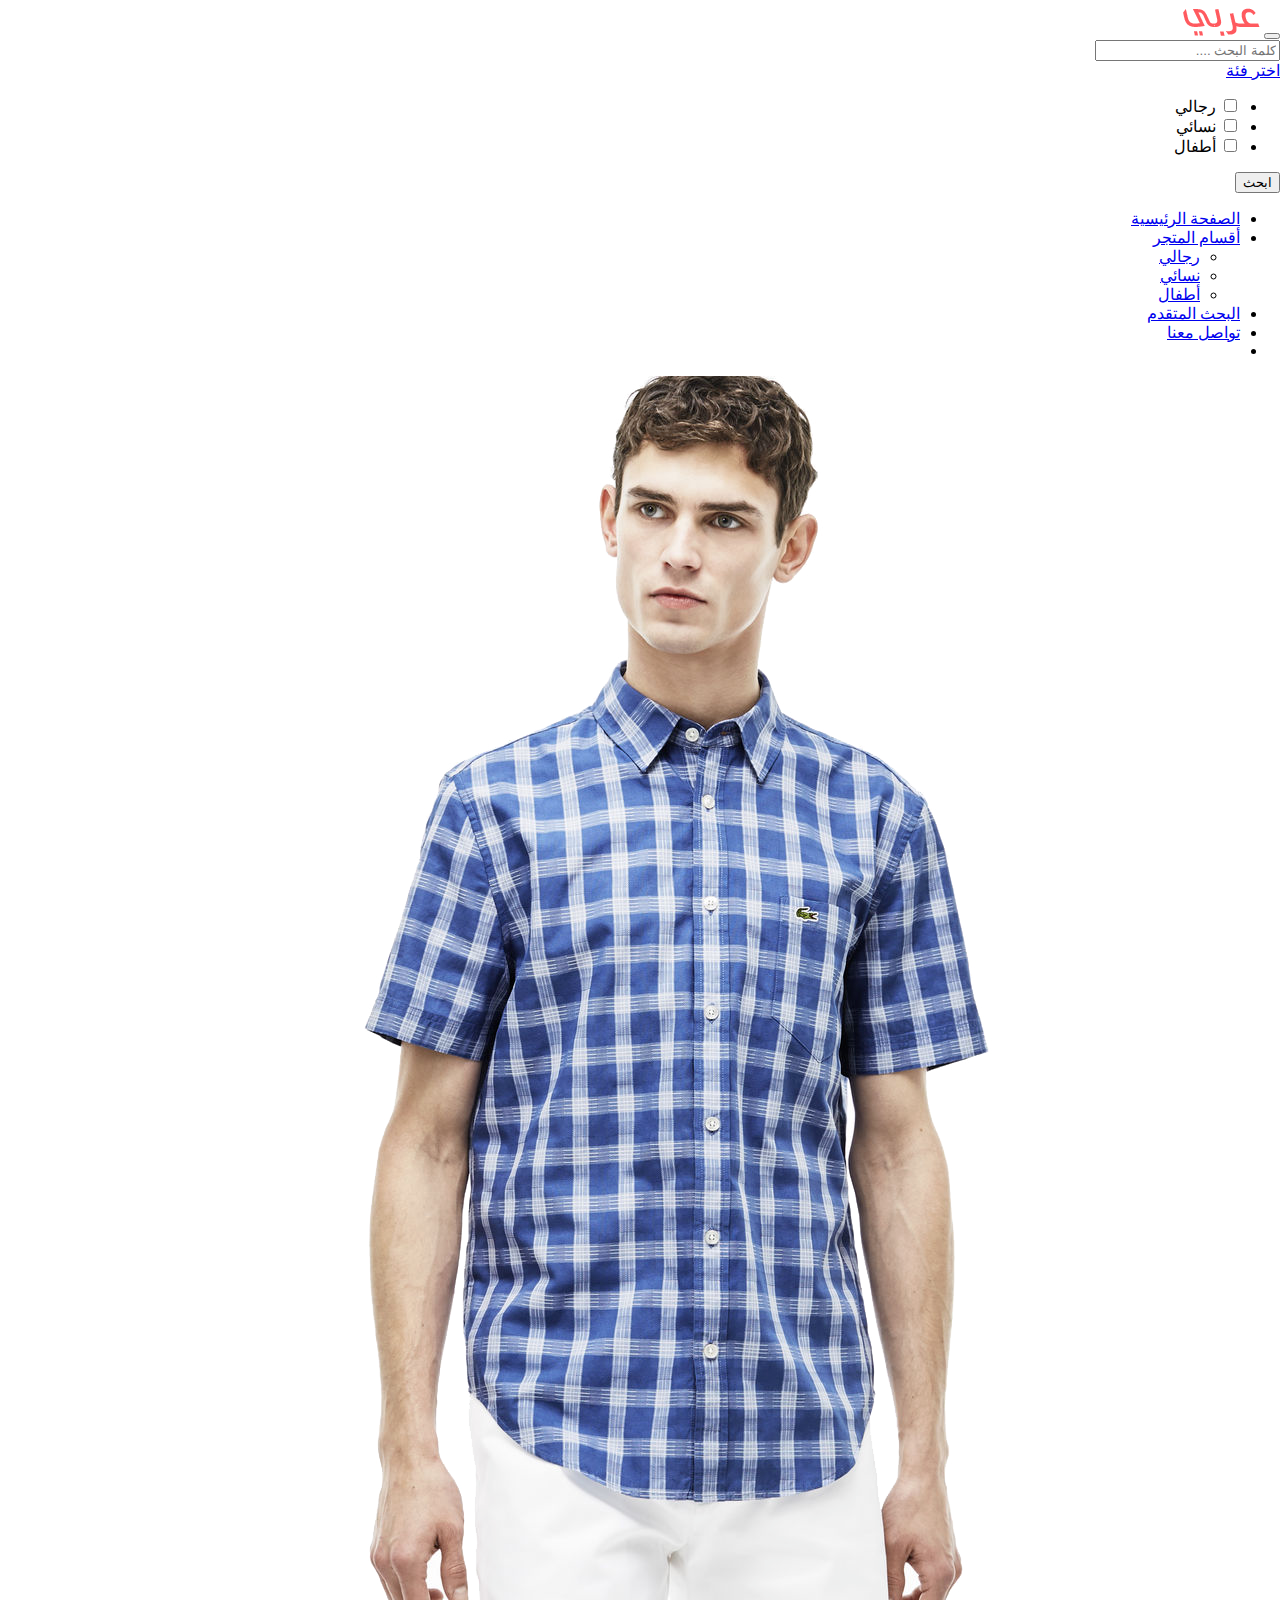
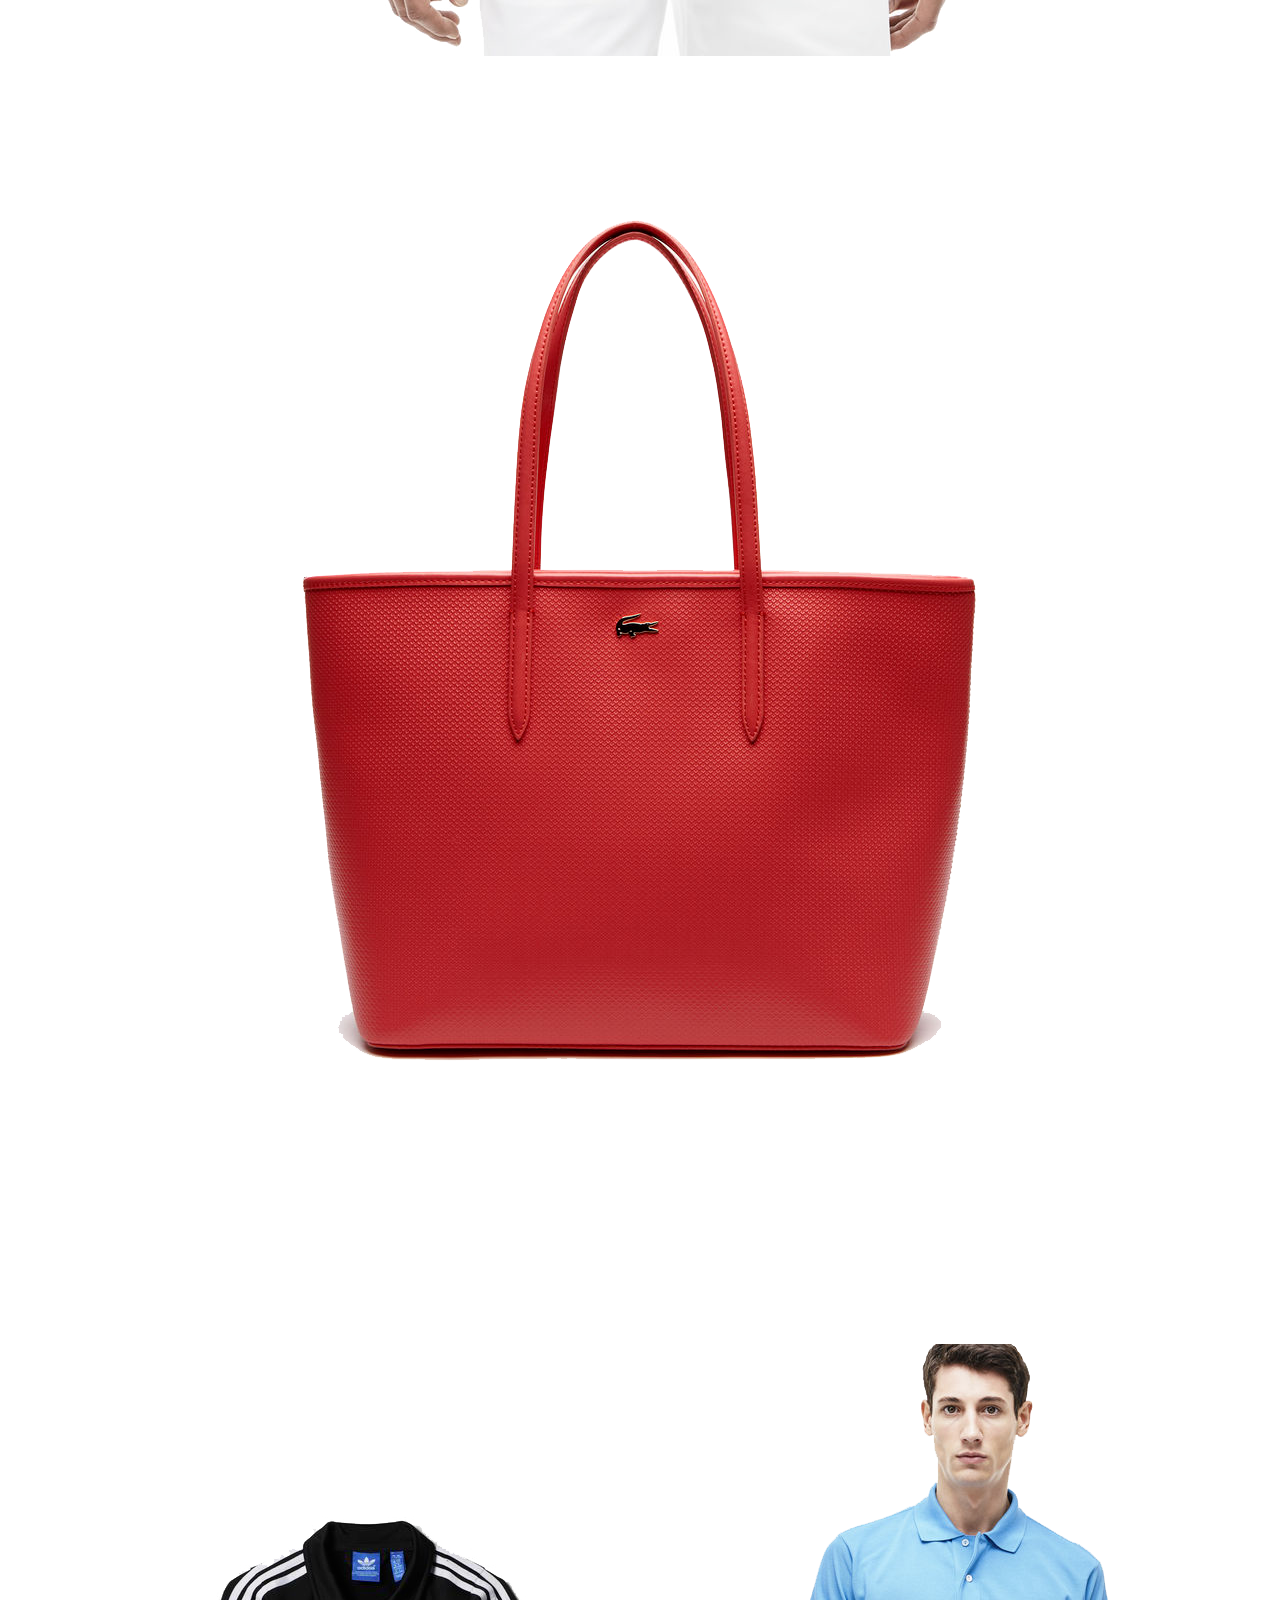
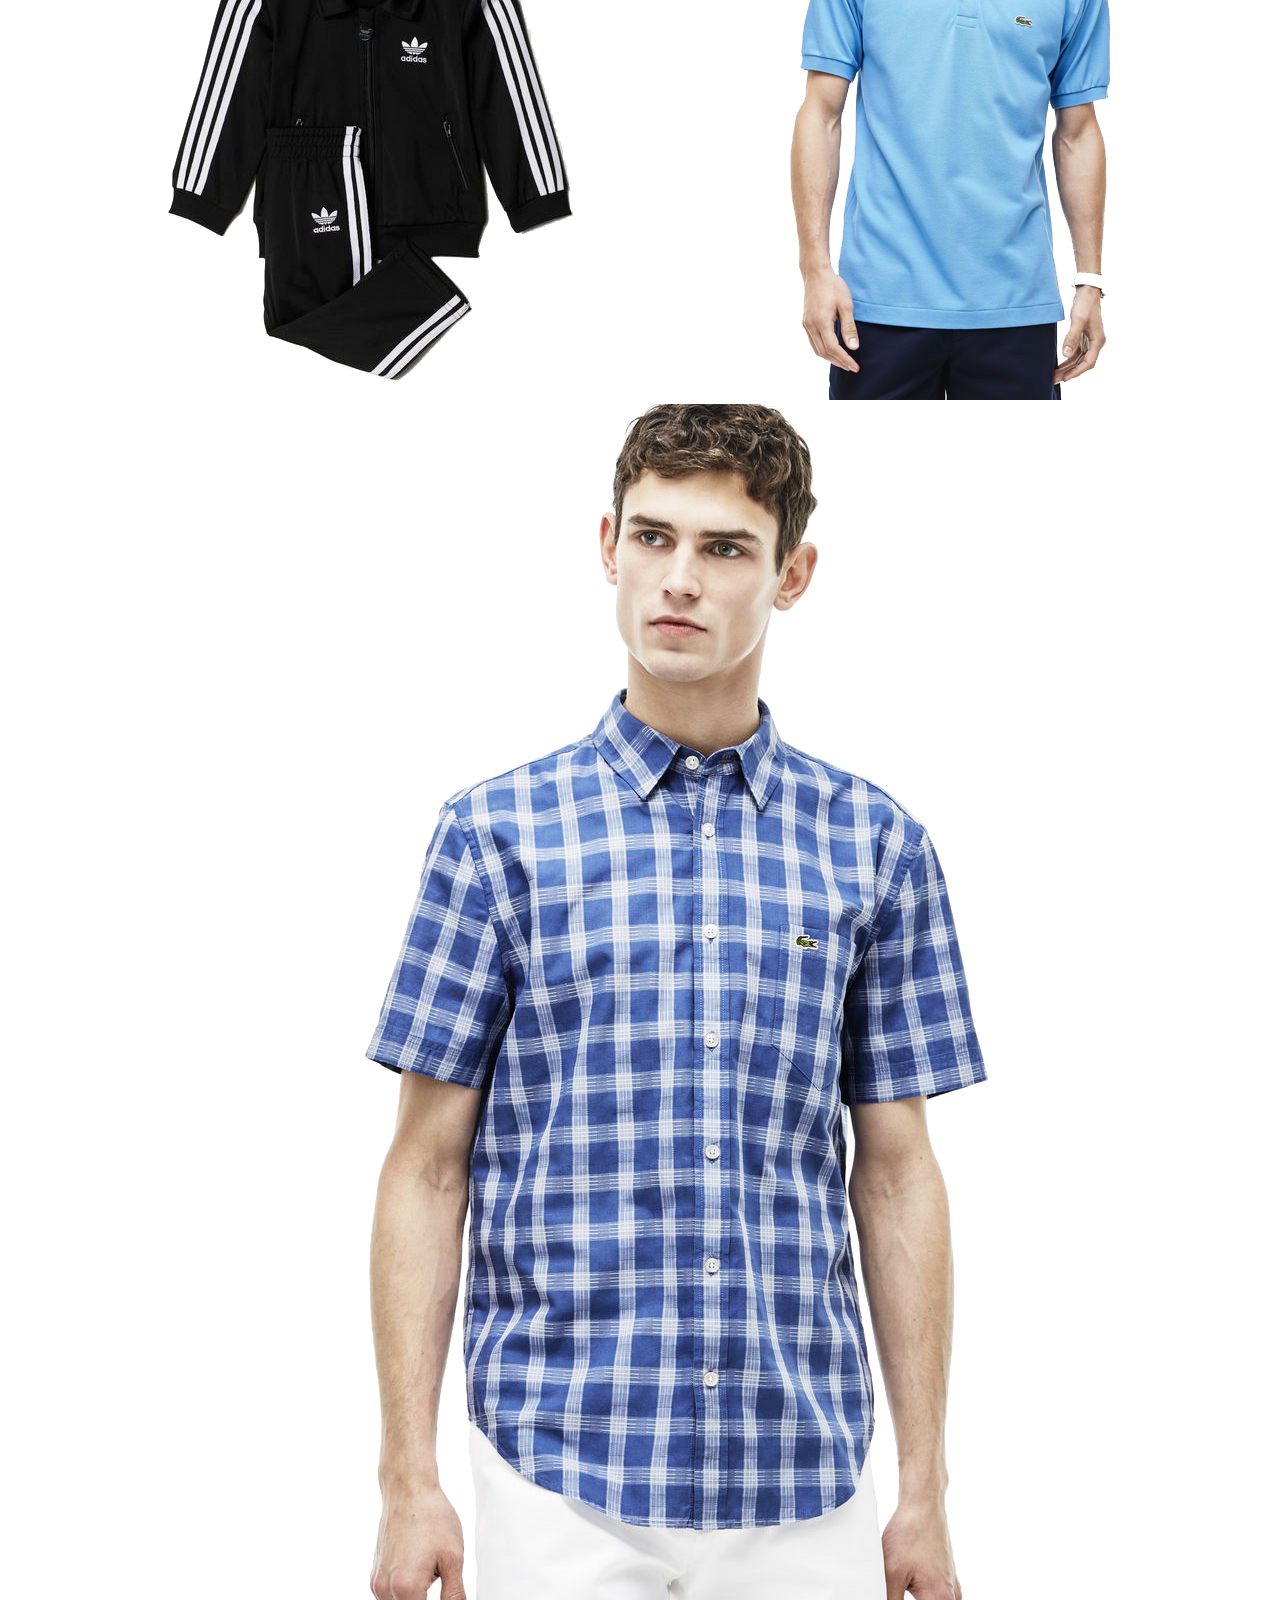
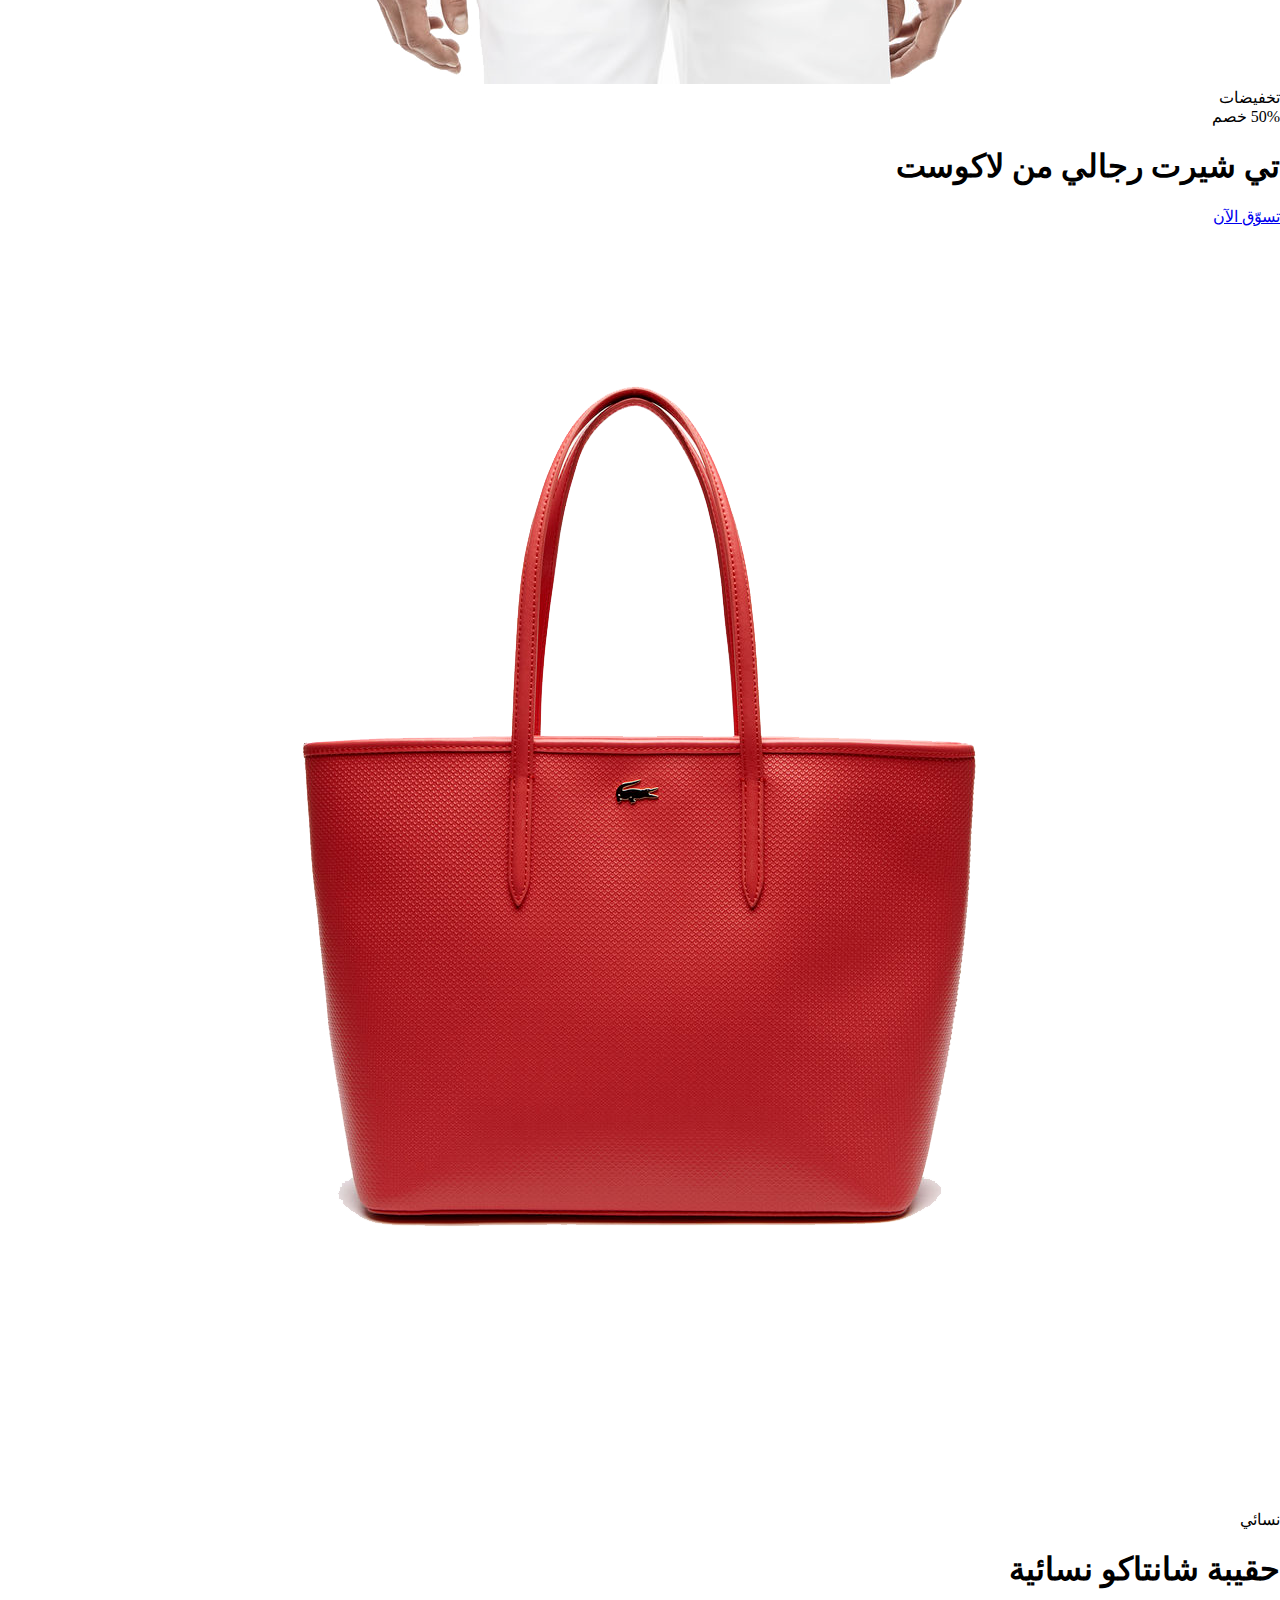
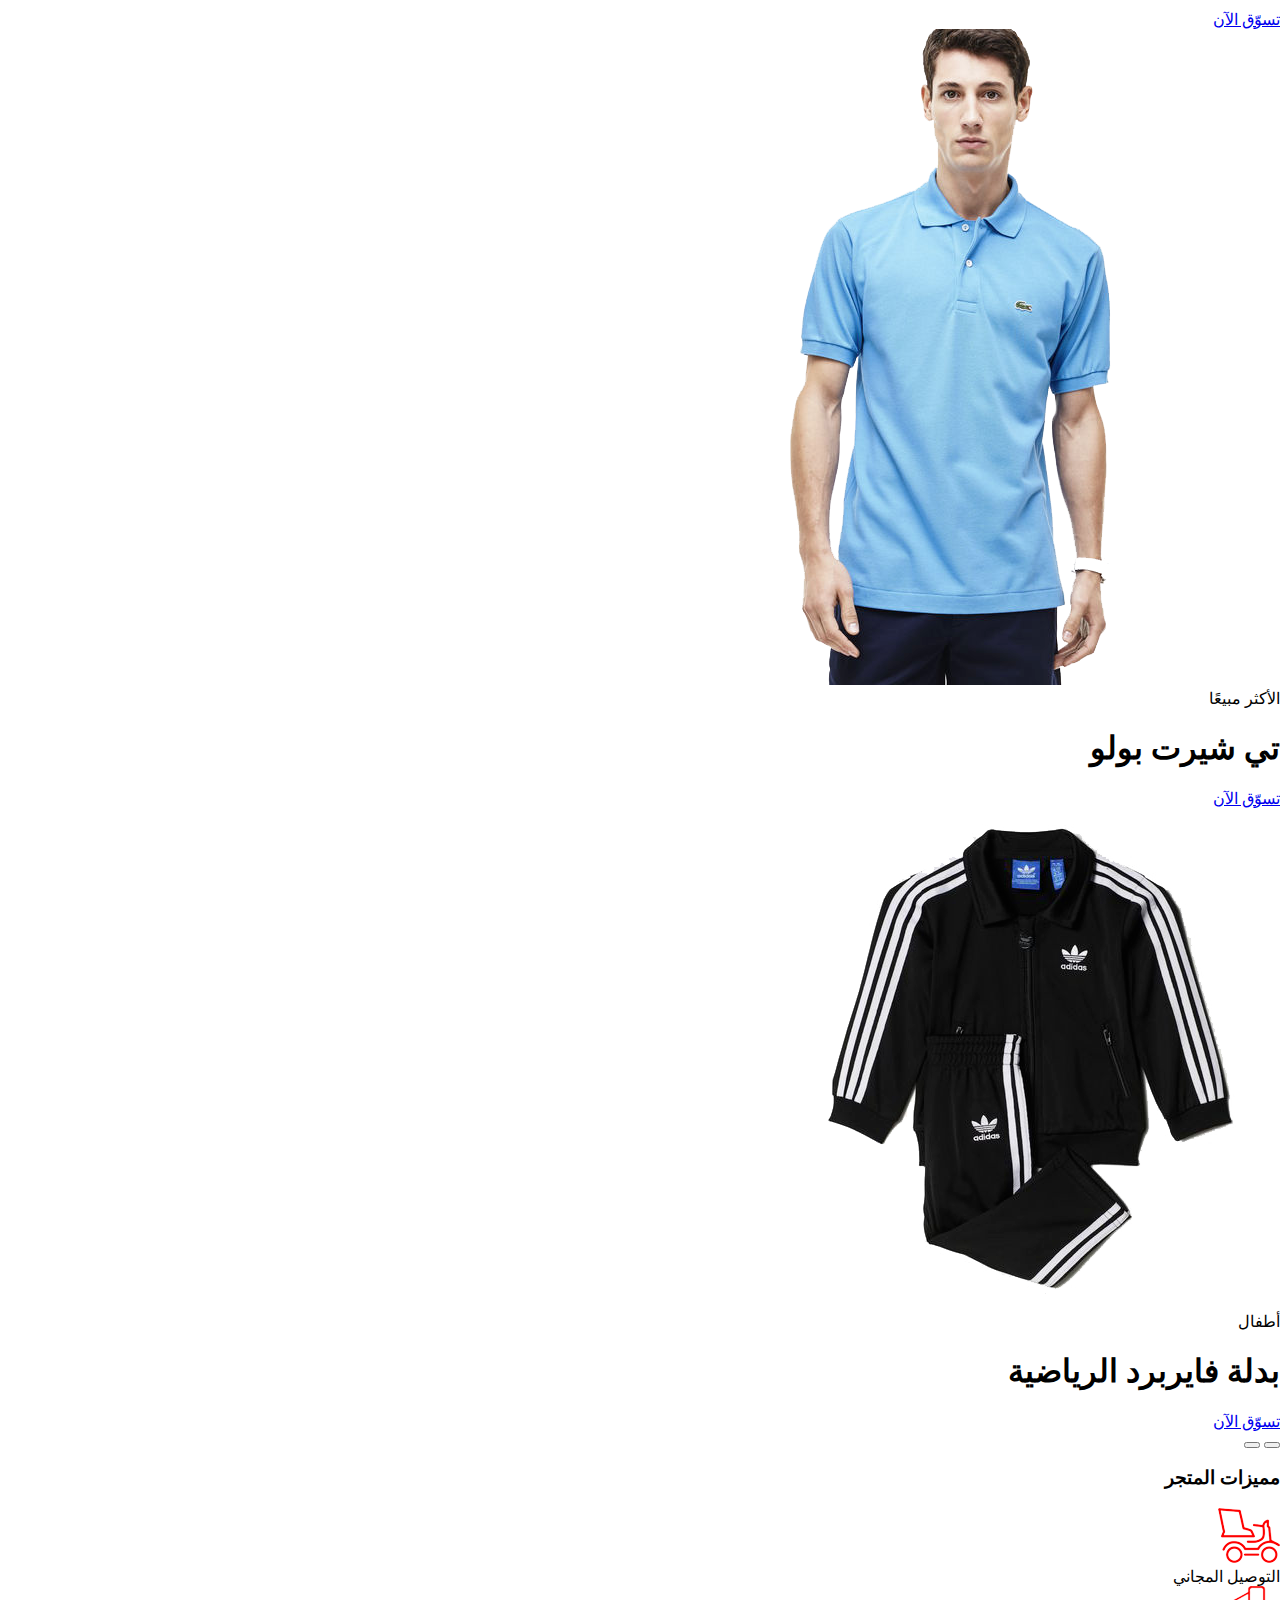
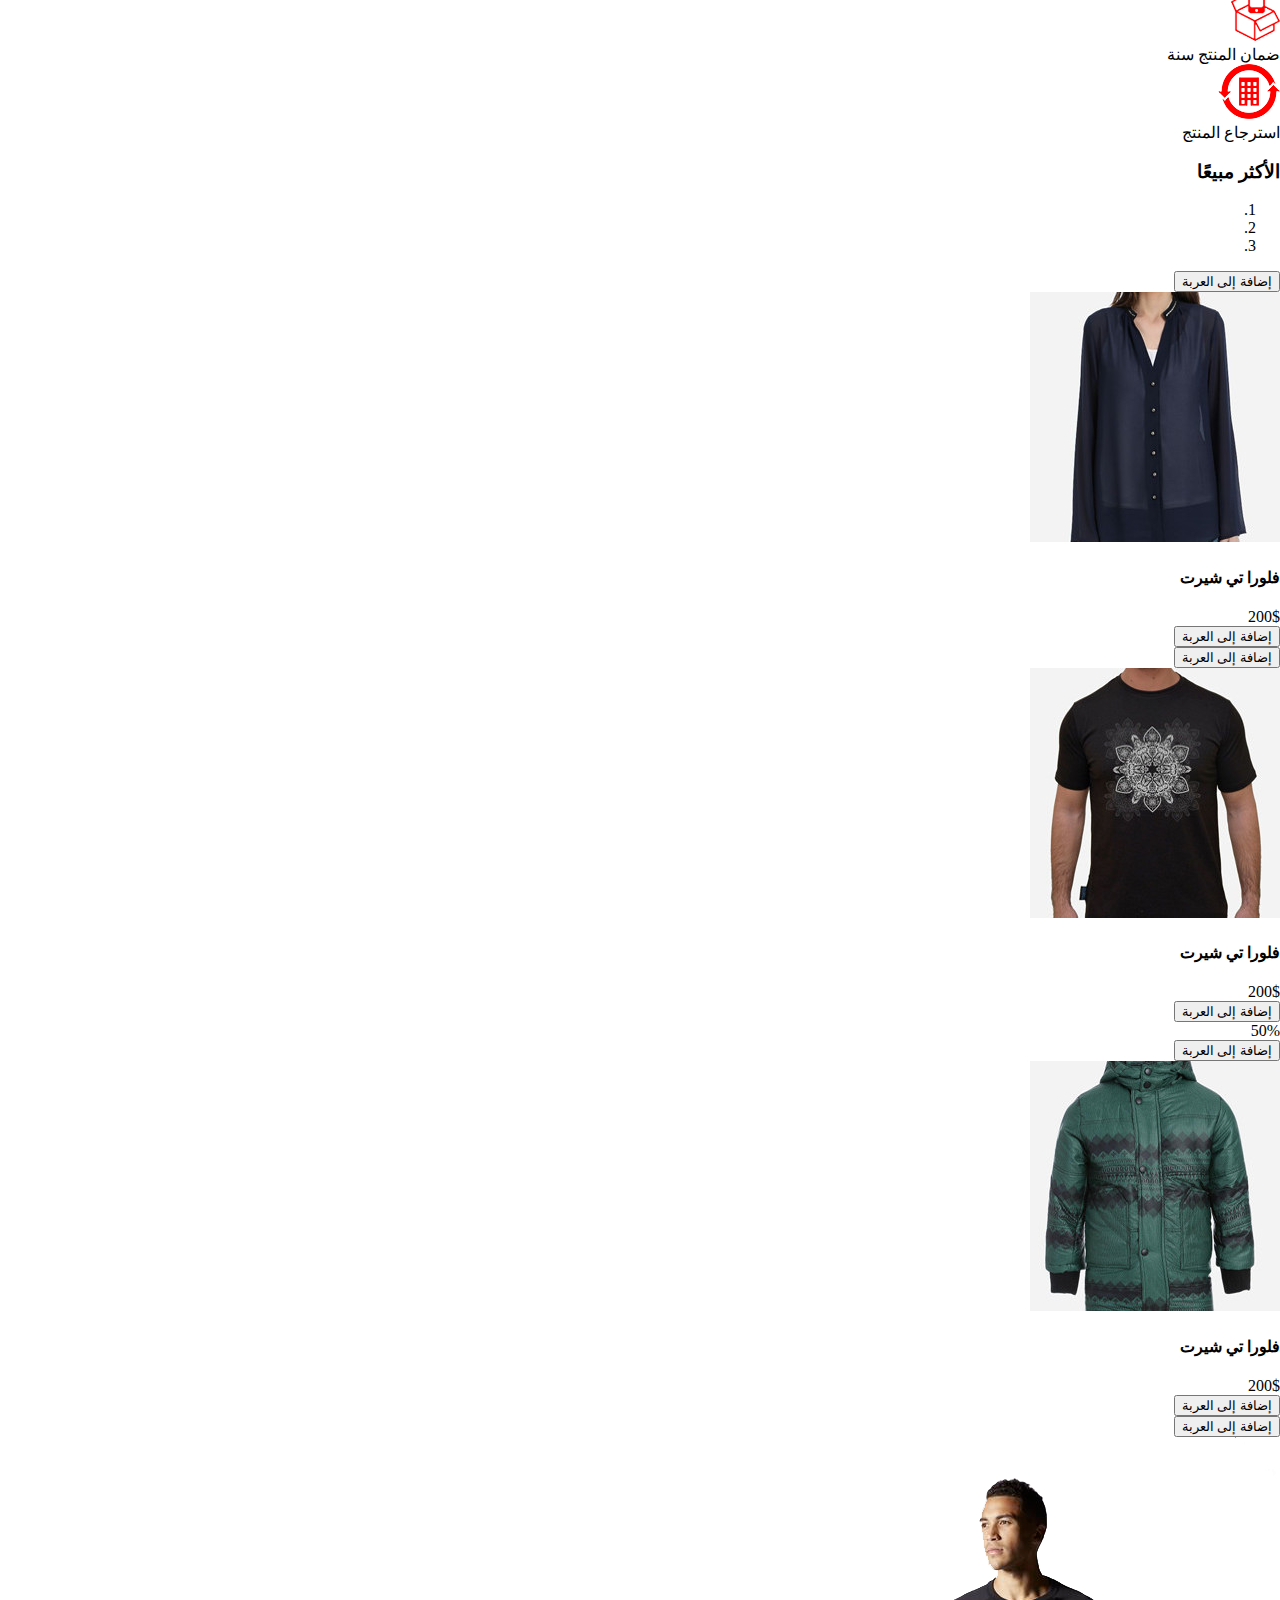
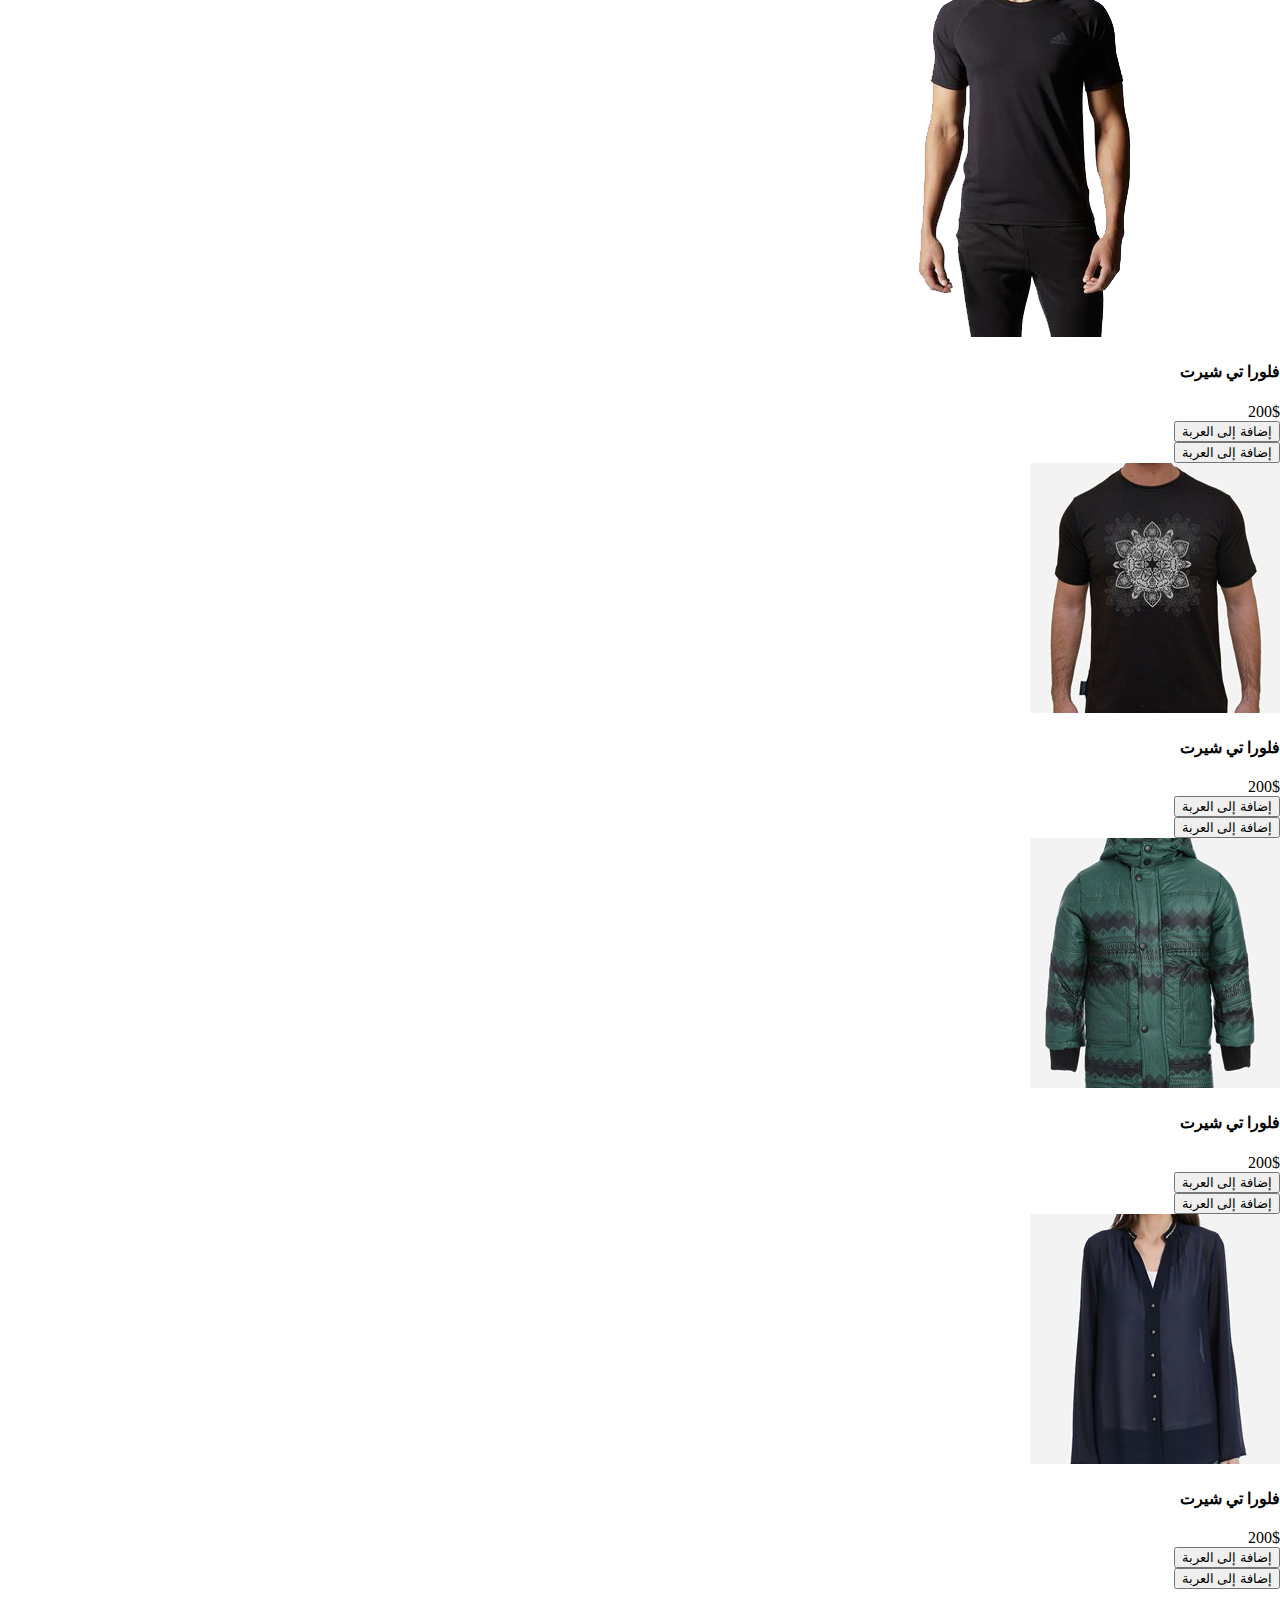
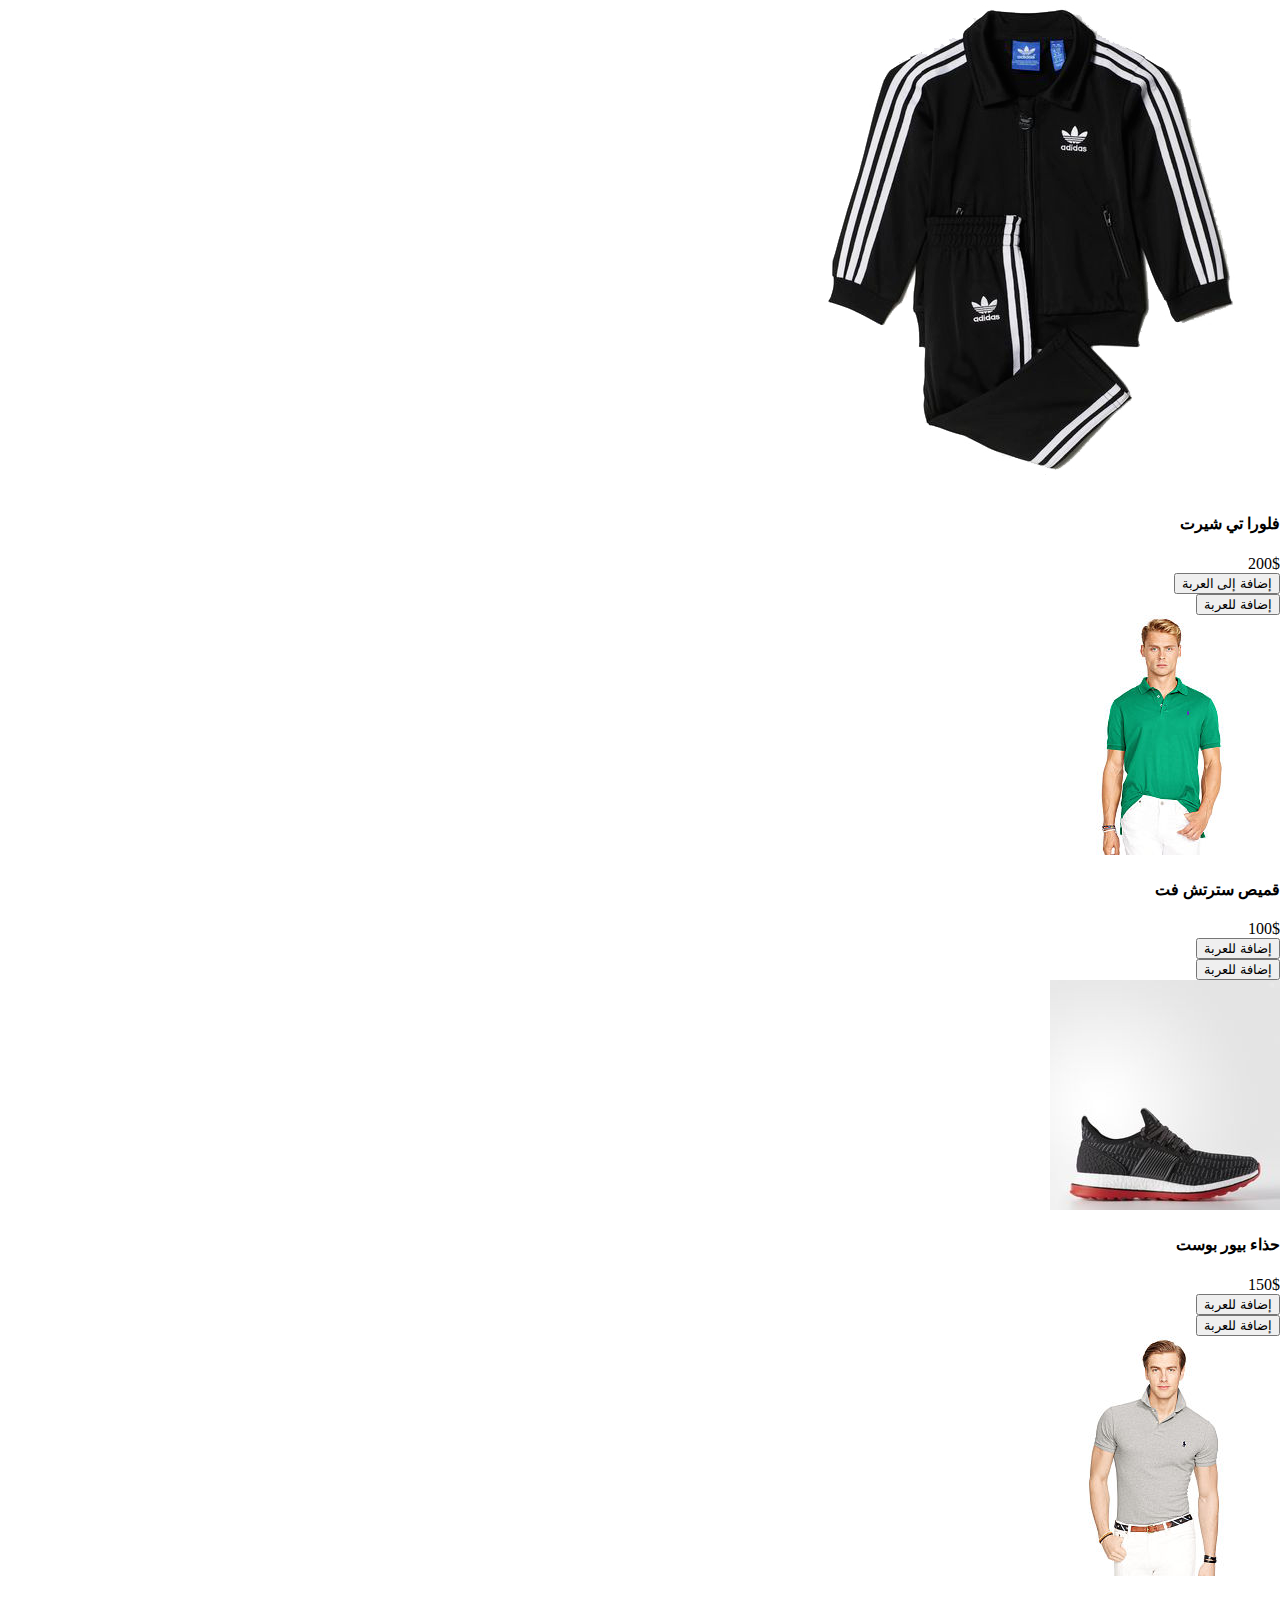
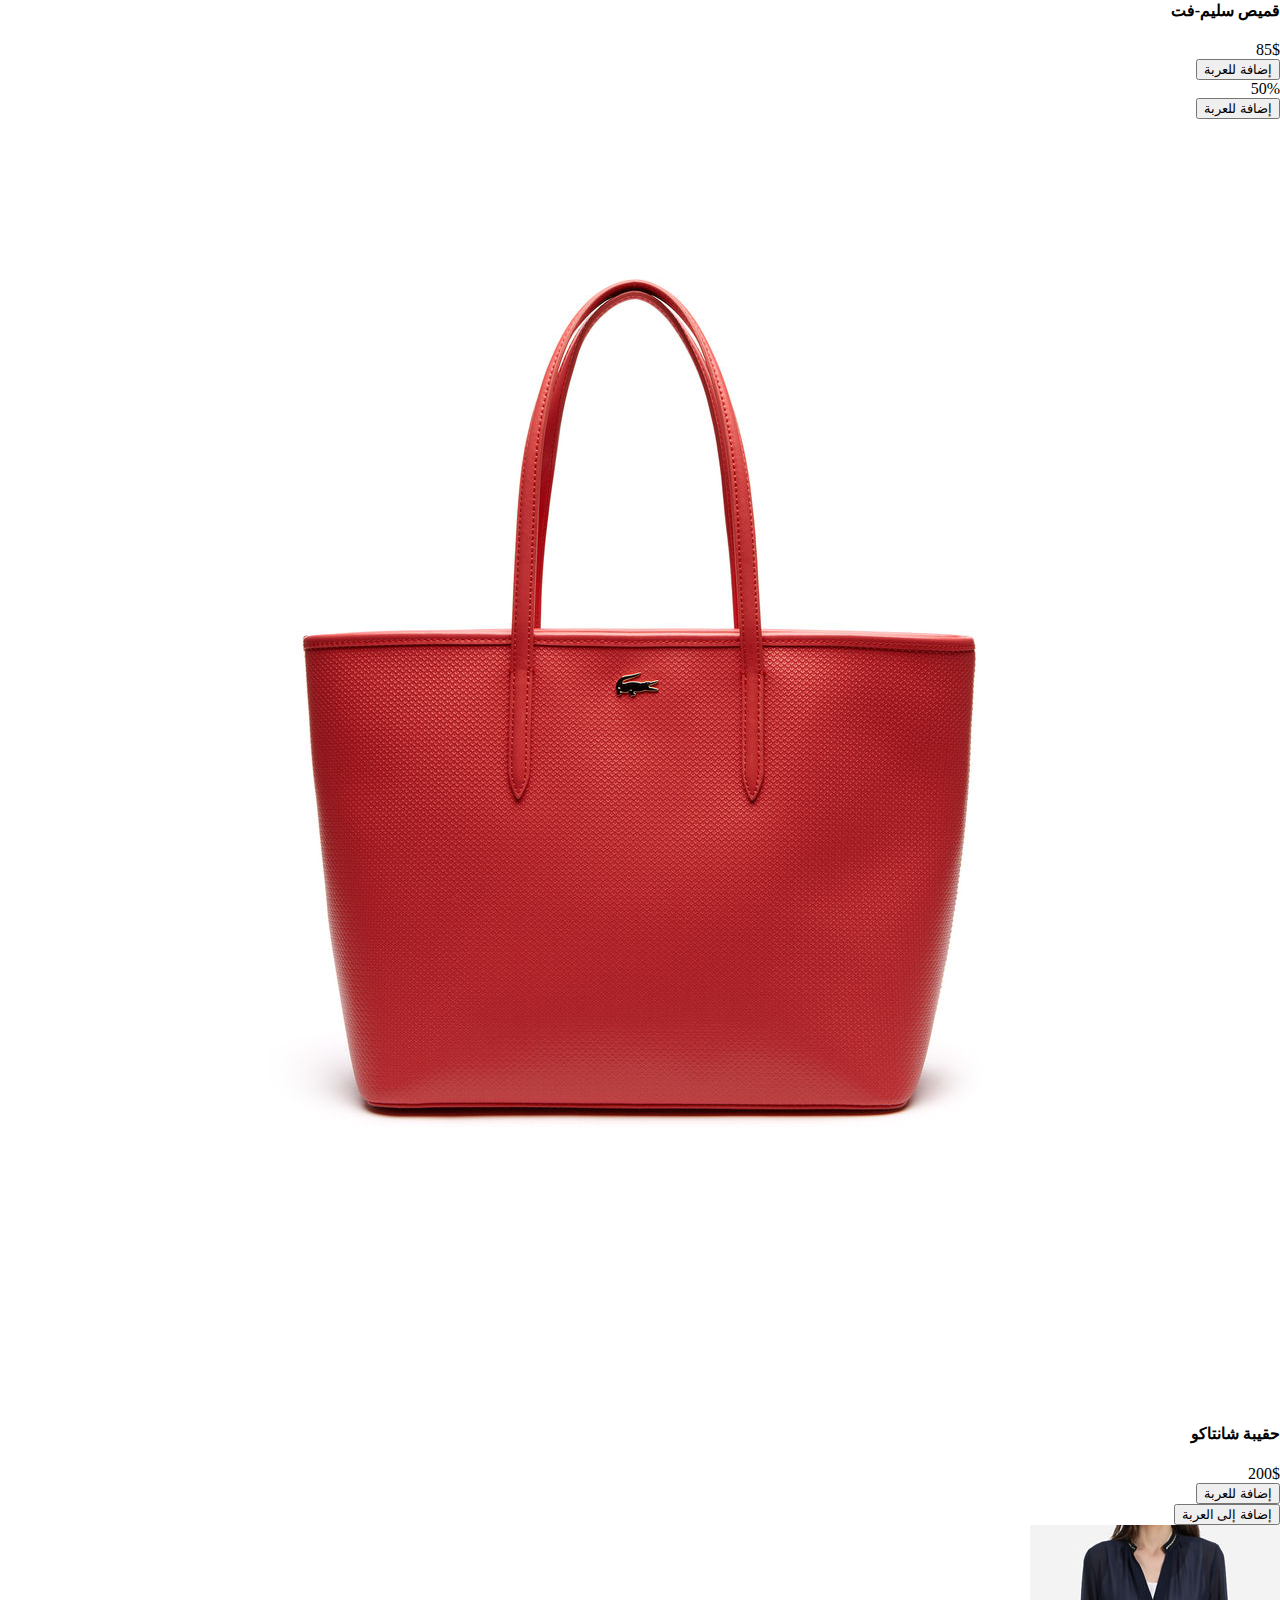
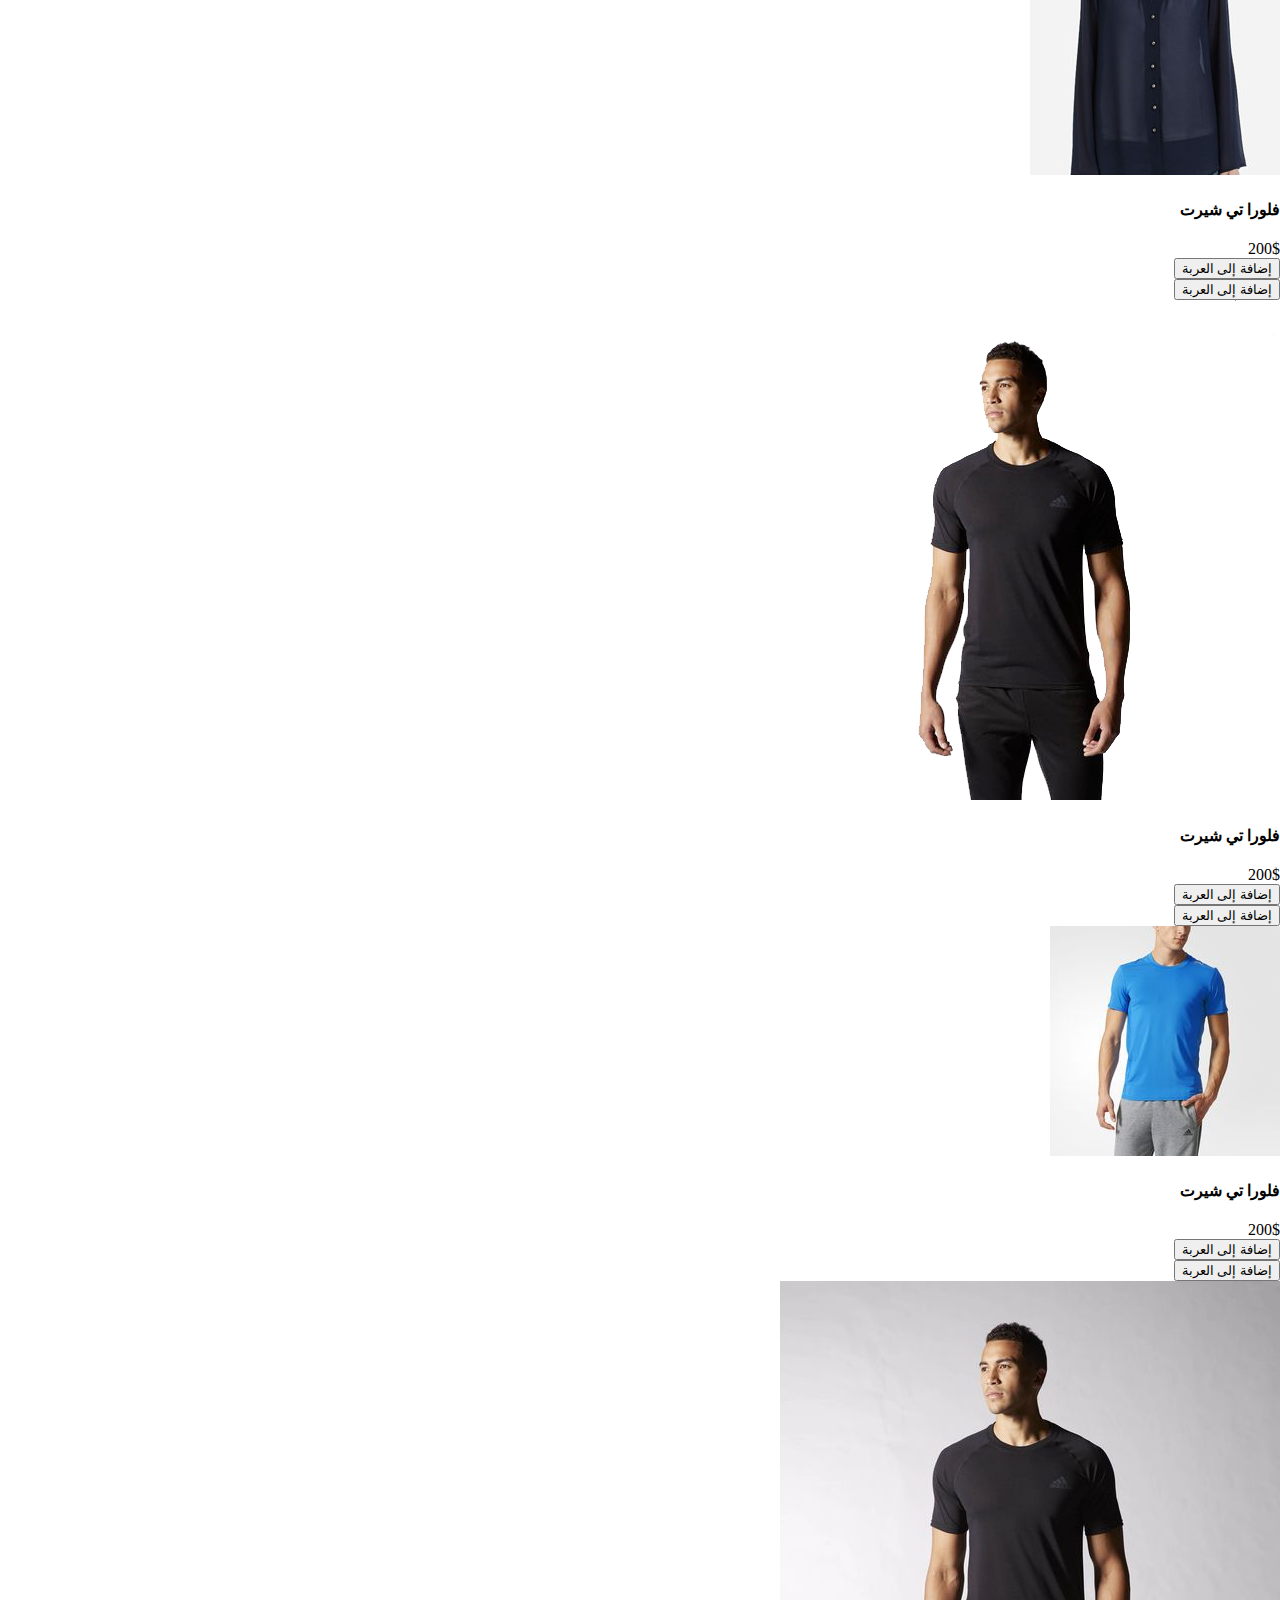
<file: src/index.html>
<!DOCTYPE html>
<html lang="ar" dir="rtl">
<head>
    <meta charset="UTF-8">
    <meta http-equiv="X-UA-Compatible" content="IE=edge">
    <meta name="viewport" content="width=device-width, initial-scale=1.0">
    <title>متجر عربي</title>
</head>
<body>
    <div class="container-fluid">
        
        <div class="row">
            <nav class="navbar custom-navbar navbar-expand-lg">
                <div class="container px-0">
                    <div class="navbar-header">
                        <button class="navbar-toggler btn btn-icon" type="button" data-bs-toggle="collapse" data-bs-target="#navbarCollapse" aria-controls="navbarCollapse" aria-expanded="false" aria-label="Toggle navigation">
                            <i class="fas fa-bars fa-xl"></i>
                          </button>
                          <a class="btn-icon btn d-lg-none" href="./checkout.html">
                                <i class="fa-solid fa-cart-shopping"></i>
                            </a>
                        <a href="#" class="me-5">
                            <img src="./images/logo.png" alt="متجر عربي">
                        </a>
                    </div>
                    <form action="" class="d-flex inline-form">
                        <input type="search" class="form-control custom-form-control" placeholder="كلمة البحث ....">
                        <div class="dropdown">
                            <a href="#" class="nav-link dropdown-toggle custom-btn categories" id="navbarDropdown" role="button" data-bs-toggle="dropdown" area-expanded="false">اختر فئة</a>
                            <ul class="dropdown-menu custom-dropdown-menu">
                                <li>
                                    <div class="checkbox ms-2">
                                        <label>
                                            <input type="checkbox" name="search-category" value="men">
                                            رجالي
                                        </label>
                                    </div>
                                </li>
                                <li>
                                    <div class="checkbox ms-2">
                                        <label>
                                            <input type="checkbox" name="search-category" value="women">
                                            نسائي
                                        </label>
                                    </div>
                                </li>
                                <li>
                                    <div class="checkbox ms-2">
                                        <label>
                                            <input type="checkbox" name="search-category" value="kids">
                                            أطفال
                                        </label>
                                    </div>
                                </li>
                            </ul>
                        </div>
                        <button type="submit" class="btn search-btn">ابحث</button>
                    </form>
                    <div class="collapse navbar-collapse"  id="navbarCollapse">
                        <ul class="navbar-nav ms-auto">
                            <li class="nav-item active">
                                <a href="#" class="nav-link" aria-current="page">الصفحة الرئيسية </a>
                            </li>
                            <li class="nav-item dropdown">
                                <a href="#" class="nav-link dropdown-toggle" id="navbarDropdown2" role="button"
                                    data-bs-toggle="dropdown" aria-expanded="false">أقسام المتجر</a>
                                <ul class="dropdown-menu custom-dropdown-menu">
                                    <li>
                                        <a class="dropdown-item" href="#">رجالي</a>
                                    </li>
                                    <li>
                                        <a class="dropdown-item" href="#">نسائي</a>
                                    </li>
                                    <li>
                                        <a class="dropdown-item" href="#">أطفال</a>
                                    </li>
                                </ul>
                            </li>
                            <li class="nav-item">
                                <a href="./search.html" class="nav-link">البحث المتقدم</a>
                            </li>
                            <li class="nav-item">
                                <a href="./contact.html" class="nav-link">تواصل معنا</a>
                            </li>
                            <li class="mt-2">
                                <a class="btn-icon btn d-none d-lg-block" id="btn-shopping-cart" href="./checkout.html" 
                                title="عربة الشراء" data-bs-toggle="tooltip" data-bs-placement="bottom">
                                    <i class="fa-solid fa-cart-shopping"></i>
                                </a>
                            </li>
                        </ul>
                    </div>
                </div>
            </nav>
        </div>
  
        <div class="row">
            <div id="carousel-featured" class="carousel slide" data-bs-ride="carousel">
                <div class="carousel-indicators custom-carousel-indicators d-none d-md-block">
                    <img src="./images/lacoste_1.png" class="active custom-carousel-indicators-primary" data-bs-target="#carousel-featured" data-bs-slide-to="0" alt="تي شيرت رجالي من لاكوست">
                    <img src="./images/lacoste_2.png" class="custom-carousel-indicators-primary" data-bs-target="#carousel-featured" data-bs-slide-to="1" alt="حقيبة شانتاكو نسائية">
                    <img src="./images/lacoste_3.png" class="custom-carousel-indicators-primary" data-bs-target="#carousel-featured" data-bs-slide-to="2" alt="تي شيرت بولو">
                    <img src="./images/adidas_3.png" class="custom-carousel-indicators-primary" data-bs-target="#carousel-featured" data-bs-slide-to="3" alt="بدلة فايربرد الرياضية">
                </div>
                <div class="carousel-inner">
                    <div class="carousel-item active">
                        <div class="container">
                            <div class="row">
                                <div class="col-md-4 offset-lg-2 text-center">
                                    <img src="./images/lacoste_1.png" alt="تي شيرت رجالي من لاكوست">
                                </div>
                                <div class="col-md-8 col-lg-6">
                                    <div class="product-details">
                                        <div class="product-category">تخفيضات</div>
                                        <div class="sale large">
                                            50% 
                                            <span class="fs-6">خصم</span>
                                        </div>
                                        <h1>تي شيرت رجالي من لاكوست</h1>
                                        <a href="product.html" class="btn btn-lg custom-btn-outline-warning mt-3">تسوّق الآن</a>
                                    </div>
                                </div>
                            </div>
                        </div>
                    </div>
                    <div class="carousel-item">
                        <div class="container">
                            <div class="row">
                                <div class="col-md-4 offset-lg-2 text-center">
                                    <img src="./images/lacoste_2.png" alt="حقيبة شانتاكو نسائية">
                                </div>
                                <div class="col-md-8 col-lg-6">
                                    <div class="product-details">
                                        <div class="product-category">نسائي</div>
                                        <h1>حقيبة شانتاكو نسائية</h1>
                                        <a href="product.html" class="btn btn-lg custom-btn-outline-warning mt-3">تسوّق الآن</a>
                                    </div>
                                </div>
                            </div>
                        </div>
                    </div>
                    <div class="carousel-item">
                        <div class="container">
                            <div class="row">
                                <div class="col-md-4 offset-lg-2 text-center">
                                    <img src="./images/lacoste_3.png" alt="تي شيرت بولو">
                                </div>
                                <div class="col-md-8 col-lg-6">
                                    <div class="product-details">
                                        <div class="product-category">الأكثر مبيعًا</div>
                                        <h1>تي شيرت بولو</h1>
                                        <a href="product.html" class="btn btn-lg custom-btn-outline-warning mt-3">تسوّق الآن</a>
                                    </div>
                                </div>
                            </div>
                        </div>
                    </div>
                    <div class="carousel-item">
                        <div class="container">
                            <div class="row">
                                <div class="col-md-4 offset-lg-2 text-center">
                                    <img src="./images/adidas_3.png" alt="بدلة فايربرد الرياضية">
                                </div>
                                <div class="col-md-8 col-lg-6">
                                    <div class="product-details">
                                        <div class="product-category">أطفال</div>
                                        <h1>بدلة فايربرد الرياضية</h1>
                                        <a href="product.html" class="btn btn-lg custom-btn-outline-warning mt-3">تسوّق الآن</a>
                                    </div>
                                </div>
                            </div>
                        </div>
                    </div>
                </div>
                <button class="carousel-control-prev" data-bs-target="#carousel-featured" data-bs-slide="prev">
                    <i class="fa-solid fa-chevron-right"></i>
                </button>
                <button class="carousel-control-next" data-bs-target="#carousel-featured" data-bs-slide="next">
                    <i class="fa-solid fa-chevron-left"></i>
                </button>
            </div>
        </div>
    
        <div class="container">
            <div class="row">
                <div id="store-features" class="col-lg-6 col-md-8 offset-lg-3 offset-md-2">
                    <h3 class="text-center heading">
                        مميزات المتجر
                    </h3>
                    <div class="row">
                        <div class="col-4 text-center feature">
                            <img src="./images/feature_1.png" alt="feature_1">
                            <div>
                                التوصيل المجاني
                            </div>
                        </div>
                        <div class="col-4 text-center feature">
                            <img src="./images/feature_2.png" alt="feature_2">
                            <div>
                                ضمان المنتج سنة
                            </div>
                        </div>
                        <div class="col-4 text-center feature">
                            <img src="./images/feature_3.png" alt="feature_3">
                            <div>
                                استرجاع المنتج
                            </div>
                        </div>
                    </div>
                </div>
            </div>
        </div>

        <div class="container">
            <div class="row">
                <h3 class="heading text-center">
                    الأكثر مبيعًا
                </h3>
                <div id="carousel-most-sold" class="carousel slide d-none d-md-block" data-bs-ride="carousel">
                    <ol class="carousel-indicators custom-carousel-indicators2">
                        <li data-bs-target="#carousel-most-sold" data-bs-slide-to="0" class="active"></li>
                        <li data-bs-target="#carousel-most-sold" data-bs-slide-to="1"></li>
                        <li data-bs-target="#carousel-most-sold" data-bs-slide-to="2"></li>
                    </ol>
                    <div class="carousel-inner">
                        <div class="carousel-item active">
                            <div class="row">
                                <div class="col-lg-3 col-md-4">
                                    <div class="card custom-thumbnail">
                                        <div class="overlay">
                                            <button class="btn add-to-cart-btn">
                                                إضافة إلى العربة
                                                <i class="fas fa-cart-plus"></i>
                                            </button>
                                        </div>
                                        <img src="./images/most_sold_1.jpg" alt="فلورا تي شيرت">
                                        <div class="card-body p-2">
                                            <div class="clearfix">
                                                <h4 class="float-start">فلورا تي شيرت</h4>
                                                <div class="price float-end">200$</div>
                                            </div>
                                            <div class="rating">
                                                <i class="fa-solid fa-star active"></i>
                                                <i class="fa-solid fa-star active"></i>
                                                <i class="fa-solid fa-star active"></i>
                                                <i class="fa-regular fa-star"></i>
                                                <i class="fa-regular fa-star"></i>
                                            </div>
                                            <button class="btn add-to-cart-btn d-block d-lg-none mx-auto">
                                                إضافة إلى العربة
                                                <i class="fas fa-cart-plus"></i>
                                            </button>
                                        </div>
                                    </div>
                                </div>
                                <div class="col-lg-3 col-md-4">
                                    <div class="card custom-thumbnail">
                                        <div class="overlay">
                                            <button class="btn add-to-cart-btn">
                                                إضافة إلى العربة
                                                <i class="fas fa-cart-plus"></i>
                                            </button>
                                        </div>
                                        <img src="./images/most_sold_2.jpg" alt="فلورا تي شيرت">
                                        <div class="card-body p-2">
                                            <div class="clearfix">
                                                <h4 class="float-start">فلورا تي شيرت</h4>
                                                <div class="price float-end">200$</div>
                                            </div>
                                            <div class="rating">
                                                <i class="fa-solid fa-star active"></i>
                                                <i class="fa-solid fa-star active"></i>
                                                <i class="fa-solid fa-star active"></i>
                                                <i class="fa-solid fa-star active"></i>
                                                <i class="fa-solid fa-star active"></i>
                                            </div>
                                            <button class="btn add-to-cart-btn d-block d-lg-none mx-auto">
                                                إضافة إلى العربة
                                                <i class="fas fa-cart-plus"></i>
                                            </button>
                                        </div>
                                    </div>
                                </div>
                                <div class="col-lg-3 col-md-4">
                                    <div class="card custom-thumbnail">
                                        <div class="sale">50%</div>
                                        <div class="overlay">
                                            <button class="btn add-to-cart-btn">
                                                إضافة إلى العربة
                                                <i class="fas fa-cart-plus"></i>
                                            </button>
                                        </div>
                                        <img src="./images/most_sold_3.jpg" alt="فلورا تي شيرت">
                                        <div class="card-body p-2">
                                            <div class="clearfix">
                                                <h4 class="float-start">فلورا تي شيرت</h4>
                                                <div class="price float-end">200$</div>
                                            </div>
                                            <div class="rating">
                                                <i class="fa-solid fa-star active"></i>
                                                <i class="fa-solid fa-star active"></i>
                                                <i class="fa-solid fa-star active"></i>
                                                <i class="fa-regular fa-star"></i>
                                                <i class="fa-regular fa-star"></i>
                                            </div>
                                            <button class="btn add-to-cart-btn d-block d-lg-none mx-auto">
                                                إضافة إلى العربة
                                                <i class="fas fa-cart-plus"></i>
                                            </button>
                                        </div>
                                    </div>
                                </div>
                                <div class="col-lg-3 col-md-4 d-none d-lg-block">
                                    <div class="card custom-thumbnail">
                                        <div class="overlay">
                                            <button class="btn add-to-cart-btn">
                                                إضافة إلى العربة
                                                <i class="fas fa-cart-plus"></i>
                                            </button>
                                        </div>
                                        <img src="./images/adidas_4.png" alt="فلورا تي شيرت">
                                        <div class="card-body p-2">
                                            <div class="clearfix">
                                                <h4 class="float-start">فلورا تي شيرت</h4>
                                                <div class="price float-end">200$</div>
                                            </div>
                                            <div class="rating">
                                                <i class="fa-solid fa-star active"></i>
                                                <i class="fa-solid fa-star active"></i>
                                                <i class="fa-solid fa-star active"></i>
                                                <i class="fa-solid fa-star active"></i>
                                                <i class="fa-regular fa-star"></i>
                                            </div>
                                            <button class="btn add-to-cart-btn d-block d-lg-none mx-auto">
                                                إضافة إلى العربة
                                                <i class="fas fa-cart-plus"></i>
                                            </button>
                                        </div>
                                    </div>
                                </div>

                            </div>
                        </div>
                        <div class="carousel-item">
                            <div class="row">
                                <div class="col-lg-3 col-md-4">
                                    <div class="card custom-thumbnail">
                                        <div class="overlay">
                                            <button class="btn add-to-cart-btn">
                                                إضافة إلى العربة
                                                <i class="fas fa-cart-plus"></i>
                                            </button>
                                        </div>
                                        <img src="./images/most_sold_2.jpg" alt="فلورا تي شيرت">
                                        <div class="card-body p-2">
                                            <div class="clearfix">
                                                <h4 class="float-start">فلورا تي شيرت</h4>
                                                <div class="price float-end">200$</div>
                                            </div>
                                            <div class="rating">
                                                <i class="fa-solid fa-star active"></i>
                                                <i class="fa-solid fa-star active"></i>
                                                <i class="fa-solid fa-star active"></i>
                                                <i class="fa-solid fa-star active"></i>
                                                <i class="fa-regular fa-star"></i>
                                            </div>
                                            <button class="btn add-to-cart-btn d-block d-lg-none mx-auto">
                                                إضافة إلى العربة
                                                <i class="fas fa-cart-plus"></i>
                                            </button>
                                        </div>
                                    </div>
                                </div>
                                <div class="col-lg-3 col-md-4">
                                    <div class="card custom-thumbnail">
                                        <div class="overlay">
                                            <button class="btn add-to-cart-btn">
                                                إضافة إلى العربة
                                                <i class="fas fa-cart-plus"></i>
                                            </button>
                                        </div>
                                        <img src="./images/most_sold_3.jpg" alt="فلورا تي شيرت">
                                        <div class="card-body p-2">
                                            <div class="clearfix">
                                                <h4 class="float-start">فلورا تي شيرت</h4>
                                                <div class="price float-end">200$</div>
                                            </div>
                                            <div class="rating">
                                                <i class="fa-solid fa-star active"></i>
                                                <i class="fa-solid fa-star active"></i>
                                                <i class="fa-solid fa-star active"></i>
                                                <i class="fa-solid fa-star active"></i>
                                                <i class="fa-solid fa-star active"></i>
                                            </div>
                                            <button class="btn add-to-cart-btn d-block d-lg-none mx-auto">
                                                إضافة إلى العربة
                                                <i class="fas fa-cart-plus"></i>
                                            </button>
                                        </div>
                                    </div>
                                </div>
                                <div class="col-lg-3 col-md-4">
                                    <div class="card custom-thumbnail">
                                        <div class="overlay">
                                            <button class="btn add-to-cart-btn">
                                                إضافة إلى العربة
                                                <i class="fas fa-cart-plus"></i>
                                            </button>
                                        </div>
                                        <img src="./images/most_sold_1.jpg" alt="فلورا تي شيرت">
                                        <div class="card-body p-2">
                                            <div class="clearfix">
                                                <h4 class="float-start">فلورا تي شيرت</h4>
                                                <div class="price float-end">200$</div>
                                            </div>
                                            <div class="rating">
                                                <i class="fa-regular fa-star"></i>
                                                <i class="fa-regular fa-star"></i>
                                                <i class="fa-regular fa-star"></i>
                                                <i class="fa-regular fa-star"></i>
                                                <i class="fa-regular fa-star"></i>
                                            </div>
                                            <button class="btn add-to-cart-btn d-block d-lg-none mx-auto">
                                                إضافة إلى العربة
                                                <i class="fas fa-cart-plus"></i>
                                            </button>
                                        </div>
                                    </div>
                                </div>
                                <div class="col-lg-3 col-md-4 d-none d-lg-block">
                                    <div class="card custom-thumbnail">
                                        <div class="overlay">
                                            <button class="btn add-to-cart-btn">
                                                إضافة إلى العربة
                                                <i class="fas fa-cart-plus"></i>
                                            </button>
                                        </div>
                                        <img src="./images/adidas_3.png" alt="فلورا تي شيرت">
                                        <div class="card-body p-2">
                                            <div class="clearfix">
                                                <h4 class="float-start">فلورا تي شيرت</h4>
                                                <div class="price float-end">200$</div>
                                            </div>
                                            <div class="rating">
                                                <i class="fa-solid fa-star active"></i>
                                                <i class="fa-solid fa-star active"></i>
                                                <i class="fa-solid fa-star active"></i>
                                                <i class="fa-solid fa-star active"></i>
                                                <i class="fa-solid fa-star active"></i>
                                            </div>
                                            <button class="btn add-to-cart-btn d-block d-lg-none mx-auto">
                                                إضافة إلى العربة
                                                <i class="fas fa-cart-plus"></i>
                                            </button>
                                        </div>
                                    </div>
                                </div>

                            </div>
                        </div>
                        <div class="carousel-item">
                            <div class="row">
                                <!--منتج-->
                                <div class="col-lg-3 col-md-4">
                                    <div class="card custom-thumbnail" data-product="">
                                        <div class="overlay">
                                            <button class="btn add-to-cart-btn">
                                                إضافة للعربة
                                                <i class="fas fa-cart-plus"></i>
                                            </button>
                                        </div>
                                        <img src="./images/polo_2.jpg" alt="قميص سترتش فت">
                                        <div class="card-body p-2">
                                            <div class="clearfix">
                                                <h4 class="float-start">قميص سترتش فت</h4>
                                                <div class="price float-end">
                                                    100$
                                                </div>
                                            </div>
                                            <div class="rating">
                                                <i class="fas fa-star active"></i>
                                                <i class="fas fa-star active"></i>
                                                <i class="fas fa-star active"></i>
                                                <i class="fas fa-star"></i>
                                                <i class="fas fa-star"></i>
                                            </div>
                                            <button class="btn add-to-cart-btn d-block d-lg-none mx-auto">
                                                إضافة للعربة
                                                <i class="fas fa-cart-plus"></i>
                                            </button>
                                        </div>
                                    </div>
                                </div>
                        
                                <div class="col-lg-3 col-md-4">
                                    <div class="card custom-thumbnail" data-product="">
                                        <div class="overlay">
                                            <button class="btn add-to-cart-btn">
                                                إضافة للعربة
                                                <i class="fas fa-cart-plus"></i>
                                            </button>
                                        </div>
                                        <img src="./images/adidas_2.jpg" alt="حذاء بيور بوست">
                                        <div class="card-body p-2">
                                            <div class="clearfix">
                                                <h4 class="float-start">حذاء بيور بوست</h4>
                                                <div class="price float-end">
                                                    150$
                                                </div>
                                            </div>
                                            <div class="rating">
                                                <i class="fas fa-star active"></i>
                                                <i class="fas fa-star active"></i>
                                                <i class="fas fa-star active"></i>
                                                <i class="fas fa-star"></i>
                                                <i class="fas fa-star"></i>
                                            </div>
                                            <button class="btn add-to-cart-btn d-block d-lg-none mx-auto">
                                                إضافة للعربة
                                                <i class="fas fa-cart-plus"></i>
                                            </button>
                                        </div>
                                    </div>
                                </div>
                      
                                <div class="col-lg-3 col-md-4">
                                    <div class="card custom-thumbnail" data-product="">
                                        <div class="overlay">
                                            <button class="btn add-to-cart-btn">
                                                إضافة للعربة
                                                <i class="fas fa-cart-plus"></i>
                                            </button>
                                        </div>
                                        <img src="./images/polo_1.jpg" alt="قميص سليم-فت">
                                        <div class="card-body p-2">
                                            <div class="clearfix">
                                                <h4 class="float-start">قميص سليم-فت</h4>
                                                <div class="price float-end">
                                                    85$
                                                </div>
                                            </div>
                                            <div class="rating">
                                                <i class="fas fa-star active"></i>
                                                <i class="fas fa-star active"></i>
                                                <i class="fas fa-star active"></i>
                                                <i class="fas fa-star"></i>
                                                <i class="fas fa-star"></i>
                                            </div>
                                            <button class="btn add-to-cart-btn d-block d-lg-none mx-auto">
                                                إضافة للعربة
                                                <i class="fas fa-cart-plus"></i>
                                            </button>
                                        </div>
                                    </div>
                                </div>
                       
                                <div class="col-lg-3 col-md-4 d-none d-lg-block">
                                    <div class="card custom-thumbnail" data-product="">
                                        <div class="sale">50%</div>
                                        <div class="overlay">
                                            <button class="btn add-to-cart-btn">
                                                إضافة للعربة
                                                <i class="fas fa-cart-plus"></i>
                                            </button>
                                        </div>
                                        <img src="./images/lacoste_2.jpg" alt="حقيبة شانتاكو">
                                        <div class="card-body p-2">
                                            <div class="clearfix">
                                                <h4 class="float-start">حقيبة شانتاكو</h4>
                                                <div class="price float-end">
                                                    200$
                                                </div>
                                            </div>
                                            <div class="rating">
                                                <i class="fas fa-star active"></i>
                                                <i class="fas fa-star active"></i>
                                                <i class="fas fa-star active"></i>
                                                <i class="fas fa-star"></i>
                                                <i class="fas fa-star"></i>
                                            </div>
                                            <button class="btn add-to-cart-btn d-block d-lg-none mx-auto">
                                                إضافة للعربة
                                                <i class="fas fa-cart-plus"></i>
                                            </button>
                                        </div>
                                    </div>
                                </div>
                      
                            </div>
                        </div>
                    </div>
                </div>
                <div id="carousel-most-sold-altrenative" class="carousel slide d-md-none d-block" data-bs-ride="carousel">
                    <div class="carousel-inner">
                        <div class="carousel-item active">
                            <div class="card custom-thumbnail">
                                <div class="overlay">
                                    <button class="btn add-to-cart-btn">
                                        إضافة إلى العربة
                                        <i class="fas fa-cart-plus"></i>
                                    </button>
                                </div>
                                <img src="./images/most_sold_1.jpg" alt="فلورا تي شيرت">
                                <div class="card-body p-2">
                                    <div class="clearfix">
                                        <h4 class="float-start">فلورا تي شيرت</h4>
                                        <div class="price float-end">200$</div>
                                    </div>
                                    <div class="rating">
                                        <i class="fa-solid fa-star active"></i>
                                        <i class="fa-solid fa-star active"></i>
                                        <i class="fa-solid fa-star active"></i>
                                        <i class="fa-regular fa-star"></i>
                                        <i class="fa-regular fa-star"></i>
                                    </div>
                                    <button class="btn add-to-cart-btn d-block d-lg-none mx-auto">
                                        إضافة إلى العربة
                                        <i class="fas fa-cart-plus"></i>
                                    </button>
                                </div>
                            </div>
                        </div>
                        <div class="carousel-item">
                            <div class="card custom-thumbnail">
                                <div class="overlay">
                                    <button class="btn add-to-cart-btn">
                                        إضافة إلى العربة
                                        <i class="fas fa-cart-plus"></i>
                                    </button>
                                </div>
                                <img src="./images/adidas_4.png" alt="فلورا تي شيرت">
                                <div class="card-body p-2">
                                    <div class="clearfix">
                                        <h4 class="float-start">فلورا تي شيرت</h4>
                                        <div class="price float-end">200$</div>
                                    </div>
                                    <div class="rating">
                                        <i class="fa-solid fa-star active"></i>
                                        <i class="fa-solid fa-star active"></i>
                                        <i class="fa-solid fa-star active"></i>
                                        <i class="fa-regular fa-star"></i>
                                        <i class="fa-regular fa-star"></i>
                                    </div>
                                    <button class="btn add-to-cart-btn d-block d-lg-none mx-auto">
                                        إضافة إلى العربة
                                        <i class="fas fa-cart-plus"></i>
                                    </button>
                                </div>
                            </div>
                        </div>
                        <div class="carousel-item">
                            <div class="card custom-thumbnail">
                                <div class="overlay">
                                    <button class="btn add-to-cart-btn">
                                        إضافة إلى العربة
                                        <i class="fas fa-cart-plus"></i>
                                    </button>
                                </div>
                                <img src="./images/adidas_1.jpg" alt="فلورا تي شيرت">
                                <div class="card-body p-2">
                                    <div class="clearfix">
                                        <h4 class="float-start">فلورا تي شيرت</h4>
                                        <div class="price float-end">200$</div>
                                    </div>
                                    <div class="rating">
                                        <i class="fa-solid fa-star active"></i>
                                        <i class="fa-solid fa-star active"></i>
                                        <i class="fa-solid fa-star active"></i>
                                        <i class="fa-regular fa-star"></i>
                                        <i class="fa-regular fa-star"></i>
                                    </div>
                                    <button class="btn add-to-cart-btn d-block d-lg-none mx-auto">
                                        إضافة إلى العربة
                                        <i class="fas fa-cart-plus"></i>
                                    </button>
                                </div>
                            </div>
                        </div>
                        <div class="carousel-item">
                            <div class="card custom-thumbnail">
                                <div class="overlay">
                                    <button class="btn add-to-cart-btn">
                                        إضافة إلى العربة
                                        <i class="fas fa-cart-plus"></i>
                                    </button>
                                </div>
                                <img src="./images/adidas_4.jpg" alt="فلورا تي شيرت">
                                <div class="card-body p-2">
                                    <div class="clearfix">
                                        <h4 class="float-start">فلورا تي شيرت</h4>
                                        <div class="price float-end">200$</div>
                                    </div>
                                    <div class="rating">
                                        <i class="fa-solid fa-star active"></i>
                                        <i class="fa-solid fa-star active"></i>
                                        <i class="fa-solid fa-star active"></i>
                                        <i class="fa-regular fa-star"></i>
                                        <i class="fa-regular fa-star"></i>
                                    </div>
                                    <button class="btn add-to-cart-btn d-block d-lg-none mx-auto">
                                        إضافة إلى العربة
                                        <i class="fas fa-cart-plus"></i>
                                    </button>
                                </div>
                            </div>
                        </div>
                        <div class="carousel-item">
                            <div class="card custom-thumbnail">
                                <div class="overlay">
                                    <button class="btn add-to-cart-btn">
                                        إضافة إلى العربة
                                        <i class="fas fa-cart-plus"></i>
                                    </button>
                                </div>
                                <img src="./images/most_sold_3.jpg" alt="فلورا تي شيرت">
                                <div class="card-body p-2">
                                    <div class="clearfix">
                                        <h4 class="float-start">فلورا تي شيرت</h4>
                                        <div class="price float-end">200$</div>
                                    </div>
                                    <div class="rating">
                                        <i class="fa-solid fa-star active"></i>
                                        <i class="fa-solid fa-star active"></i>
                                        <i class="fa-solid fa-star active"></i>
                                        <i class="fa-regular fa-star"></i>
                                        <i class="fa-regular fa-star"></i>
                                    </div>
                                    <button class="btn add-to-cart-btn d-block d-lg-none mx-auto">
                                        إضافة إلى العربة
                                        <i class="fas fa-cart-plus"></i>
                                    </button>
                                </div>
                            </div>
                        </div>
                        <div class="carousel-item">
                            <div class="card custom-thumbnail">
                                <div class="overlay">
                                    <button class="btn add-to-cart-btn">
                                        إضافة إلى العربة
                                        <i class="fas fa-cart-plus"></i>
                                    </button>
                                </div>
                                <img src="./images/most_sold_2.jpg" alt="فلورا تي شيرت">
                                <div class="card-body p-2">
                                    <div class="clearfix">
                                        <h4 class="float-start">فلورا تي شيرت</h4>
                                        <div class="price float-end">200$</div>
                                    </div>
                                    <div class="rating">
                                        <i class="fa-solid fa-star active"></i>
                                        <i class="fa-solid fa-star active"></i>
                                        <i class="fa-solid fa-star active"></i>
                                        <i class="fa-regular fa-star"></i>
                                        <i class="fa-regular fa-star"></i>
                                    </div>
                                    <button class="btn add-to-cart-btn d-block d-lg-none mx-auto">
                                        إضافة إلى العربة
                                        <i class="fas fa-cart-plus"></i>
                                    </button>
                                </div>
                            </div>
                        </div>
                    </div>
                    <div class="text-center">
                        <button class="btn arrow-btn" data-bs-target="#carousel-most-sold-altrenative" data-bs-slide="prev">
                            <i class="fas fa-chevron-right"></i>
                        </button>
                        <button class="btn arrow-btn" data-bs-target="#carousel-most-sold-altrenative" data-bs-slide="next">
                            <i class="fas fa-chevron-left"></i>
                        </button>
                    </div>
                </div>
            </div>
        </div>

        <div id="row-brands">
            <div class="container">
                <h3 class="heading">الماركات العالمية</h3>
                <div class="row">
                    <div class="col-md-6  mb-3">
                        <div class="panel">
                            <div id="carousel-brand-adidas" class="carousel slide" data-bs-ride="carousel">
                                <div class="carousel-inner">
                                    <div class="carousel-item active">
                                        <div class="row">
                                            <div class="col-lg-4 text-center">
                                                <img src="./images/lacoste_2.jpg" alt="lacoste" class="w-100 mb-2" height="145">
                                                <a href="product.html" class="btn custom-btn-outline-warning d-none d-lg-block">تصفح المنتج</a>
                                            </div>
                                            <div class="col-lg-8">
                                                <div class="clearfix">
                                                    <h4 class="float-start">
                                                        قميص تك فت بيز
                                                    </h4>
                                                    <div class="float-end price">35$</div>
                                                </div>
                                                <p class="custom-text-muted">
                                                    حقق أقصى أداء أثناء تمارينك الرياضية مع هذا القميص الذي يمنحك الراحة
                                                    ويدعم عضلاتك.
                                                </p>
                                                <div class="rating">
                                                    <i class="fas fa-star active"></i>
                                                    <i class="fas fa-star active"></i>
                                                    <i class="fas fa-star active"></i>
                                                    <i class="fas fa-star active"></i>
                                                    <i class="fas fa-star"></i>
                                                </div>
                                                <div class="d-lg-none">
                                                    <a href="product.html" class="btn w-100 mt-3 custom-btn-outline-warning">تصفح المنتج</a>
                                                </div>
                                            </div>
                                        </div>
                                    </div>
                                    <div class="carousel-item">
                                        <div class="row">
                                            <div class="col-lg-4 text-center">
                                                <img src="./images/lacoste_2.jpg" alt="lacoste" class="w-100 mb-2"  height="145">
                                                <a href="product.html" class="btn custom-btn-outline-warning d-none d-lg-block">تصفح المنتج</a>
                                            </div>
                                            <div class="col-lg-8">
                                                <div class="clearfix">
                                                    <h4 class="float-start">
                                                        قميص تك فت بيز
                                                    </h4>
                                                    <div class="float-end price">35$</div>
                                                </div>
                                                <p class="custom-text-muted">
                                                    حقق أقصى أداء أثناء تمارينك الرياضية مع هذا القميص الذي يمنحك الراحة
                                                    ويدعم عضلاتك.
                                                </p>
                                                <div class="rating">
                                                    <i class="fas fa-star active"></i>
                                                    <i class="fas fa-star active"></i>
                                                    <i class="fas fa-star active"></i>
                                                    <i class="fas fa-star active"></i>
                                                    <i class="fas fa-star"></i>
                                                </div>
                                                <div class="d-lg-none">
                                                    <a href="product.html" class="btn w-100 mt-3 custom-btn-outline-warning">تصفح المنتج</a>
                                                </div>
                                            </div>
                                        </div>
                                    </div>
                                </div>
                               <div class="mt-3">
                                    <div class="clearfix">
                                        <div class="float-start">
                                            <div class="d-inline">الماركة</div>
                                            <img src="./images/adidas_small.png" alt="adidas">
                                        </div>
                                        <div class="float-end">
                                            <button class="btn arrow-btn" data-bs-target="#carousel-brand-adidas" data-bs-slide="prev">
                                                <i class="fas fa-chevron-right"></i>
                                            </button>
                                            <button class="btn arrow-btn" data-bs-target="#carousel-brand-adidas" data-bs-slide="next">
                                                <i class="fas fa-chevron-left"></i>
                                            </button>
                                        </div>
                                    </div>
                               </div>
                            </div>
                        </div>
                    </div>
                    <div class="col-md-6 mb-3">
                        <div class="panel">
                            <div id="carousel-brand-puma" class="carousel slide" data-bs-ride="carousel">
                                <div class="carousel-inner">
                                    <div class="active carousel-item">
                                        <div class="row">
                                            <div class="col-lg-4 text-center">
                                           
                                                <img src="./images/puma_1.jpg" alt="حذاء سويدي الرياضي"
                                                    class="w-100 mb-2" height="145">
                                                <a href="product.html"
                                                    class="btn custom-btn-outline-warning d-none d-lg-block">تصفح
                                                    المنتج</a>
                                            </div>
                                            <div class="col-lg-8 product-details">
                                           
                                                <div class="clearfix">
                                                    <h4 class="float-start">حذاء سويدي الرياضي</h4>
                                                    <div class="price float-end">
                                                        75$
                                                    </div>
                                                </div>
                                                <p class="custom-text-muted">
                                                    الحذاء الرياضي العريق الذي استعمله أعظم لاعبي الرياضة منذ الستينات.
                                                </p>
                                                <div class="rating">
                                                    <i class="fas fa-star active"></i>
                                                    <i class="fas fa-star active"></i>
                                                    <i class="fas fa-star active"></i>
                                                    <i class="fas fa-star"></i>
                                                    <i class="fas fa-star"></i>
                                                </div>
                                            </div>
                                            <div class="d-lg-none">
                                                <a href="product.html"
                                                    class="btn w-100 mt-3 custom-btn-outline-warning">تصفح
                                                    المنتج</a>
                                            </div>
                                        </div>
                                    </div>
                                    <div class="carousel-item">
                                        <div class="row">
                                            <div class="col-lg-4 text-center">
                                          
                                                <img src="./images/puma_2.jpg" alt="حذاء التنس سماش بَك"
                                                    class="w-100 mb-2" height="145">
                                                <a href="product.html"
                                                    class="btn custom-btn-outline-warning d-none d-lg-block">تصفح
                                                    المنتج</a>
                                            </div>
                                            <div class="col-lg-8 product-details">
                                                <!--وصف المنتج-->
                                                <div class="clearfix">
                                                    <div class="float-start">
                                                        <h4>حذاء التنس سماش بَك</h4>
                                                    </div>
                                                    <div class="price float-end">
                                                        65$
                                                    </div>
                                                </div>
                                                <p class="custom-text-muted">
                                                    حذاء التنس المريح والأنيق من بوما، مناسب لساعات طويلة من التمرين.
                                                </p>
                                                <div class="rating">
                                                    <i class="fas fa-star active"></i>
                                                    <i class="fas fa-star active"></i>
                                                    <i class="fas fa-star active"></i>
                                                    <i class="fas fa-star"></i>
                                                    <i class="fas fa-star"></i>
                                                </div>
                                            </div>
                                            <div class="d-lg-none">
                                                <a href="product.html"
                                                    class="btn w-100 mt-3 custom-btn-outline-warning">تصفح
                                                    المنتج</a>
                                            </div>
                                        </div>
                                    </div>
                                </div>
                            </div>
                            <div class="mt-3">
                                <div class="clearfix">
                                    <div class="float-start">
                                        <div class="d-inline">الماركة:</div>
                                        <img src="./images/puma_small.png" alt="Puma">
                                    </div>
                                    <div class="float-end">
                                        <button class="btn arrow-btn" data-bs-target="#carousel-brand-puma"
                                            data-bs-slide="prev">
                                            <i class="fas fa-chevron-right"></i>
                                        </button>
                                        <button class="btn arrow-btn" data-bs-target="#carousel-brand-puma"
                                            data-bs-slide="next">
                                            <i class="fas fa-chevron-left"></i>
                                        </button>
                                    </div>
                                </div>
                            </div>
                        </div>
                    </div>
                
                    <div class="col-md-6 mb-3">
                        <div class="panel">
                            <div id="carousel-brand-polo" class="carousel slide" data-bs-ride="carousel">
                                <div class="carousel-inner">
                                    <div class="active carousel-item">
                                        <div class="row">
                                            <div class="col-lg-4 text-center">
                                             
                                                <img src="./images/polo_1.jpg" alt="قميص سليم-فت" class="w-100 mb-2"
                                                    height="145">
                                                <a href="product.html"
                                                    class="btn custom-btn-outline-warning d-none d-lg-block">تصفح
                                                    المنتج</a>
                                            </div>
                                            <div class="col-lg-8 product-details">
                                            
                                                <div class="clearfix">
                                                    <div class="float-start">
                                                        <h4>قميص سليم-فت</h4>
                                                    </div>
                                                    <div class="price float-end">
                                                        85$
                                                    </div>
                                                </div>
                                                <p class="custom-text-muted">
                                                    القميص الّذي ظهر في 1972، أصبح متوفرًا بألوان وقياسات متنوعة تناسب
                                                    الجميع.
                                                </p>
                                                <div class="rating">
                                                    <i class="fas fa-star active"></i>
                                                    <i class="fas fa-star active"></i>
                                                    <i class="fas fa-star active"></i>
                                                    <i class="fas fa-star"></i>
                                                    <i class="fas fa-star"></i>
                                                </div>
                                            </div>
                                            <div class="d-lg-none">
                                                <a href="product.html"
                                                    class="btn w-100 mt-3 custom-btn-outline-warning">تصفح
                                                    المنتج</a>
                                            </div>
                                        </div>
                                    </div>
                                    <div class="carousel-item">
                                        <div class="row">
                                            <div class="col-lg-4 text-center">
                                           
                                                <img src="./images/polo_2.jpg" alt="قميص سترتش فت" class="w-100 mb-2"
                                                    height="145">
                                                <a href="product.html"
                                                    class="btn custom-btn-outline-warning d-none d-lg-block">تصفح
                                                    المنتج</a>
                                            </div>
                                            <div class="col-lg-8 product-details">
                                        
                                                <div class="clearfix">
                                                    <h4 class="float-start">قميص سترتش فت</h4>
                                                    <div class="price float-end">
                                                        100$
                                                    </div>
                                                </div>
                                                <p class="custom-text-muted">
                                                    مصنوع من القطن ومزيّن بأزرار من براقة، قميص يمثل الراحة ذاتها.
                                                </p>
                                                <div class="rating">
                                                    <i class="fas fa-star active"></i>
                                                    <i class="fas fa-star active"></i>
                                                    <i class="fas fa-star active"></i>
                                                    <i class="fas fa-star"></i>
                                                    <i class="fas fa-star"></i>
                                                </div>
                                            </div>
                                            <div class="d-lg-none">
                                                <a href="product.html"
                                                    class="btn w-100 mt-3 custom-btn-outline-warning">تصفح
                                                    المنتج</a>
                                            </div>
                                        </div>
                                    </div>
                                </div>
                            </div>
                            <div class="mt-3">
                                <div class="clearfix">
                                    <div class="float-start">
                                        <div class="d-inline">الماركة:</div>
                                        <img src="./images/polo_small.png" alt="Polo">
                                    </div>
                                    <div class="float-end">
                                        <button class="btn arrow-btn" data-bs-target="#carousel-brand-polo"
                                            data-bs-slide="prev">
                                            <i class="fas fa-chevron-right"></i>
                                        </button>
                                        <button class="btn arrow-btn" data-bs-target="#carousel-brand-polo"
                                            data-bs-slide="next">
                                            <i class="fas fa-chevron-left"></i>
                                        </button>
                                    </div>
                                </div>
                            </div>
                        </div>
                    </div>
                 
                    <div class="col-md-6 mb-3">
                        <div class="panel">
                            <div id="carousel-brand-hm" class="carousel slide" data-bs-ride="carousel">
                                <div class="carousel-inner">
                                    <div class="active carousel-item">
                                        <div class="row">
                                            <div class="col-lg-4 text-center">
                                               
                                                <img src="./images/hm_2.jpg" alt="ثوب بناتي مرقش" class="w-100 mb-2"
                                                    height="145">
                                                <a href="product.html"
                                                    class="btn custom-btn-outline-warning d-none d-lg-block">تصفح
                                                    المنتج</a>
                                            </div>
                                            <div class="col-lg-8 product-details">
                                               
                                                <div class="clearfix">
                                                    <h4 class="float-start">ثوب بناتي مرقش</h4>
                                                    <div class="price float-end">
                                                        20$
                                                    </div>
                                                </div>
                                                <p class="custom-text-muted">
                                                    مصنوع من القطن الطبيعي، يُعطي لطفلتك الراحة أثناء اللعب، متوفّر
                                                    بألوان عديدة.
                                                </p>
                                                <div class="rating">
                                                    <i class="fas fa-star active"></i>
                                                    <i class="fas fa-star active"></i>
                                                    <i class="fas fa-star active"></i>
                                                    <i class="fas fa-star active"></i>
                                                    <i class="fas fa-star"></i>
                                                </div>
                                            </div>
                                            <div class="d-lg-none">
                                                <a href="product.html"
                                                    class="btn w-100 mt-3 custom-btn-outline-warning">تصفح
                                                    المنتج</a>
                                            </div>
                                        </div>
                                    </div>
                                    <div class="carousel-item">
                                        <div class="row">
                                            <div class="col-lg-4 text-center">
                                                
                                                <img src="./images/hm_3.jpg" alt="طقم للصغار" class="w-100 mb-2"
                                                    height="145">
                                                <a href="product.html"
                                                    class="btn custom-btn-outline-warning d-none d-lg-block">تصفح
                                                    المنتج</a>
                                            </div>
                                            <div class="col-lg-8 product-details">
                                               
                                                <div class="clearfix">
                                                    <h4 class="float-start">طقم للصغار</h4>
                                                    <div class="price float-end">
                                                        25$
                                                    </div>
                                                </div>
                                                <p class="custom-text-muted">
                                                    ملائم للأطفال بين 3-5 سنوات، ذو مظهر جذّاب وأنيق
                                                </p>
                                                <div class="rating">
                                                    <i class="fas fa-star active"></i>
                                                    <i class="fas fa-star active"></i>
                                                    <i class="fas fa-star active"></i>
                                                    <i class="fas fa-star active"></i>
                                                    <i class="fas fa-star"></i>
                                                </div>
                                            </div>
                                            <div class="d-lg-none">
                                                <a href="product.html"
                                                    class="btn w-100 mt-3 custom-btn-outline-warning">تصفح
                                                    المنتج</a>
                                            </div>
                                        </div>
                                    </div>
                                </div>
                            </div>
                            <div class="mt-3">
                                <div class="clearfix">
                                    <div class="float-start">
                                        <div class="d-inline">الماركة:</div>
                                        <img src="./images/hm_small.png" alt="H and M">
                                    </div>
                                    <div class="float-end">
                                        <button class="btn arrow-btn" data-bs-target="#carousel-brand-hm"
                                            data-bs-slide="prev">
                                            <i class="fas fa-chevron-right"></i>
                                        </button>
                                        <button class="btn arrow-btn" data-bs-target="#carousel-brand-hm"
                                            data-bs-slide="next">
                                            <i class="fas fa-chevron-left"></i>
                                        </button>
                                    </div>
                                </div>
                            </div>
                        </div>
                    </div>
                </div>
            </div>
        </div>
       

        <footer class="row">
            <div id="brand-logos" class="text-center">
                <span>المتجر وكيل مُعتمد لكبرى الشركات العالمية</span>
                <div class="img-container">
                    <img src="./images/adidas.png" alt="adidas">
                    <img src="./images/lacoste.png" alt="lacoste">
                    <img src="./images/puma.png" alt="puma">
                    <img src="./images/polo.png" alt="polo">
                </div>
            </div>
            <div id="footer-nav" class="text-center">
                <div class="footer-logo">
                    <a href="./">
                        <img src="./images/logo_footer.png" alt="logo">
                    </a>
                </div>
                <div class="footer-nav-links d-none d-md-block">
                    <a href="./index.html">الصفحة الرئيسية</a>
                    <a href="search.html">البحث المتقدم</a>
                    <a href="contact.html">تواصل معنا</a>
                </div>
                <div class="newsletter col-md-6 offset-md-3 d-flex align-items-center justify-content-center">
                    <form>
                        <label for="footer-input">تابع النشرة البريدية لأحدث العروض</label>
                        <br>
                        <div class="input-group">
                            <input type="email" name="email" id="footer-input" class="form-control custom-form-control" placeholder="البريد الإلكتروني">
                            <button type="submit" class="btn custom-btn-warning">متابعة</button>
                        </div>
                    </form>
                </div>
            </div>
            <div id="footer-copyright-social">
                <div class="container">
                    <div class="clearfix">
                        <div id="copyright" class="float-start">
                            
                        </div>
                        <div id="social-icons" class="float-end">
                            <a href="https://www.facebook.com">
                                <i class="fab fa-facebook-square fa-lg"></i>
                            </a>
                            <a href="https://www.twitter.com">
                                <i class="fab fa-twitter-square fa-lg"></i>
                            </a>
                            <a href="https://www.instagram.com">
                                <i class="fab fa-instagram fa-lg"></i>
                            </a>
                        </div>
                    </div>
                </div>
            </div>
        </footer>
    </div>
</body>
</html>
</file>
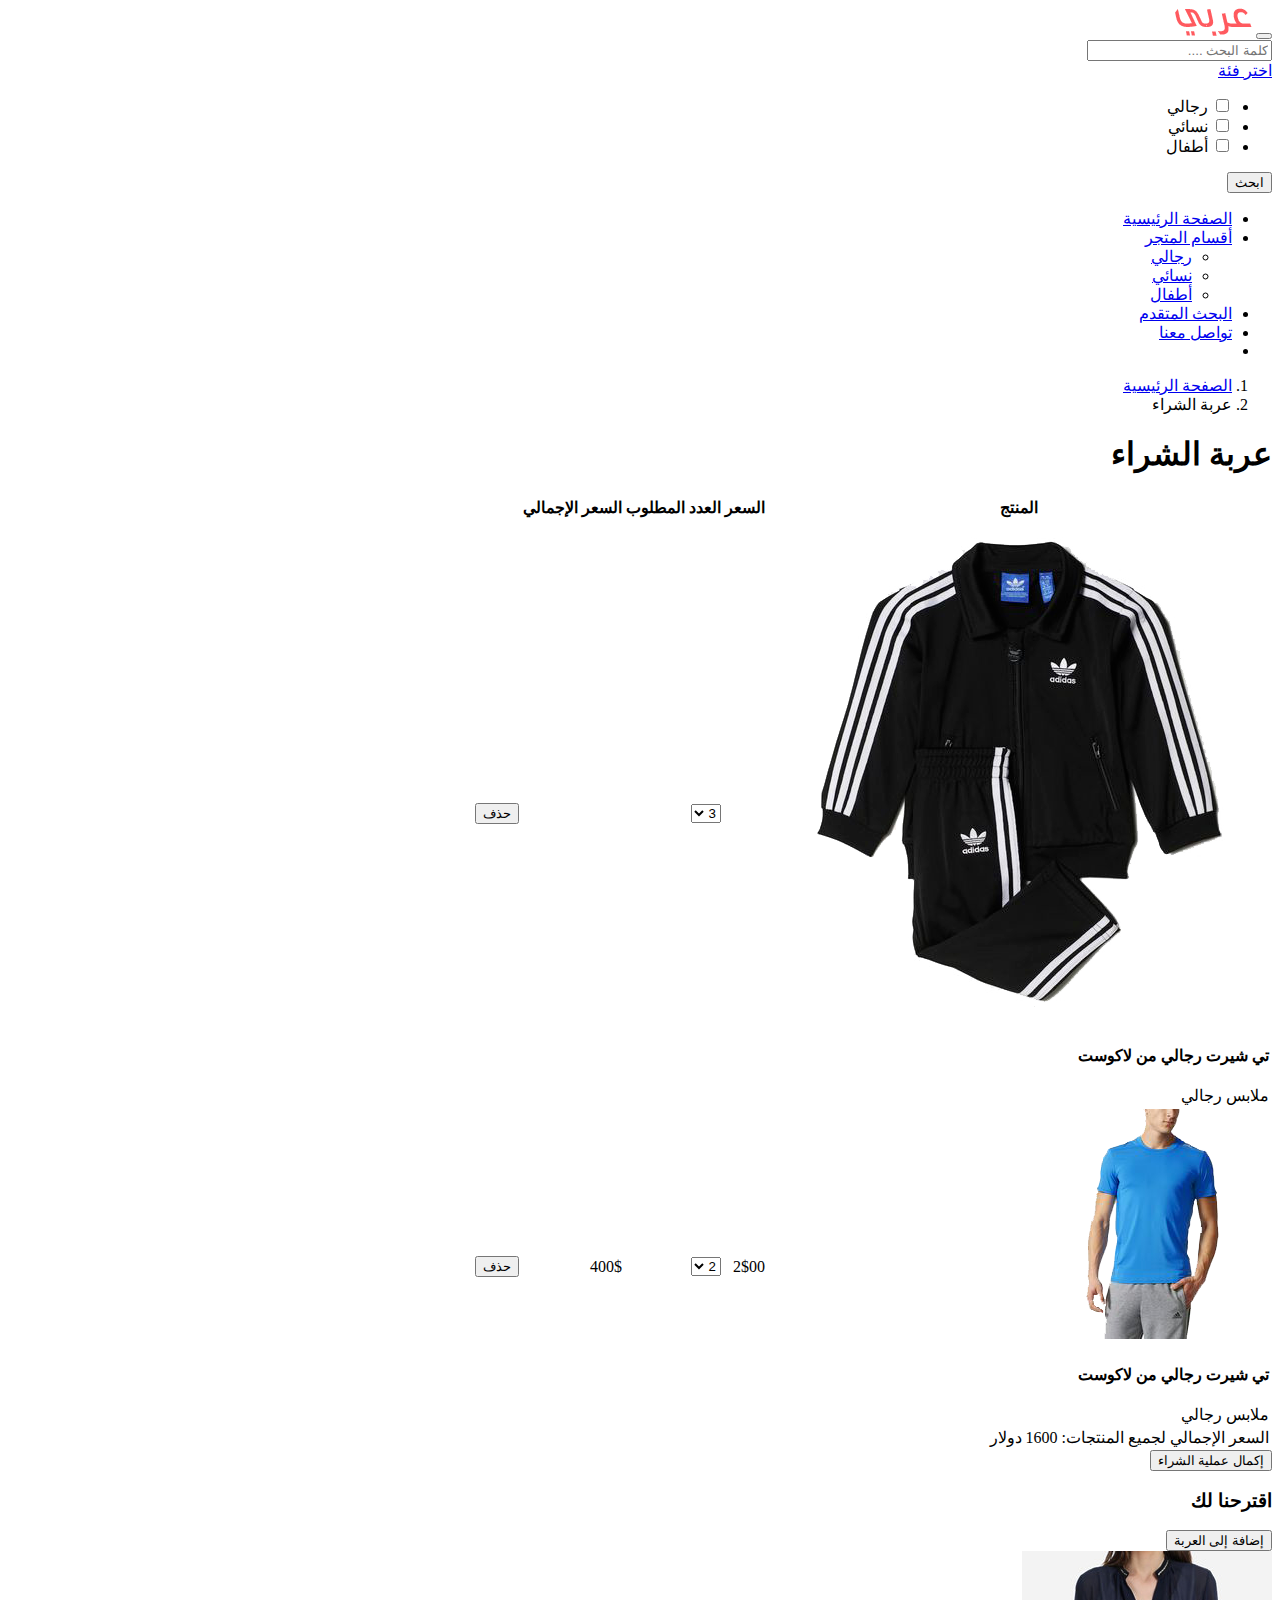
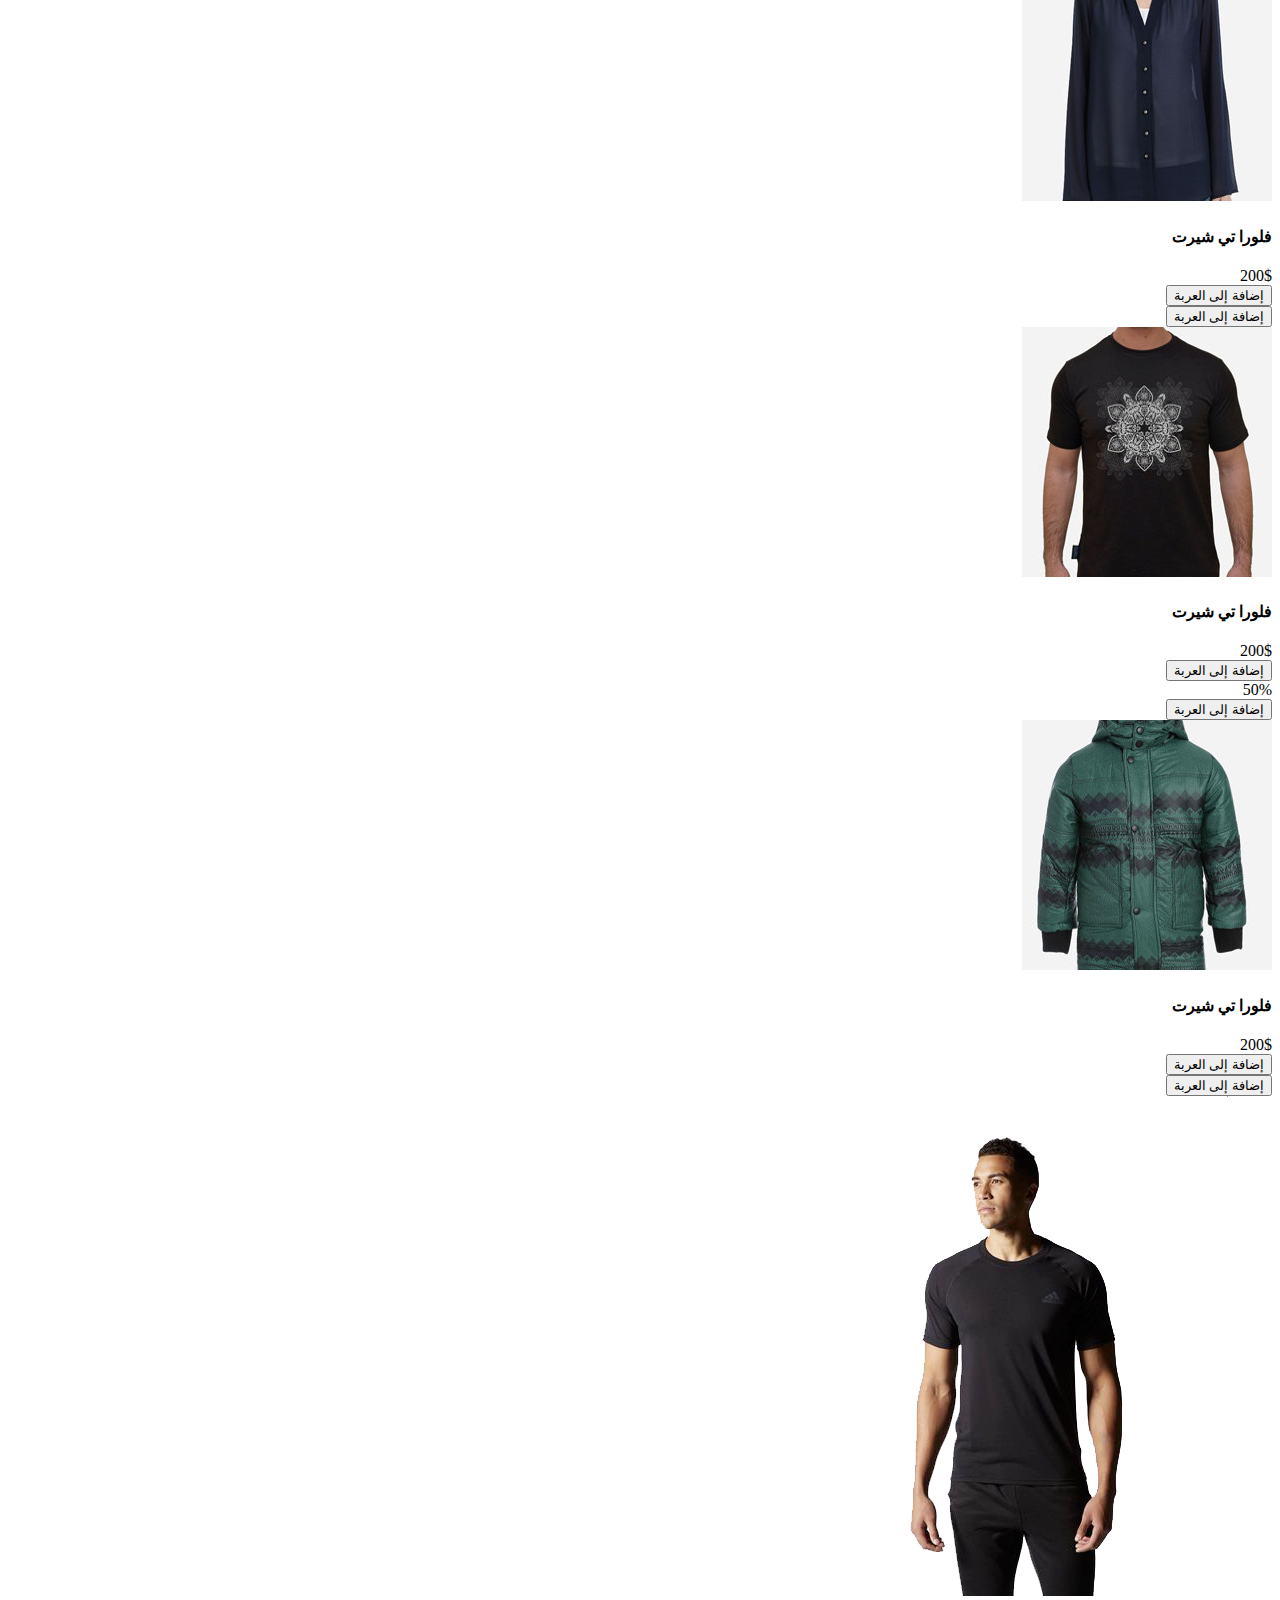
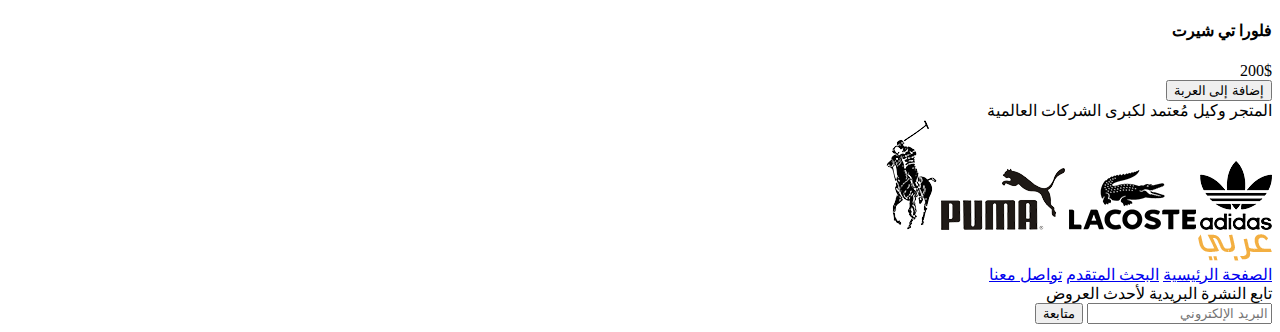
<file: src/checkout.html>
<!DOCTYPE html>
<html lang="ar" dir="rtl">
<head>
    <meta charset="UTF-8">
    <meta http-equiv="X-UA-Compatible" content="IE=edge">
    <meta name="viewport" content="width=device-width, initial-scale=1.0">
    <title>عربة الشراء</title>
</head>
<body>
    <div class="conatiner-fluid">
       
        <div class="row">
            <nav class="navbar custom-navbar navbar-expand-lg">
                <div class="container px-0">
                    <div class="navbar-header">
                        <button class="navbar-toggler btn btn-icon" type="button" data-bs-toggle="collapse" data-bs-target="#navbarCollapse" aria-controls="navbarCollapse" aria-expanded="false" aria-label="Toggle navigation">
                            <i class="fas fa-bars fa-xl"></i>
                            </button>
                            <a class="btn-icon btn d-lg-none" href="./checkout.html">
                                <i class="fa-solid fa-cart-shopping"></i>
                            </a>
                        <a href="./index.html" class="me-5">
                            <img src="./images/logo.png" alt="متجر عربي">
                        </a>
                    </div>
                    <form action="" class="d-flex inline-form">
                        <input type="search" class="form-control custom-form-control" placeholder="كلمة البحث ....">
                        <div class="dropdown">
                            <a href="#" class="nav-link dropdown-toggle custom-btn categories" id="navbarDropdown" role="button" data-bs-toggle="dropdown" area-expanded="false">اختر فئة</a>
                            <ul class="dropdown-menu custom-dropdown-menu">
                                <li>
                                    <div class="checkbox ms-2">
                                        <label>
                                            <input type="checkbox" name="search-category" value="men">
                                            رجالي
                                        </label>
                                    </div>
                                </li>
                                <li>
                                    <div class="checkbox ms-2">
                                        <label>
                                            <input type="checkbox" name="search-category" value="women">
                                            نسائي
                                        </label>
                                    </div>
                                </li>
                                <li>
                                    <div class="checkbox ms-2">
                                        <label>
                                            <input type="checkbox" name="search-category" value="kids">
                                            أطفال
                                        </label>
                                    </div>
                                </li>
                            </ul>
                        </div>
                        <button type="submit" class="btn search-btn">ابحث</button>
                    </form>
                    <div class="collapse navbar-collapse"  id="navbarCollapse">
                        <ul class="navbar-nav ms-auto">
                            <li class="nav-item">
                                <a href="./index.html" class="nav-link">الصفحة الرئيسية </a>
                            </li>
                            <li class="nav-item dropdown">
                                <a href="#" class="nav-link dropdown-toggle" id="navbarDropdown2" role="button"
                                    data-bs-toggle="dropdown" aria-expanded="false">أقسام المتجر</a>
                                <ul class="dropdown-menu custom-dropdown-menu">
                                    <li>
                                        <a class="dropdown-item" href="#">رجالي</a>
                                    </li>
                                    <li>
                                        <a class="dropdown-item" href="#">نسائي</a>
                                    </li>
                                    <li>
                                        <a class="dropdown-item" href="#">أطفال</a>
                                    </li>
                                </ul>
                            </li>
                            <li class="nav-item">
                                <a href="./search.html" class="nav-link">البحث المتقدم</a>
                            </li>
                            <li class="nav-item">
                                <a href="./contact.html" class="nav-link">تواصل معنا</a>
                            </li>
                            <li class="mt-2">
                                <a class="btn-icon btn d-none d-lg-block" id="btn-shopping-cart" href="./checkout.html" 
                                title="عربة الشراء" data-bs-toggle="tooltip" data-bs-placement="bottom">
                                    <i class="fa-solid fa-cart-shopping"></i>
                                </a>
                            </li>
                        </ul>
                    </div>
                </div>
            </nav>
        </div>
     

        <div class="container">
            
            <div class="container">
                <div class="row" aria-label="breadcrumb" style="--bs-breadcrumb-divider: '>';">
                    <ol class="breadcrumb custom-breadcrumb">
                        <li class="breadcrumb-item">
                            <a href="./index.html">الصفحة الرئيسية</a>
                        </li>
                        <li class="breadcrumb-item active">
                            عربة الشراء
                        </li>
                    </ol>
                </div>
            </div>
           
            <div class="borders-between">
                <div class="row">
                    <h1 class="heading custom-heading">عربة الشراء</h1>
                    <form action="./payment.html" id="form-checkout">
                        <table class="custom-table">
                            <thead>
                                <tr>
                                    <th>المنتج</th>
                                    <th>السعر</th>
                                    <th>العدد المطلوب</th>
                                    <th class="hide-on-small">السعر الإجمالي</th>
                                    <th></th>
                                </tr>
                            </thead>
                            <tbody>
                                <tr data-product-info data-product-price="400">
                                    <td>
                                        <div class="custom-media d-flex">
                                            <img src="./images/adidas_3.png" alt="adidas" class="d-none d-md-block">
                                            <div>
                                                <h4>تي شيرت رجالي من لاكوست</h4>
                                                <div class="custom-text-muted">
                                                    ملابس رجالي
                                                </div>
                                            </div>
                                        </div>
                                    </td>
                                    <td>
                                        
                                    </td>
                                    <td>
                                        <select name="product1" class="custom-form-control qunatity" id="product-quantity" data-product-quantity>
                                            <option value="1">1</option>
                                            <option value="2">2</option>
                                            <option value="3" selected>3</option>
                                        </select>
                                    </td>
                                    <td class="total-price-for-product hide-on-small">
                                        
                                    </td>
                                    <td>
                                        <button class="btn custom-btn-outline-danger" data-remove-from-card>
                                            <i class="far fa-trash-alt d-md-none d-block"></i>
                                            <span class="d-none d-md-block">حذف</span>
                                        </button>
                                    </td>
                                </tr>
                                <tr data-product-info data-product-price="200">
                                    <td>
                                        <div class="custom-media d-flex">
                                            <img src="./images/adidas_1.png" alt="adidas" class="d-none d-md-block">
                                            <div>
                                                <h4>تي شيرت رجالي من لاكوست</h4>
                                                <div class="custom-text-muted">
                                                    ملابس رجالي
                                                </div>
                                            </div>
                                        </div>
                                    </td>
                                    <td>
                                        2$00
                                    </td>
                                    <td>
                                        <select name="product1" class="custom-form-control qunatity" data-product-quantity>
                                            <option value="1">1</option>
                                            <option value="2" selected>2</option>
                                            <option value="3">3</option>
                                        </select>
                                    </td>
                                    <td class="total-price-for-product hide-on-small">
                                        400$
                                    </td>
                                    <td>
                                        <button class="btn custom-btn-outline-danger" data-remove-from-card>
                                            <i class="far fa-trash-alt d-md-none d-block"></i>
                                            <span class="d-none d-md-block">حذف</span>
                                        </button>
                                    </td>
                                </tr>
                            </tbody>
                            <tfoot>
                                <tr>
                                    <td colspan="5" class="total-price custom-text-muted">
                                        <span>السعر الإجمالي لجميع المنتجات: </span>
                                        <span id="total-price-for-all-product">1600</span>
                                        <span>دولار</span>
                                    </td>
                                </tr>
                            </tfoot>
                        </table>
                        <button type="submit" class="btn custom-btn-warning custom-btn-with-icon ms-3 mb-4">
                            <span>
                                إكمال عملية الشراء
                                <i class="fas fa-dollar-sign fa-lg"></i>
                            </span>
                        </button>
                    </form>
                </div>
                <div class="row suggestions">
                    <h3 class="heading">
                        اقترحنا لك
                    </h3>
                    <div class="row">
                        <div class="col-lg-3 col-md-4">
                            <div class="card custom-thumbnail">
                                <div class="overlay">
                                    <button class="btn add-to-cart-btn">
                                        إضافة إلى العربة
                                        <i class="fas fa-cart-plus"></i>
                                    </button>
                                </div>
                                <img src="./images/most_sold_1.jpg" alt="فلورا تي شيرت">
                                <div class="card-body p-2">
                                    <div class="clearfix">
                                        <h4 class="float-start">فلورا تي شيرت</h4>
                                        <div class="price float-end">200$</div>
                                    </div>
                                    <div class="rating">
                                        <i class="fa-solid fa-star active"></i>
                                        <i class="fa-solid fa-star active"></i>
                                        <i class="fa-solid fa-star active"></i>
                                        <i class="fa-regular fa-star"></i>
                                        <i class="fa-regular fa-star"></i>
                                    </div>
                                    <button class="btn add-to-cart-btn d-block d-lg-none mx-auto">
                                        إضافة إلى العربة
                                        <i class="fas fa-cart-plus"></i>
                                    </button>
                                </div>
                            </div>
                        </div>
                        <div class="col-lg-3 col-md-4">
                            <div class="card custom-thumbnail">
                                <div class="overlay">
                                    <button class="btn add-to-cart-btn">
                                        إضافة إلى العربة
                                        <i class="fas fa-cart-plus"></i>
                                    </button>
                                </div>
                                <img src="./images/most_sold_2.jpg" alt="فلورا تي شيرت">
                                <div class="card-body p-2">
                                    <div class="clearfix">
                                        <h4 class="float-start">فلورا تي شيرت</h4>
                                        <div class="price float-end">200$</div>
                                    </div>
                                    <div class="rating">
                                        <i class="fa-solid fa-star active"></i>
                                        <i class="fa-solid fa-star active"></i>
                                        <i class="fa-solid fa-star active"></i>
                                        <i class="fa-solid fa-star active"></i>
                                        <i class="fa-solid fa-star active"></i>
                                    </div>
                                    <button class="btn add-to-cart-btn d-block d-lg-none mx-auto">
                                        إضافة إلى العربة
                                        <i class="fas fa-cart-plus"></i>
                                    </button>
                                </div>
                            </div>
                        </div>
                        <div class="col-lg-3 col-md-4">
                            <div class="card custom-thumbnail">
                                <div class="sale">50%</div>
                                <div class="overlay">
                                    <button class="btn add-to-cart-btn">
                                        إضافة إلى العربة
                                        <i class="fas fa-cart-plus"></i>
                                    </button>
                                </div>
                                <img src="./images/most_sold_3.jpg" alt="فلورا تي شيرت">
                                <div class="card-body p-2">
                                    <div class="clearfix">
                                        <h4 class="float-start">فلورا تي شيرت</h4>
                                        <div class="price float-end">200$</div>
                                    </div>
                                    <div class="rating">
                                        <i class="fa-solid fa-star active"></i>
                                        <i class="fa-solid fa-star active"></i>
                                        <i class="fa-solid fa-star active"></i>
                                        <i class="fa-regular fa-star"></i>
                                        <i class="fa-regular fa-star"></i>
                                    </div>
                                    <button class="btn add-to-cart-btn d-block d-lg-none mx-auto">
                                        إضافة إلى العربة
                                        <i class="fas fa-cart-plus"></i>
                                    </button>
                                </div>
                            </div>
                        </div>
                        <div class="col-lg-3 col-md-4 d-none d-lg-block">
                            <div class="card custom-thumbnail">
                                <div class="overlay">
                                    <button class="btn add-to-cart-btn">
                                        إضافة إلى العربة
                                        <i class="fas fa-cart-plus"></i>
                                    </button>
                                </div>
                                <img src="./images/adidas_4.png" alt="فلورا تي شيرت">
                                <div class="card-body p-2">
                                    <div class="clearfix">
                                        <h4 class="float-start">فلورا تي شيرت</h4>
                                        <div class="price float-end">200$</div>
                                    </div>
                                    <div class="rating">
                                        <i class="fa-solid fa-star active"></i>
                                        <i class="fa-solid fa-star active"></i>
                                        <i class="fa-solid fa-star active"></i>
                                        <i class="fa-solid fa-star active"></i>
                                        <i class="fa-regular fa-star"></i>
                                    </div>
                                    <button class="btn add-to-cart-btn d-block d-lg-none mx-auto">
                                        إضافة إلى العربة
                                        <i class="fas fa-cart-plus"></i>
                                    </button>
                                </div>
                            </div>
                        </div>
    
                    </div>
                </div>
            </div>
        </div>

        <footer class="row">
            <div id="brand-logos" class="text-center">
                <span>المتجر وكيل مُعتمد لكبرى الشركات العالمية</span>
                <div class="img-container">
                    <img src="./images/adidas.png" alt="adidas">
                    <img src="./images/lacoste.png" alt="lacoste">
                    <img src="./images/puma.png" alt="puma">
                    <img src="./images/polo.png" alt="polo">
                </div>
            </div>
            <div id="footer-nav" class="text-center">
                <div class="footer-logo">
                    <a href="./">
                        <img src="./images/logo_footer.png" alt="logo">
                    </a>
                </div>
                <div class="footer-nav-links d-none d-md-block">
                    <a href="./index.html">الصفحة الرئيسية</a>
                    <a href="search.html">البحث المتقدم</a>
                    <a href="contact.html">تواصل معنا</a>
                </div>
                <div class="newsletter col-md-6 offset-md-3 d-flex align-items-center justify-content-center">
                    <form>
                        <label for="footer-input">تابع النشرة البريدية لأحدث العروض</label>
                        <br>
                        <div class="input-group">
                            <input type="email" name="email" id="footer-input" class="form-control custom-form-control" placeholder="البريد الإلكتروني">
                            <button type="submit" class="btn custom-btn-warning">متابعة</button>
                        </div>
                    </form>
                </div>
            </div>
            <div id="footer-copyright-social">
                <div class="container">
                    <div class="clearfix">
                        <div id="copyright" class="float-start">
                            
                        </div>
                        <div id="social-icons" class="float-end">
                            <a href="https://www.facebook.com">
                                <i class="fab fa-facebook-square fa-lg"></i>
                            </a>
                            <a href="https://www.twitter.com">
                                <i class="fab fa-twitter-square fa-lg"></i>
                            </a>
                            <a href="https://www.instagram.com">
                                <i class="fab fa-instagram fa-lg"></i>
                            </a>
                        </div>
                    </div>
                </div>
            </div>
        </footer>
    </div>
    <script src="./index.js"></script>
</body>
</html>
</file>
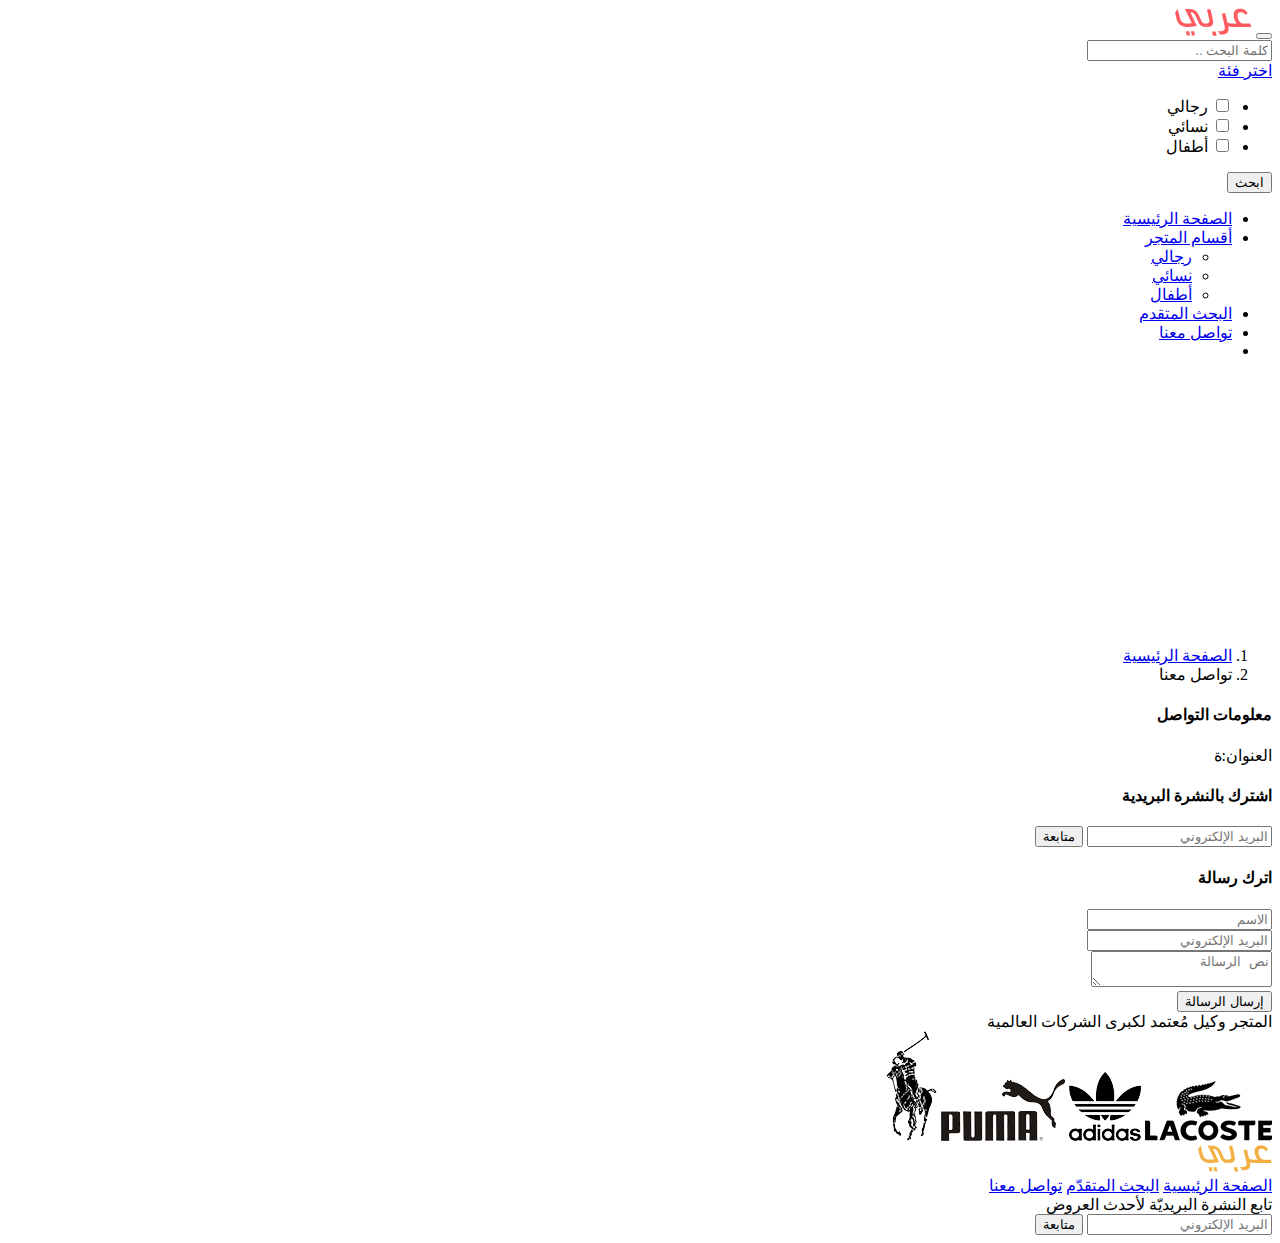
<file: src/contact.html>
<!DOCTYPE html>
<html lang="ar" dir="rtl">

<head>
  <meta charset="UTF-8">
  <meta http-equiv="X-UA-Compatible" content="IE=edge">
  <meta name="viewport" content="width=device-width, initial-scale=1.0">
  <title>متجر عربي</title>
</head>

<body>
  <div class="container-fluid">

    
    <div class="row">
      <nav class="navbar custom-navbar navbar-expand-lg">
        <div class="container px-0">
          <div class="navbar-header">
            <button class="navbar-toggler btn btn-icon" data-bs-toggle="collapse"
              data-bs-target="#navbar-collapsed-menu" aria-controls="navbar-collapsed-menu">
              <i class="fas fa-bars fa-xl"></i>
            </button>
            <a href="./checkout.html" class="d-lg-none btn btn-icon">
              <i class="fas fa-shopping-cart fa-lg"></i>
            </a>
            <a href="." class="me-5">
              <img src="./images/logo.png" alt="متجر عربي">
            </a>
          </div>
          <form class="d-flex align-items-center inline-form">
            <input class="form-control custom-form-control" type="search" placeholder="كلمة البحث ..">
            <div class="dropdown categories">
              <a class="nav-link dropdown-toggle custom-btn" href="#" id="navbarDropdown" role="button"
                data-bs-toggle="dropdown" aria-expanded="false">
                اختر فئة
              </a>
              <ul class="dropdown-menu custom-dropdown-menu">
                <li>
                  <div class="checkbox ms-2">
                    <label>
                      <input type="checkbox" name="search-category" value="men"> رجالي
                    </label>
                  </div>
                </li>
                <li>
                  <div class="checkbox ms-2">
                    <label>
                      <input type="checkbox" name="search-category" value="women"> نسائي
                    </label>
                  </div>
                </li>
                <li>
                  <div class="checkbox ms-2">
                    <label>
                      <input type="checkbox" name="search-category" value="kids"> أطفال
                    </label>
                  </div>
                </li>
              </ul>
            </div>
            <button class="btn search-btn" type="submit">ابحث</button>
          </form>
          <div class="collapse navbar-collapse" id="navbar-collapsed-menu">
            <ul class="navbar-nav ms-auto">
              <li class="nav-item">
                <a class="nav-link" href="./index.html">الصفحة الرئيسية</a>
              </li>
              <li class="nav-item dropdown">
                <a class="nav-link dropdown-toggle" href="#" id="navbarDropdown2" role="button"
                  data-bs-toggle="dropdown" aria-expanded="false">أقسام المتجر</a>
                <ul class="dropdown-menu custom-dropdown-menu">
                  <li>
                    <a class="dropdown-item" href="#">رجالي</a>
                  </li>
                  <li>
                    <a class="dropdown-item" href="#">نسائي</a>
                  </li>
                  <li>
                    <a class="dropdown-item" href="#">أطفال</a>
                  </li>
                </ul>
              </li>
              <li class="nav-item">
                <a class="nav-link" href="./search.html">البحث المتقدم</a>
              </li>
              <li class="nav-item active">
                <a class="nav-link" aria-current="page" href="./contact.html">تواصل معنا</a>
              </li>
              <li class="d-none d-lg-block mt-2">
                <a href="checkout.html" id="btn-shopping-cart" class="btn btn-icon" title="عربة الشراء"
                  data-bs-toggle="tooltip" data-bs-placement="bottom">
                  <i class="fas fa-shopping-cart"></i>
                </a>
              </li>
            </ul>
          </div>
        </div>
      </nav>
    </div>
   
    <div class="row">
      <div id="map">
        <iframe
          src="https://www.google.com/maps/embed?pb=!1m18!1m12!1m3!1d3610.1828591189865!2d55.274284085515625!3d25.197055137890786!2m3!1f0!2f0!3f0!3m2!1i1024!2i768!4f13.1!3m3!1m2!1s0x3e5f434409a6abc5%3A0x33acfe7a9a726c38!2z2KjYsdisINiu2YTZitmB2Kkg2KfZhNil2YXYp9ix2KfYqiDYp9mE2LnYsdio2YrYqSDYp9mE2YXYqtit2K_YqQ!5e0!3m2!1sar!2s!4v1593965284754!5m2!1sar!2s"
          width="100%" height="250" frameborder="0" style="border:0;" allowfullscreen="" aria-hidden="false"
          tabindex="0"></iframe>
      </div>
    </div>

    <div class="container">

      
      <div class="row" area-label="breadcrumb" style="--bs-breadcrumb-divider: '>';">
        <ol class="breadcrumb custom-breadcrumb">
          <li class="breadcrumb-item">
            <a href=".">الصفحة الرئيسية</a>
          </li>
          <li class="breadcrumb-item active">تواصل معنا</li>
        </ol>
      </div>
      

      <div id="contact-options" class="row mb-4">

        
        <div class="col-lg-3 offset-lg-2">
          <h4 class="heading-with-border-bottom ">
            معلومات التواصل
          </h4>
          <div id="contact-info" class="mb-4">
            <div>
              <i class="fas fa-phone fa-lg"></i>
              
            </div>
            <div>
              <i class="fas fa-envelope fa-lg"></i>
              
            </div>
            <div>
              <i class="fas fa-map-marker-alt fa-lg"></i>
              العنوان:ة
            </div>
          </div>

        
          <h4 class="heading-with-border-bottom">اشترك بالنشرة البريدية</h4>
          <form id="form-subscription">
            <div class="input-group">
              <input type="email" class="form-control custom-form-control" placeholder="البريد الإلكتروني" name="email"
                required>
              <button class="btn custom-btn-warning" type="submit">
                متابعة
              </button>
            </div>
          </form>
        </div>
      
        <div class="col-lg-6">
          <h4 class="pb-2">اترك رسالة</h4>
          <form>
            <div class="row">
              <div class="col-md-6">
                <input class="form-control custom-input-details custom-form-control" name="name" type="text"
                  placeholder="الاسم" required>
              </div>
              <div class="col-md-6">
                <input class="form-control custom-input-details custom-form-control" name="email" type="email"
                  placeholder="البريد الإلكتروني" required>
              </div>
            </div>
            <div class="mt-3">
              <textarea class="form-control custom-input-details custom-form-control" name="message"
              placeholder="نص الرسالة" required></textarea>
            </div>
            <div class="d-flex justify-content-end">
              <button type="submit" class="btn custom-btn-warning custom-btn-with-icon">
                <span>
                  إرسال الرسالة
                  <i class="far fa-paper-plane"></i>
                </span>
              </button>
            </div>
          </form>
        </div>
       
      </div>

    </div>
  
    <footer class="row">
      <div id="brand-logos" class="text-center">
        <span>المتجر وكيل مُعتمد لكبرى الشركات العالمية</span>
        <div class="img-container">
          <img src="./images/lacoste.png" alt="Lacoste">
          <img src="./images/adidas.png" alt="Adidas">
          <img src="./images/puma.png" alt="Puma">
          <img src="./images/polo.png" alt="Polo">
        </div>
      </div>

      <div id="footer-nav" class="text-center">
        <div class="footer-logo">
          <a href="./">
            <img src="./images/logo_footer.png" alt="عربي">
          </a>
        </div>
        <div class="footer-nav-links d-none d-md-block my-5">
          <a href=".">الصفحة الرئيسية</a>
          <a href="search.html">البحث المتقدّم</a>
          <a href="contact.html">تواصل معنا</a>
        </div>
        <div class="newsletter d-flex align-items-center justify-content-center col-md-6 offset-md-3">
          <form>
            <label for="footer-email">
              تابع النشرة البريديّة لأحدث العروض
            </label>
            <br>
            <div class="input-group">
              <input id="footer-email" class="form-control custom-form-control" type="email"
                placeholder="البريد الإلكتروني" name="email" required>
              <button type="submit" class="btn custom-btn-warning">
                متابعة
              </button>
            </div>
          </form>
        </div>
      </div>

      <div id="footer-copyright-social">
        <div class="container">
          <div class="clearfix">
            <div id="copyright" class="float-start">
            </div>
            <div id="social-icons" class="float-end">
              <a href="https://www.facebook.com">
                <i class="fab fa-facebook-square fa-lg"></i>
              </a>
              <a href="https://www.twitter.com">
                <i class="fab fa-twitter-square fa-lg"></i>
              </a>
              <a href="https://www.instagram.com">
                <i class="fab fa-instagram fa-lg"></i>
              </a>
            </div>
          </div>
        </div>
      </div>
    </footer>

  </div>
</body>

</html>
</file>
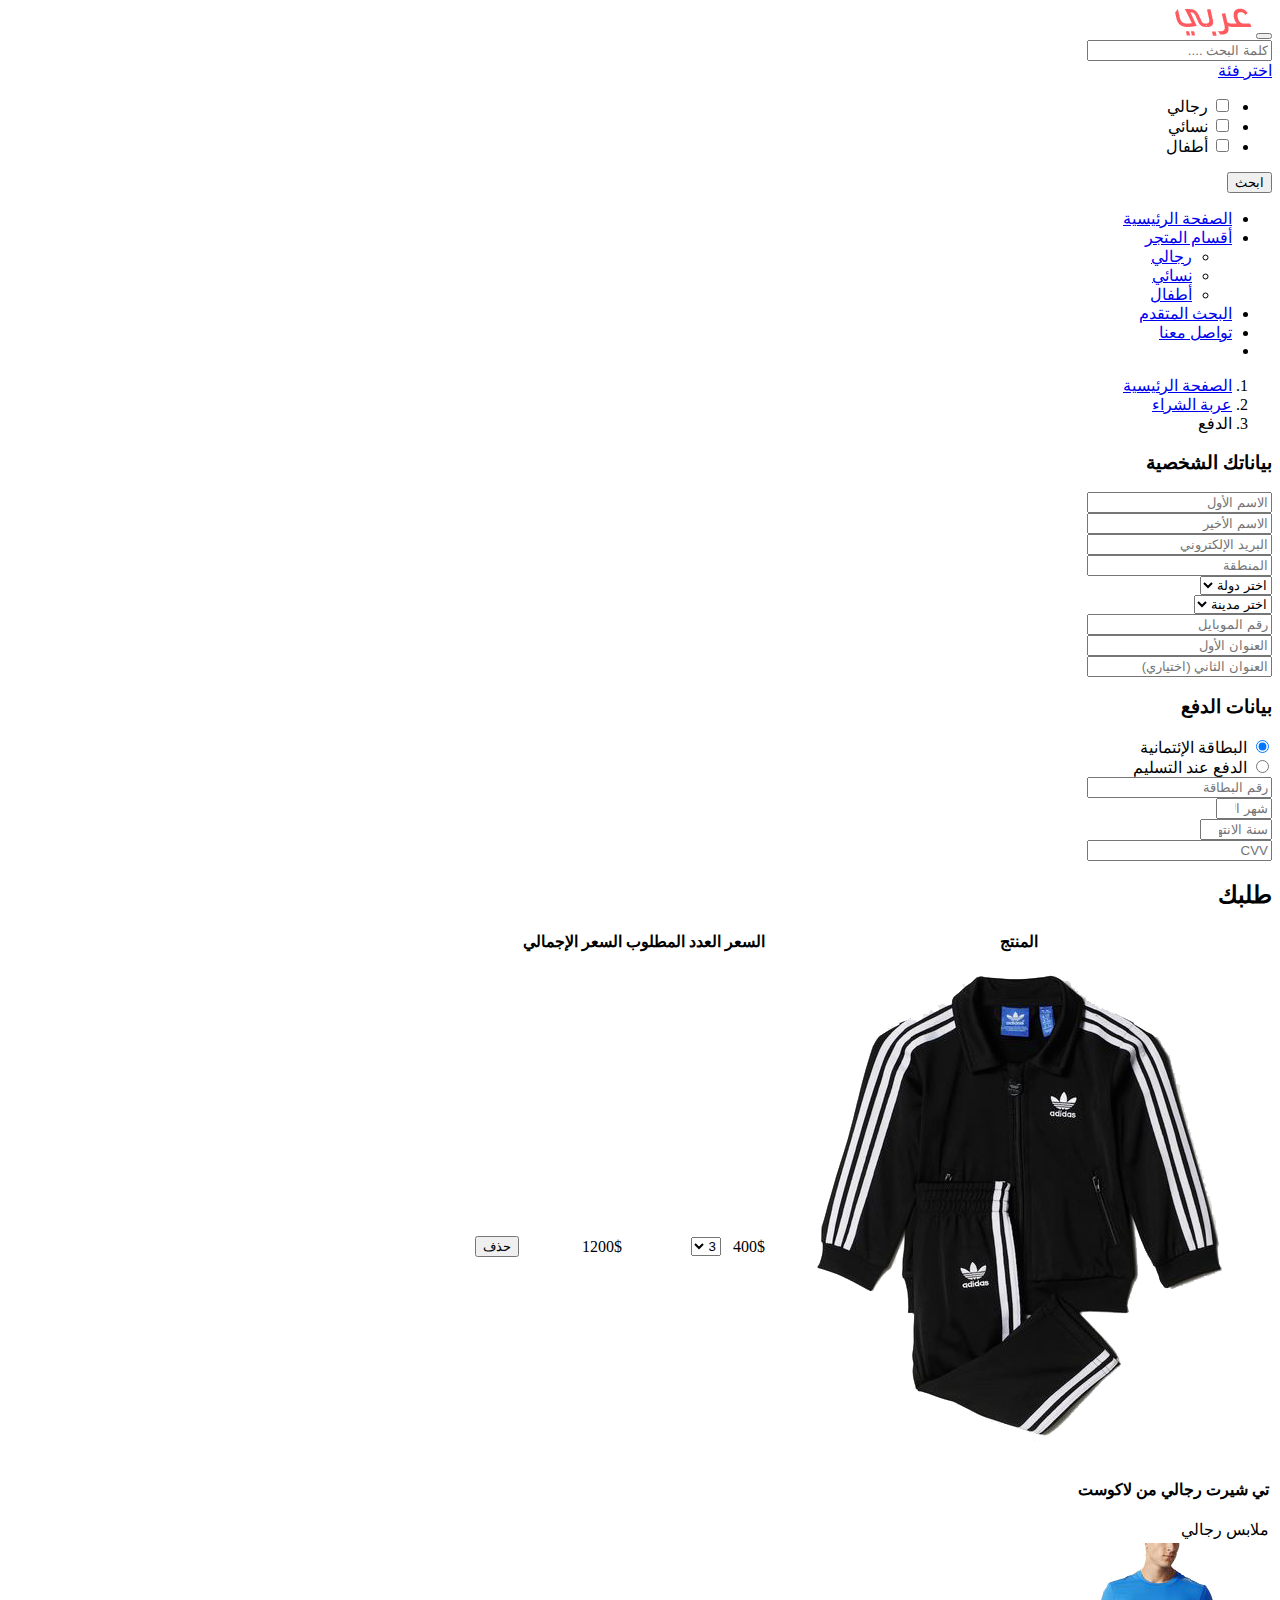
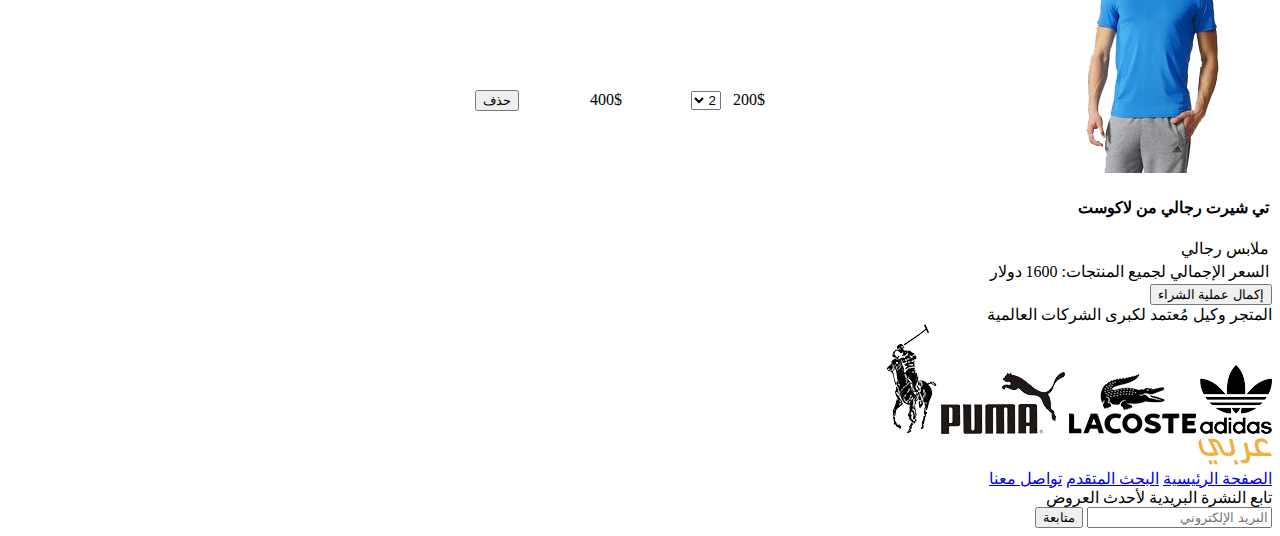
<file: src/payment.html>
<!DOCTYPE html>
<html lang="ar" dir="rtl">
<head>
    <meta charset="UTF-8">
    <meta http-equiv="X-UA-Compatible" content="IE=edge">
    <meta name="viewport" content="width=device-width, initial-scale=1.0">
    <title>متجر عربي | صفحة الدفع</title>
</head>
<body>
    <div class="container-fluid">
    
        <div class="row">
            <nav class="navbar custom-navbar navbar-expand-lg">
                <div class="container px-0">
                    <div class="navbar-header">
                        <button class="navbar-toggler btn btn-icon" type="button" data-bs-toggle="collapse" data-bs-target="#navbarCollapse" aria-controls="navbarCollapse" aria-expanded="false" aria-label="Toggle navigation">
                            <i class="fas fa-bars fa-xl"></i>
                            </button>
                            <a class="btn-icon btn d-lg-none" href="./checkout.html">
                                <i class="fa-solid fa-cart-shopping"></i>
                            </a>
                        <a href="./index.html" class="me-5">
                            <img src="./images/logo.png" alt="متجر عربي">
                        </a>
                    </div>
                    <form action="" class="d-flex inline-form">
                        <input type="search" class="form-control custom-form-control" placeholder="كلمة البحث ....">
                        <div class="dropdown">
                            <a href="#" class="nav-link dropdown-toggle custom-btn categories" id="navbarDropdown" role="button" data-bs-toggle="dropdown" area-expanded="false">اختر فئة</a>
                            <ul class="dropdown-menu custom-dropdown-menu">
                                <li>
                                    <div class="checkbox ms-2">
                                        <label>
                                            <input type="checkbox" name="search-category" value="men">
                                            رجالي
                                        </label>
                                    </div>
                                </li>
                                <li>
                                    <div class="checkbox ms-2">
                                        <label>
                                            <input type="checkbox" name="search-category" value="women">
                                            نسائي
                                        </label>
                                    </div>
                                </li>
                                <li>
                                    <div class="checkbox ms-2">
                                        <label>
                                            <input type="checkbox" name="search-category" value="kids">
                                            أطفال
                                        </label>
                                    </div>
                                </li>
                            </ul>
                        </div>
                        <button type="submit" class="btn search-btn">ابحث</button>
                    </form>
                    <div class="collapse navbar-collapse"  id="navbarCollapse">
                        <ul class="navbar-nav ms-auto">
                            <li class="nav-item">
                                <a href="./index.html" class="nav-link">الصفحة الرئيسية </a>
                            </li>
                            <li class="nav-item dropdown">
                                <a href="#" class="nav-link dropdown-toggle" id="navbarDropdown2" role="button"
                                    data-bs-toggle="dropdown" aria-expanded="false">أقسام المتجر</a>
                                <ul class="dropdown-menu custom-dropdown-menu">
                                    <li>
                                        <a class="dropdown-item" href="#">رجالي</a>
                                    </li>
                                    <li>
                                        <a class="dropdown-item" href="#">نسائي</a>
                                    </li>
                                    <li>
                                        <a class="dropdown-item" href="#">أطفال</a>
                                    </li>
                                </ul>
                            </li>
                            <li class="nav-item">
                                <a href="./search.html" class="nav-link">البحث المتقدم</a>
                            </li>
                            <li class="nav-item">
                                <a href="./contact.html" class="nav-link">تواصل معنا</a>
                            </li>
                            <li class="mt-2">
                                <a class="btn-icon btn d-none d-lg-block" id="btn-shopping-cart" href="./checkout.html" 
                                title="عربة الشراء" data-bs-toggle="tooltip" data-bs-placement="bottom">
                                    <i class="fa-solid fa-cart-shopping"></i>
                                </a>
                            </li>
                        </ul>
                    </div>
                </div>
            </nav>
        </div>
       

        <div class="container">
            
            <div class="row" aria-label="breadcrumb" style="--bs-breadcrumb-divider: '>';">
                <ol class="breadcrumb custom-breadcrumb">
                    <li class="breadcrumb-item">
                        <a href="./index.html">الصفحة الرئيسية</a>
                    </li>
                    <li class="breadcrumb-item">
                        <a href="./checkout.html">عربة الشراء</a>
                    </li>
                    <li class="breadcrumb-item active">
                        الدفع
                    </li>
                </ol>
            </div>
            

            
            <form id="form-checkout">
                <div class="row">
                    <div class="col-lg-6">
                        <h3 class="heading">بياناتك الشخصية</h3>
                        <div class="row">
                            <div class="col-md-6 mb-3">
                                <input type="text" class="form-control custom-form-control custom-input-details" placeholder="الاسم الأول" name="first_name" required>
                            </div>
                            <div class="col-md-6 mb-3">
                                <input type="text" class="form-control custom-form-control custom-input-details" placeholder="الاسم الأخير" name="last_name" required>
                            </div>
                            <div class="col-md-6 mb-3">
                                <input type="email" class="form-control custom-form-control custom-input-details" placeholder="البريد الإلكتروني" name="email" required>
                            </div>
                            <div class="col-md-6 mb-3">
                                <input type="text" class="form-control custom-form-control custom-input-details" placeholder="المنطقة" name="area" required>
                            </div>
                            <div class="col-md-6 mb-3">
                                <select name="country" class="custom-form-control custom-input-details" required>
                                    <option disabled selected value="">اختر دولة</option>
                                    <option value="sa">السعودية</option>
                                    <option value="eg">مصر</option>
                                    <option value="jo">الأردن</option>
                                    <option value="sy">سوريا</option>
                                </select>
                            </div>
                            <div class="col-md-6 mb-3">
                                <select name="city" class="custom-form-control custom-input-details" id="paymentcities" required>
                                    <option disabled selected value="">اختر مدينة</option>
                                </select>
                            </div>
                            <div class="col-md-6 mb-3">
                                <input class="form-control custom-form-control custom-input-details" type="text"
                                    placeholder="رقم الموبايل" name="phone" required>
                            </div>
                            <div class="col-md-6 mb-3">
                                <input class="form-control custom-form-control custom-input-details" type="text"
                                    placeholder="العنوان الأول" name="address1" required>
                            </div>
                            <div class="col-md-6 mb-3">
                                <input class="form-control custom-form-control custom-input-details" type="text"
                                    placeholder="العنوان الثاني (اختياري)" name="address2">
                            </div>
                        </div>
                    </div>
                    <div class="col-lg-6">
                        <h3 class="heading">بيانات الدفع</h3>
                        <div class="row mb-4">
                            <div class="col-md-6">
                                <label class="font-weight-bold">
                                    <input type="radio" name="payment-method" value="credit_card" checked>
                                    البطاقة الإئتمانية
                                </label>
                            </div>
                            <div class="col-md-6">
                                <label class="font-weight-bold">
                                    <input type="radio" name="payment-method" value="on_delivery">
                                    الدفع عند التسليم
                                </label>
                            </div>
                        </div>
                        <div class="row" id="credit_card_info">
                            <div class="col-md-6 mb-3">
                                <input type="text" class="form-control custom-form-control custom-input-details"
                                name="credit_card_number" placeholder="رقم البطاقة" required>
                            </div>
                            <div class="col-md-6 mb-3">
                                <input type="number" class="form-control custom-form-control custom-input-details"
                                name="credit_card_expiration_month" placeholder="شهر الانتهاء" min="1" max="12" required>
                            </div>
                            <div class="col-md-6 mb-3">
                                <input type="number" class="form-control custom-form-control custom-input-details"
                                name="credit_card_expiration_year" placeholder="سنة الانتهاء" min="2020" max="2030" required>
                            </div>
                            <div class="col-md-6 mb-3">
                                <input type="number" class="form-control custom-form-control custom-input-details"
                                name="credit_card_cvv" placeholder="CVV" required>
                            </div>
                        </div>
                    </div>
                </div>
                <div class="mt-4">
                    <h2 class="heading">طلبك</h2>
                    <table class="custom-table">
                        <thead>
                            <tr>
                                <th>المنتج</th>
                                <th>السعر</th>
                                <th>العدد المطلوب</th>
                                <th class="hide-on-small">السعر الإجمالي</th>
                                <th></th>
                            </tr>
                        </thead>
                        <tbody>
                            <tr data-product-info data-product-price="400">
                                <td>
                                    <div class="custom-media d-flex">
                                        <img src="./images/adidas_3.png" alt="adidas" class="d-none d-md-block">
                                        <div>
                                            <h4>تي شيرت رجالي من لاكوست</h4>
                                            <div class="custom-text-muted">
                                                ملابس رجالي
                                            </div>
                                        </div>
                                    </div>
                                </td>
                                <td>
                                    400$
                                </td>
                                <td>
                                    <select name="product1" class="custom-form-control qunatity" id="product-quantity" data-product-quantity>
                                        <option value="1">1</option>
                                        <option value="2">2</option>
                                        <option value="3" selected>3</option>
                                    </select>
                                </td>
                                <td class="total-price-for-product hide-on-small">
                                    1200$
                                </td>
                                <td>
                                    <button class="btn custom-btn-outline-danger" data-remove-from-card>
                                        <i class="far fa-trash-alt d-md-none d-block"></i>
                                        <span class="d-none d-md-block">حذف</span>
                                    </button>
                                </td>
                            </tr>
                            <tr data-product-info data-product-price="200">
                                <td>
                                    <div class="custom-media d-flex">
                                        <img src="./images/adidas_1.png" alt="adidas" class="d-none d-md-block">
                                        <div>
                                            <h4>تي شيرت رجالي من لاكوست</h4>
                                            <div class="custom-text-muted">
                                                ملابس رجالي
                                            </div>
                                        </div>
                                    </div>
                                </td>
                                <td>
                                    200$
                                </td>
                                <td>
                                    <select name="product1" class="custom-form-control qunatity" data-product-quantity>
                                        <option value="1">1</option>
                                        <option value="2" selected>2</option>
                                        <option value="3">3</option>
                                    </select>
                                </td>
                                <td class="total-price-for-product hide-on-small">
                                    400$
                                </td>
                                <td>
                                    <button class="btn custom-btn-outline-danger" data-remove-from-card>
                                        <i class="far fa-trash-alt d-md-none d-block"></i>
                                        <span class="d-none d-md-block">حذف</span>
                                    </button>
                                </td>
                            </tr>
                        </tbody>
                        <tfoot>
                            <tr>
                                <td colspan="5" class="total-price custom-text-muted">
                                    <span>السعر الإجمالي لجميع المنتجات: </span>
                                    <span id="total-price-for-all-product">1600</span>
                                    <span>دولار</span>
                                </td>
                            </tr>
                        </tfoot>
                    </table>
                    <button type="submit" class="btn custom-btn-warning custom-btn-with-icon ms-3 mb-4">
                        <span>
                            إكمال عملية الشراء
                            <i class="fas fa-dollar-sign fa-lg"></i>
                        </span>
                    </button>
                </div>
            </form>
        </div>

        <footer class="row">
            <div id="brand-logos" class="text-center">
                <span>المتجر وكيل مُعتمد لكبرى الشركات العالمية</span>
                <div class="img-container">
                    <img src="./images/adidas.png" alt="adidas">
                    <img src="./images/lacoste.png" alt="lacoste">
                    <img src="./images/puma.png" alt="puma">
                    <img src="./images/polo.png" alt="polo">
                </div>
            </div>
            <div id="footer-nav" class="text-center">
                <div class="footer-logo">
                    <a href="./">
                        <img src="./images/logo_footer.png" alt="logo">
                    </a>
                </div>
                <div class="footer-nav-links d-none d-md-block">
                    <a href="./index.html">الصفحة الرئيسية</a>
                    <a href="search.html">البحث المتقدم</a>
                    <a href="contact.html">تواصل معنا</a>
                </div>
                <div class="newsletter col-md-6 offset-md-3 d-flex align-items-center justify-content-center">
                    <form>
                        <label for="footer-input">تابع النشرة البريدية لأحدث العروض</label>
                        <br>
                        <div class="input-group">
                            <input type="email" name="email" id="footer-input" class="form-control custom-form-control" placeholder="البريد الإلكتروني">
                            <button type="submit" class="btn custom-btn-warning">متابعة</button>
                        </div>
                    </form>
                </div>
            </div>
            <div id="footer-copyright-social">
                <div class="container">
                    <div class="clearfix">
                        <div id="copyright" class="float-start">
                            
                        </div>
                        <div id="social-icons" class="float-end">
                            <a href="https://www.facebook.com">
                                <i class="fab fa-facebook-square fa-lg"></i>
                            </a>
                            <a href="https://www.twitter.com">
                                <i class="fab fa-twitter-square fa-lg"></i>
                            </a>
                            <a href="https://www.instagram.com">
                                <i class="fab fa-instagram fa-lg"></i>
                            </a>
                        </div>
                    </div>
                </div>
            </div>
        </footer>
    </div>

    <script src="./index.js"></script>
</body>
</html>
</file>
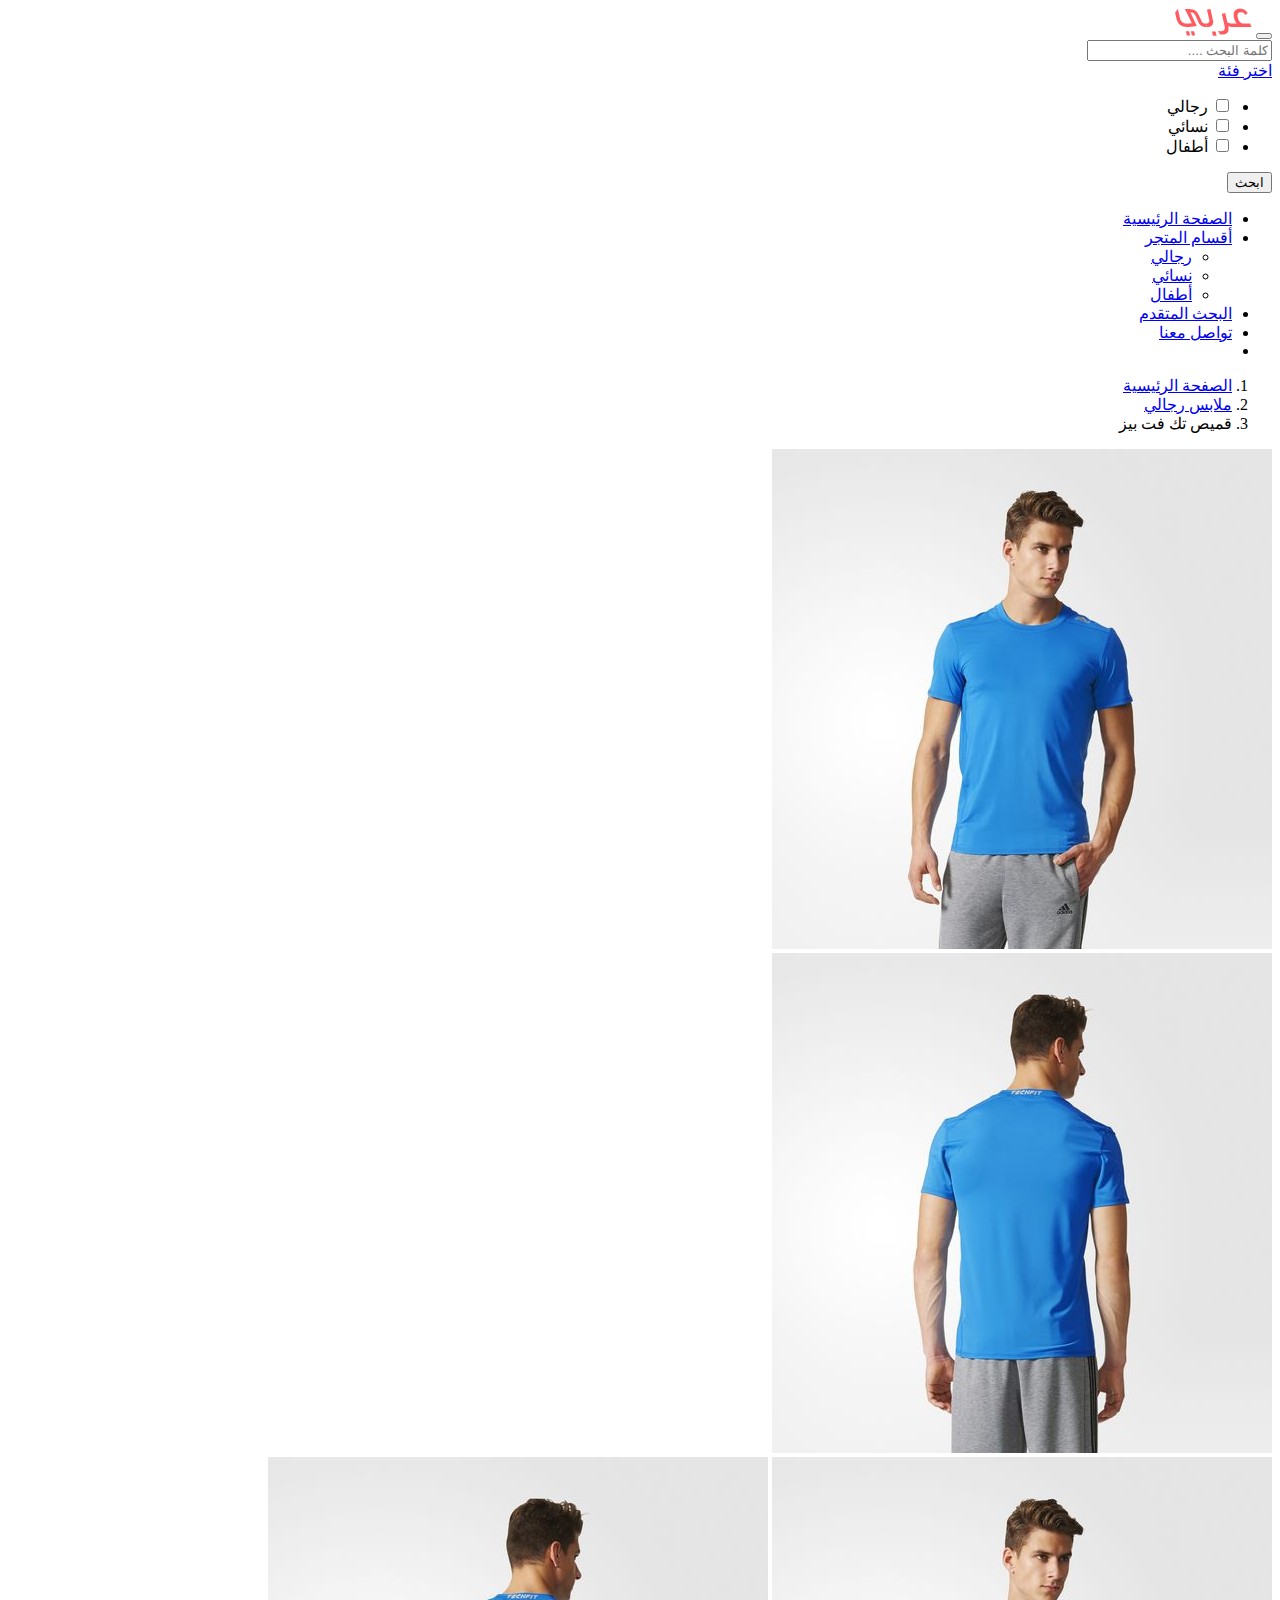
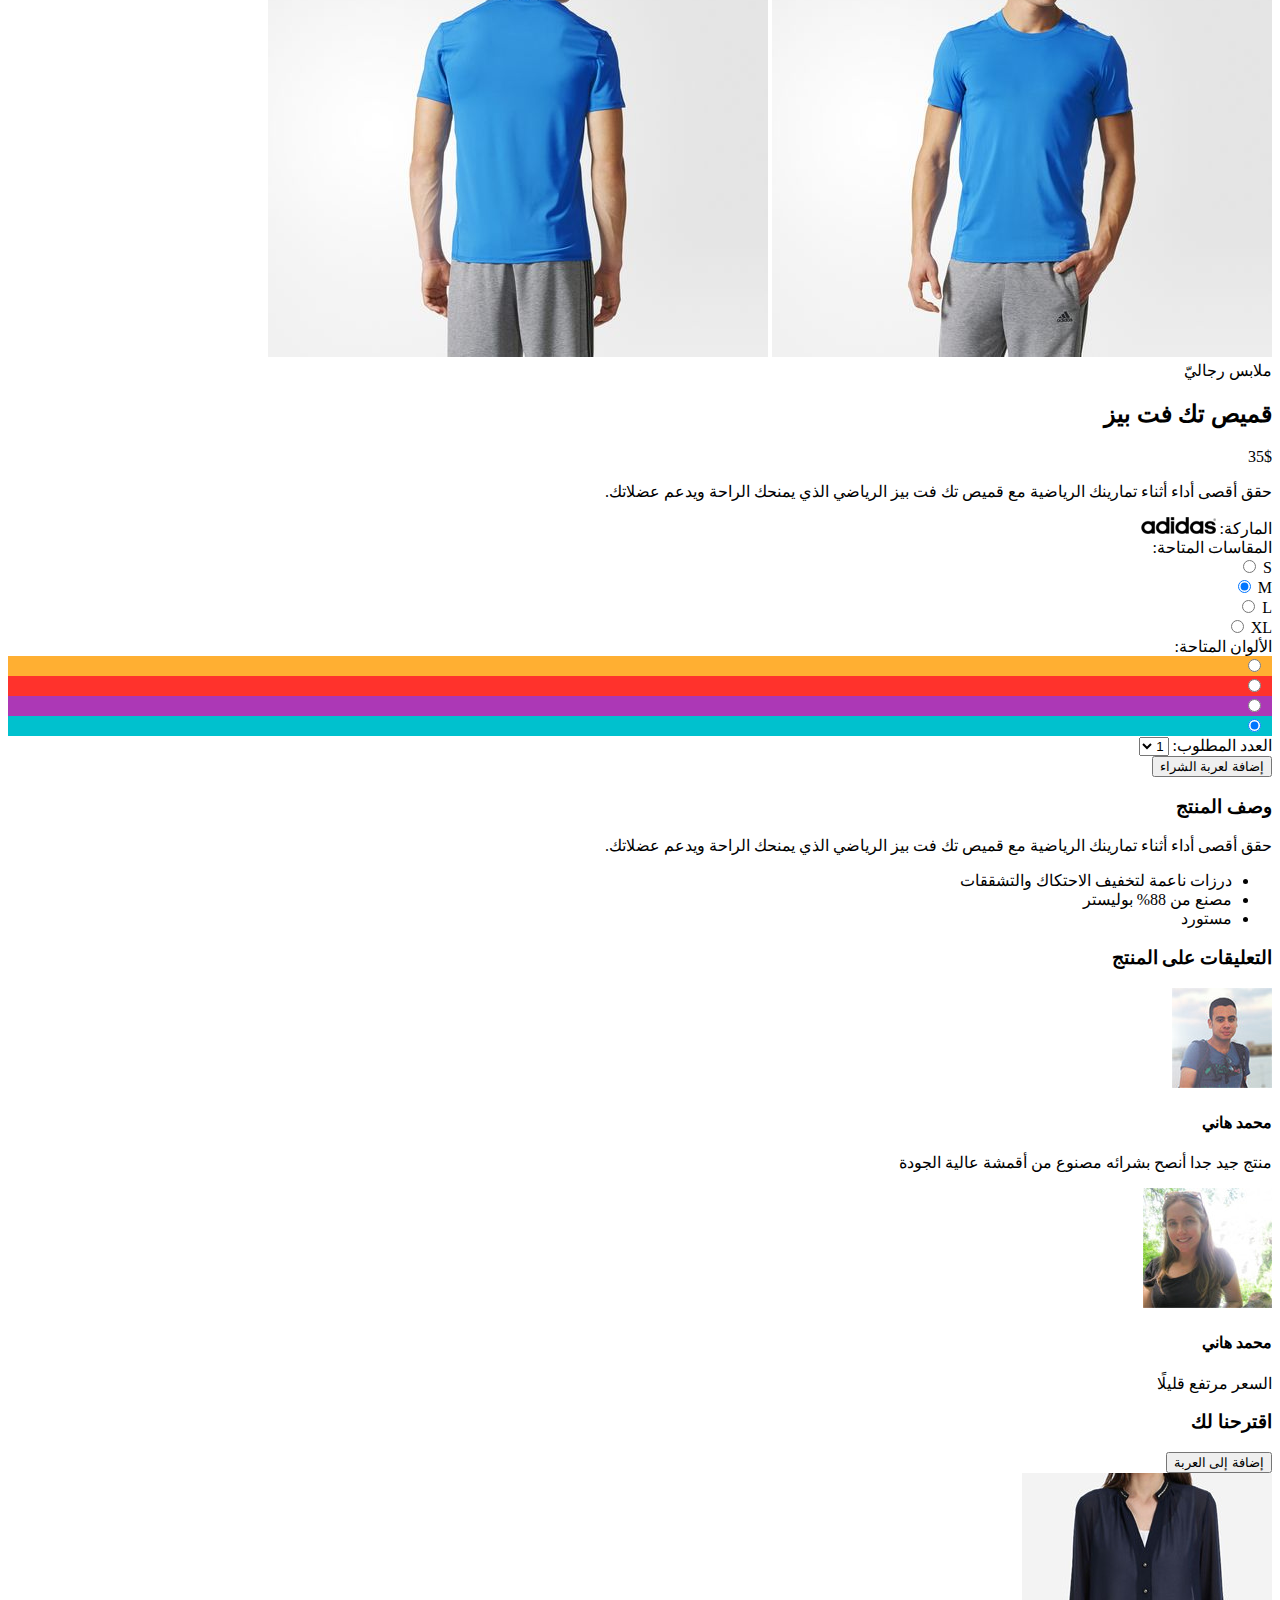
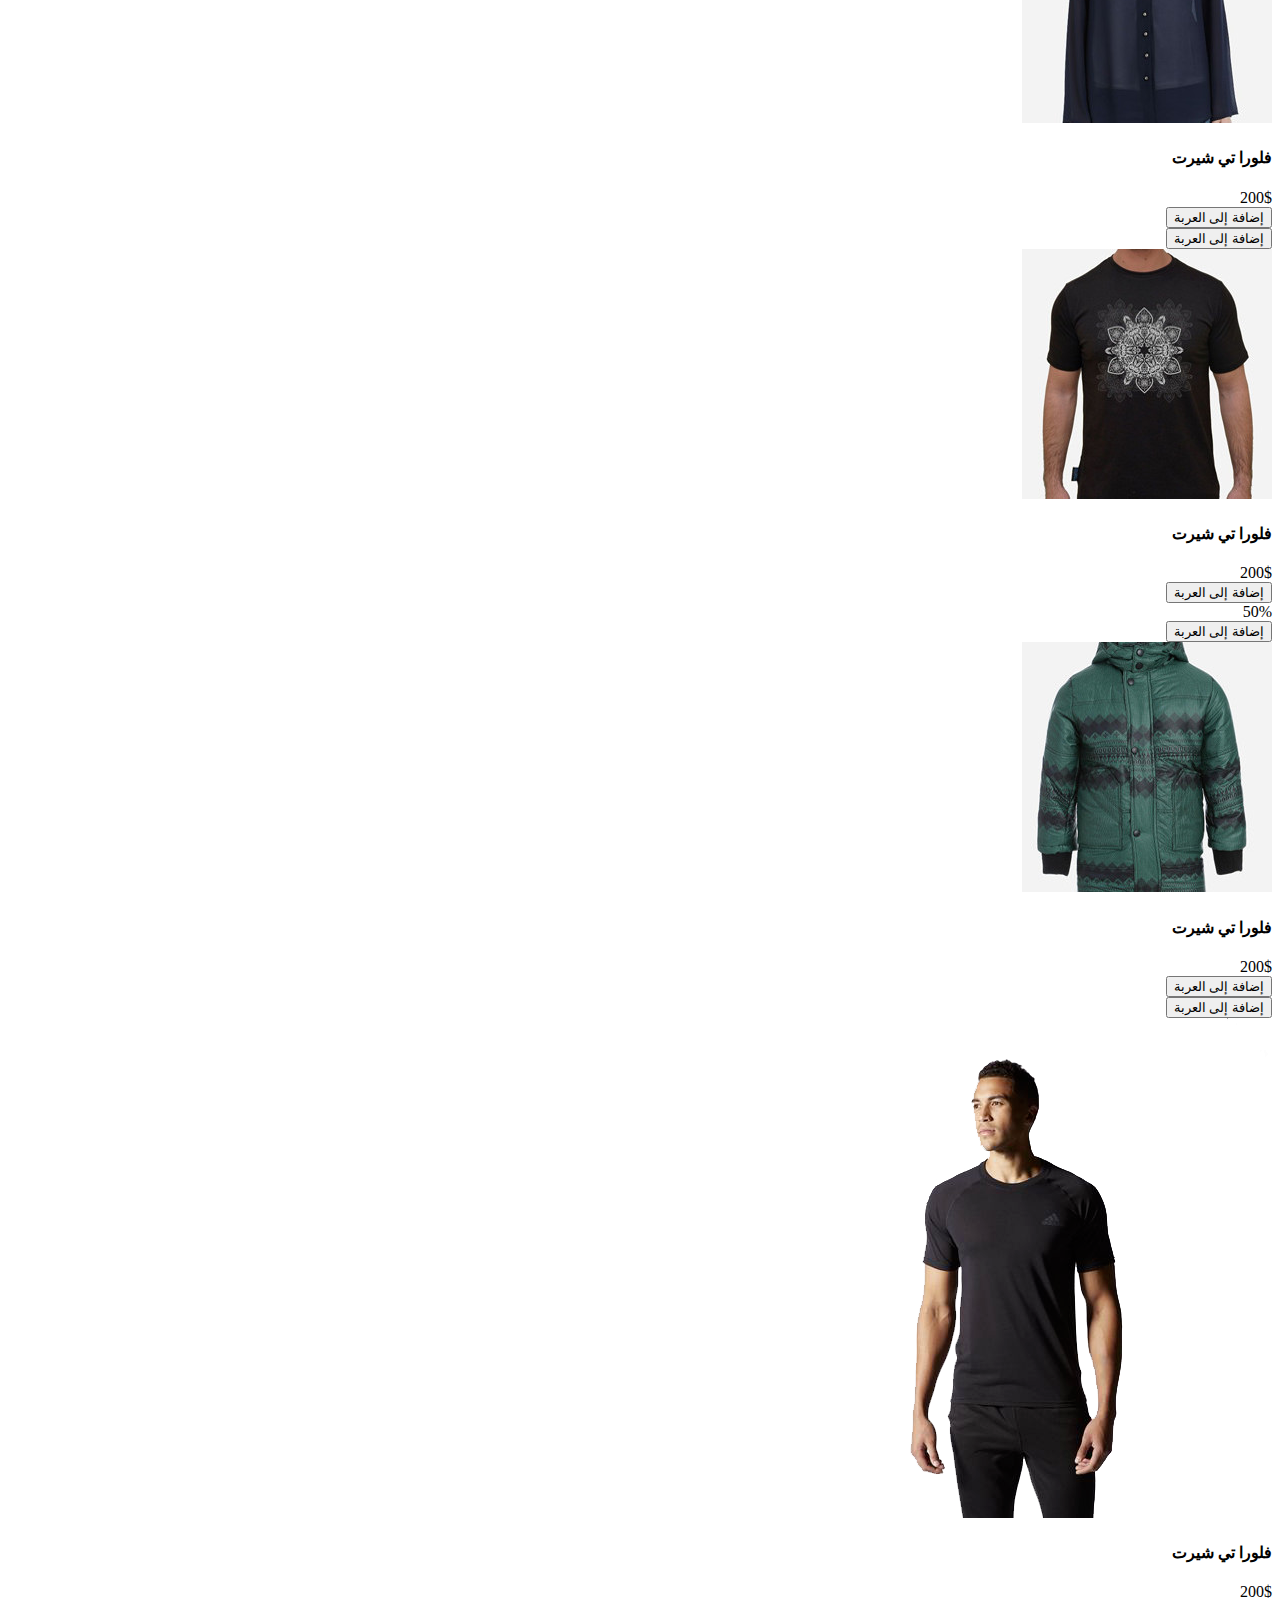
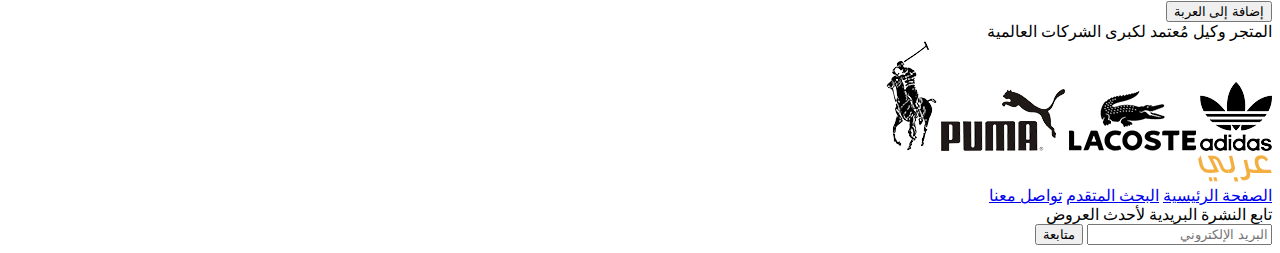
<file: src/product.html>
<!DOCTYPE html>
<html lang="ar" dir="rtl">
<head>
    <meta charset="UTF-8">
    <meta http-equiv="X-UA-Compatible" content="IE=edge">
    <meta name="viewport" content="width=device-width, initial-scale=1.0">
    <title>متجر عربي | قميص تك فت بيز</title>
</head>
<body>
    <div class="container-fluid">
         
        <div class="row">
            <nav class="navbar custom-navbar navbar-expand-lg">
                <div class="container px-0">
                    <div class="navbar-header">
                        <button class="navbar-toggler btn btn-icon" type="button" data-bs-toggle="collapse" data-bs-target="#navbarCollapse" aria-controls="navbarCollapse" aria-expanded="false" aria-label="Toggle navigation">
                            <i class="fas fa-bars fa-xl"></i>
                            </button>
                            <a class="btn-icon btn d-lg-none" href="./checkout.html">
                                <i class="fa-solid fa-cart-shopping"></i>
                            </a>
                        <a href="./index.html" class="me-5">
                            <img src="./images/logo.png" alt="متجر عربي">
                        </a>
                    </div>
                    <form action="" class="d-flex inline-form">
                        <input type="search" class="form-control custom-form-control" placeholder="كلمة البحث ....">
                        <div class="dropdown">
                            <a href="#" class="nav-link dropdown-toggle custom-btn categories" id="navbarDropdown" role="button" data-bs-toggle="dropdown" area-expanded="false">اختر فئة</a>
                            <ul class="dropdown-menu custom-dropdown-menu">
                                <li>
                                    <div class="checkbox ms-2">
                                        <label>
                                            <input type="checkbox" name="search-category" value="men">
                                            رجالي
                                        </label>
                                    </div>
                                </li>
                                <li>
                                    <div class="checkbox ms-2">
                                        <label>
                                            <input type="checkbox" name="search-category" value="women">
                                            نسائي
                                        </label>
                                    </div>
                                </li>
                                <li>
                                    <div class="checkbox ms-2">
                                        <label>
                                            <input type="checkbox" name="search-category" value="kids">
                                            أطفال
                                        </label>
                                    </div>
                                </li>
                            </ul>
                        </div>
                        <button type="submit" class="btn search-btn">ابحث</button>
                    </form>
                    <div class="collapse navbar-collapse"  id="navbarCollapse">
                        <ul class="navbar-nav ms-auto">
                            <li class="nav-item">
                                <a href="./index.html" class="nav-link">الصفحة الرئيسية </a>
                            </li>
                            <li class="nav-item dropdown">
                                <a href="#" class="nav-link dropdown-toggle" id="navbarDropdown2" role="button"
                                    data-bs-toggle="dropdown" aria-expanded="false">أقسام المتجر</a>
                                <ul class="dropdown-menu custom-dropdown-menu">
                                    <li>
                                        <a class="dropdown-item" href="#">رجالي</a>
                                    </li>
                                    <li>
                                        <a class="dropdown-item" href="#">نسائي</a>
                                    </li>
                                    <li>
                                        <a class="dropdown-item" href="#">أطفال</a>
                                    </li>
                                </ul>
                            </li>
                            <li class="nav-item">
                                <a href="./search.html" class="nav-link">البحث المتقدم</a>
                            </li>
                            <li class="nav-item">
                                <a href="./contact.html" class="nav-link">تواصل معنا</a>
                            </li>
                            <li class="mt-2">
                                <a class="btn-icon btn d-none d-lg-block" id="btn-shopping-cart" href="./checkout.html" 
                                title="عربة الشراء" data-bs-toggle="tooltip" data-bs-placement="bottom">
                                    <i class="fa-solid fa-cart-shopping"></i>
                                </a>
                            </li>
                        </ul>
                    </div>
                </div>
            </nav>
        </div>

        <div class="container">
            <div class="row" aria-label="breadcrumb" style="--bs-breadcrumb-divider: '>';">
                <ol class="breadcrumb custom-breadcrumb">
                    <li class="breadcrumb-item">
                        <a href="./index.html">الصفحة الرئيسية</a>
                    </li>
                    <li class="breadcrumb-item">
                        <a href="#">ملابس رجالي</a>
                    </li>
                    <li class="breadcrumb-item active">
                        قميص تك فت بيز
                    </li>
                </ol>
            </div>
        </div>

        <div class="container borders-between">
            <div class="row mb-5">
                <div class="col-lg-5 col-md-9 offset-md-2 offset-lg-1 product-images">
                    <div id="carousel-product-images" class="carousel slide" data-bs-ride="carousel">
                        <div class="carousel-inner">
                            <div class="carousel-item active">
                                <img src="./images/product_1.jpg" alt="">
                            </div>
                            <div class="carousel-item">
                                <img src="./images/product_2.jpg" alt="">
                            </div>
                        </div>
                        <div class="carousel-indicators custom-carousel-indicators">
                            <img src="./images/product_1.jpg" alt="" class="custom-carousel-indicators-primary active" data-bs-target="#carousel-product-images" data-bs-slide-to="0">
                            <img src="./images/product_2.jpg" alt="" class="custom-carousel-indicators-primary" data-bs-target="#carousel-product-images" data-bs-slide-to="1">
                        </div>
                    </div>
                </div>
                <div class="col-lg-5">
                    <form action="" id="form-product-selection" class="borders-between">
                        <div class="row">
                            <div class="product-category">
                                ملابس رجاليّ
                            </div>
                            <div class="clearfix">
                                <h2 class="float-start">قميص تك فت بيز</h2>
                                <div class="float-end price large">
                                    35$
                                </div>
                            </div>
                        </div>
                        <div class="row">
                            <p class="product-description">
                                حقق أقصى أداء أثناء تمارينك الرياضية مع قميص تك فت بيز الرياضي الذي يمنحك الراحة
                                ويدعم عضلاتك.
                            </p>
                        </div>
                        <div class="row brand-and-rating">
                            <div class="col-6">
                                <div class="brand">
                                    الماركة: 
                                    <img src="./images/adidas_small.png" alt="adidas">
                                </div>
                            </div>
                            <div class="col-6">
                                <div class="rating">
                                    <i class="fas fa-star active"></i>
                                    <i class="fas fa-star active"></i>
                                    <i class="fas fa-star active"></i>
                                    <i class="fas fa-star"></i>
                                    <i class="fas fa-star"></i>
                                </div>
                            </div>
                        </div>
                        <div class="row size-and-color">
                            <div class="col-md-6">
                                المقاسات المتاحة:
                                <br>
                                <div class="product-option size-option">
                                    <label>
                                        S
                                        <input type="radio" name="size" value="sm">
                                    </label>
                                </div>
                                <div class="product-option size-option active">
                                    <label>
                                        M
                                        <input type="radio" name="size" value="m" checked>
                                    </label>
                                </div>
                                <div class="product-option size-option">
                                    <label>
                                        L
                                        <input type="radio" name="size" value="l">
                                    </label>
                                </div>
                                <div class="product-option size-option">
                                    <label>
                                        XL
                                        <input type="radio" name="size" value="xl">
                                    </label>
                                </div>
                            </div>
                            <div class="col-md-6">
                                الألوان المتاحة:
                                <br>
                                <div class="product-option color-option" style="background-color: #FFAF32;">
                                    <label>&nbsp;
                                        <input type="radio" name="color" value="orange">
                                    </label>
                                </div>
                                <div class="product-option color-option" style="background-color: #FF322C;">
                                    <label>&nbsp;
                                        <input type="radio" name="color" value="red">
                                    </label>
                                </div>
                                <div class="product-option color-option" style="background-color: #AC38B6;">
                                    <label>&nbsp;
                                        <input type="radio" name="color" value="purple">
                                    </label>
                                </div>
                                <div class="product-option color-option active" style="background-color: #00C1CE;">
                                    <label>&nbsp;
                                        <input type="radio" name="color" value="blue" checked>
                                    </label>
                                </div>
                            </div>
                        </div>
                        <div class="product-quantity">
                            <div>
                                العدد المطلوب:
                                <select name="quantity" class="custom-form-control">
                                    <option value="1">1</option>
                                    <option value="2">2</option>
                                    <option value="3">3</option>
                                </select>
                            </div>
                        </div>
                        <div>
                            <button type="submit" class="btn custom-btn-warning custom-btn-with-icon">
                                <span>
                                    إضافة لعربة الشراء
                                    <i class="fas fa-cart-plus"></i>
                                </span>
                            </button>
                        </div>
                    </form>
                </div>
            </div>

            <div class="more-description">
                <h3 class="heading heading-with-border-bottom heading-inline">
                    وصف المنتج
                </h3>
                <p>
                    حقق أقصى أداء أثناء تمارينك الرياضية مع قميص تك فت بيز الرياضي الذي يمنحك الراحة ويدعم عضلاتك.
                </p>
                <ul>
                    <li>درزات ناعمة لتخفيف الاحتكاك والتشققات</li>
                    <li>مصنع من 88% بوليستر</li>
                    <li>مستورد</li>
                </ul>
            </div>
            <div class="row">
                <div class="comments borders-between">
                    <h3 class="heading heading-with-border-bottom heading-inline">التعليقات على المنتج</h3>
                    <div class="row">
                        <div class="comment d-flex mb-3">
                            <img src="./images/reviewer_1.jpg" alt="reviewer_1">
                            <div>
                                <h4>
                                    محمد هاني
                                </h4>
                                <div class="rating">
                                    <span class="fas fa-star active"></span>
                                    <span class="fas fa-star active"></span>
                                    <span class="fas fa-star active"></span>
                                    <span class="fas fa-star active"></span>
                                    <span class="fas fa-star"></span>
                                </div>
                                <p>منتج جيد جدا أنصح بشرائه مصنوع من أقمشة عالية الجودة</p>
                            </div>
                        </div>
                    </div>
                    <div class="row">
                        <div class="comment d-flex">
                            <img src="images/reviewer_2.jpg" alt="منى محمود">
                            <div>
                                <h4>
                                    محمد هاني
                                </h4>
                                <div class="rating">
                                    <span class="fas fa-star active"></span>
                                    <span class="fas fa-star active"></span>
                                    <span class="fas fa-star active"></span>
                                    <span class="fas fa-star active"></span>
                                    <span class="fas fa-star"></span>
                                </div>
                                <p>
                                    السعر مرتفع قليلًا
                                </p>
                            </div>
                        </div>
                    </div>
                </div>
            </div>
     
            <div class="row suggestions">
                <h3 class="heading">
                    اقترحنا لك
                </h3>
                <div class="row">
                    <div class="col-lg-3 col-md-4">
                        <div class="card custom-thumbnail">
                            <div class="overlay">
                                <button class="btn add-to-cart-btn">
                                    إضافة إلى العربة
                                    <i class="fas fa-cart-plus"></i>
                                </button>
                            </div>
                            <img src="./images/most_sold_1.jpg" alt="فلورا تي شيرت">
                            <div class="card-body p-2">
                                <div class="clearfix">
                                    <h4 class="float-start">فلورا تي شيرت</h4>
                                    <div class="price float-end">200$</div>
                                </div>
                                <div class="rating">
                                    <i class="fa-solid fa-star active"></i>
                                    <i class="fa-solid fa-star active"></i>
                                    <i class="fa-solid fa-star active"></i>
                                    <i class="fa-regular fa-star"></i>
                                    <i class="fa-regular fa-star"></i>
                                </div>
                                <button class="btn add-to-cart-btn d-block d-lg-none mx-auto">
                                    إضافة إلى العربة
                                    <i class="fas fa-cart-plus"></i>
                                </button>
                            </div>
                        </div>
                    </div>
                    <div class="col-lg-3 col-md-4">
                        <div class="card custom-thumbnail">
                            <div class="overlay">
                                <button class="btn add-to-cart-btn">
                                    إضافة إلى العربة
                                    <i class="fas fa-cart-plus"></i>
                                </button>
                            </div>
                            <img src="./images/most_sold_2.jpg" alt="فلورا تي شيرت">
                            <div class="card-body p-2">
                                <div class="clearfix">
                                    <h4 class="float-start">فلورا تي شيرت</h4>
                                    <div class="price float-end">200$</div>
                                </div>
                                <div class="rating">
                                    <i class="fa-solid fa-star active"></i>
                                    <i class="fa-solid fa-star active"></i>
                                    <i class="fa-solid fa-star active"></i>
                                    <i class="fa-solid fa-star active"></i>
                                    <i class="fa-solid fa-star active"></i>
                                </div>
                                <button class="btn add-to-cart-btn d-block d-lg-none mx-auto">
                                    إضافة إلى العربة
                                    <i class="fas fa-cart-plus"></i>
                                </button>
                            </div>
                        </div>
                    </div>
                    <div class="col-lg-3 col-md-4">
                        <div class="card custom-thumbnail">
                            <div class="sale">50%</div>
                            <div class="overlay">
                                <button class="btn add-to-cart-btn">
                                    إضافة إلى العربة
                                    <i class="fas fa-cart-plus"></i>
                                </button>
                            </div>
                            <img src="./images/most_sold_3.jpg" alt="فلورا تي شيرت">
                            <div class="card-body p-2">
                                <div class="clearfix">
                                    <h4 class="float-start">فلورا تي شيرت</h4>
                                    <div class="price float-end">200$</div>
                                </div>
                                <div class="rating">
                                    <i class="fa-solid fa-star active"></i>
                                    <i class="fa-solid fa-star active"></i>
                                    <i class="fa-solid fa-star active"></i>
                                    <i class="fa-regular fa-star"></i>
                                    <i class="fa-regular fa-star"></i>
                                </div>
                                <button class="btn add-to-cart-btn d-block d-lg-none mx-auto">
                                    إضافة إلى العربة
                                    <i class="fas fa-cart-plus"></i>
                                </button>
                            </div>
                        </div>
                    </div>
                    <div class="col-lg-3 col-md-4 d-none d-lg-block">
                        <div class="card custom-thumbnail">
                            <div class="overlay">
                                <button class="btn add-to-cart-btn">
                                    إضافة إلى العربة
                                    <i class="fas fa-cart-plus"></i>
                                </button>
                            </div>
                            <img src="./images/adidas_4.png" alt="فلورا تي شيرت">
                            <div class="card-body p-2">
                                <div class="clearfix">
                                    <h4 class="float-start">فلورا تي شيرت</h4>
                                    <div class="price float-end">200$</div>
                                </div>
                                <div class="rating">
                                    <i class="fa-solid fa-star active"></i>
                                    <i class="fa-solid fa-star active"></i>
                                    <i class="fa-solid fa-star active"></i>
                                    <i class="fa-solid fa-star active"></i>
                                    <i class="fa-regular fa-star"></i>
                                </div>
                                <button class="btn add-to-cart-btn d-block d-lg-none mx-auto">
                                    إضافة إلى العربة
                                    <i class="fas fa-cart-plus"></i>
                                </button>
                            </div>
                        </div>
                    </div>

                </div>
            </div>
        </div>

        <footer class="row">
            <div id="brand-logos" class="text-center">
                <span>المتجر وكيل مُعتمد لكبرى الشركات العالمية</span>
                <div class="img-container">
                    <img src="./images/adidas.png" alt="adidas">
                    <img src="./images/lacoste.png" alt="lacoste">
                    <img src="./images/puma.png" alt="puma">
                    <img src="./images/polo.png" alt="polo">
                </div>
            </div>
            <div id="footer-nav" class="text-center">
                <div class="footer-logo">
                    <a href="./">
                        <img src="./images/logo_footer.png" alt="logo">
                    </a>
                </div>
                <div class="footer-nav-links d-none d-md-block">
                    <a href="./index.html">الصفحة الرئيسية</a>
                    <a href="search.html">البحث المتقدم</a>
                    <a href="contact.html">تواصل معنا</a>
                </div>
                <div class="newsletter col-md-6 offset-md-3 d-flex align-items-center justify-content-center">
                    <form>
                        <label for="footer-input">تابع النشرة البريدية لأحدث العروض</label>
                        <br>
                        <div class="input-group">
                            <input type="email" name="email" id="footer-input" class="form-control custom-form-control" placeholder="البريد الإلكتروني">
                            <button type="submit" class="btn custom-btn-warning">متابعة</button>
                        </div>
                    </form>
                </div>
            </div>
            <div id="footer-copyright-social">
                <div class="container">
                    <div class="clearfix">
                        <div id="copyright" class="float-start">
                            
                        </div>
                        <div id="social-icons" class="float-end">
                            <a href="https://www.facebook.com">
                                <i class="fab fa-facebook-square fa-lg"></i>
                            </a>
                            <a href="https://www.twitter.com">
                                <i class="fab fa-twitter-square fa-lg"></i>
                            </a>
                            <a href="https://www.instagram.com">
                                <i class="fab fa-instagram fa-lg"></i>
                            </a>
                        </div>
                    </div>
                </div>
            </div>
        </footer>
    </div>
    
    <script src="./index.js"></script>
</body>
</html>
</file>
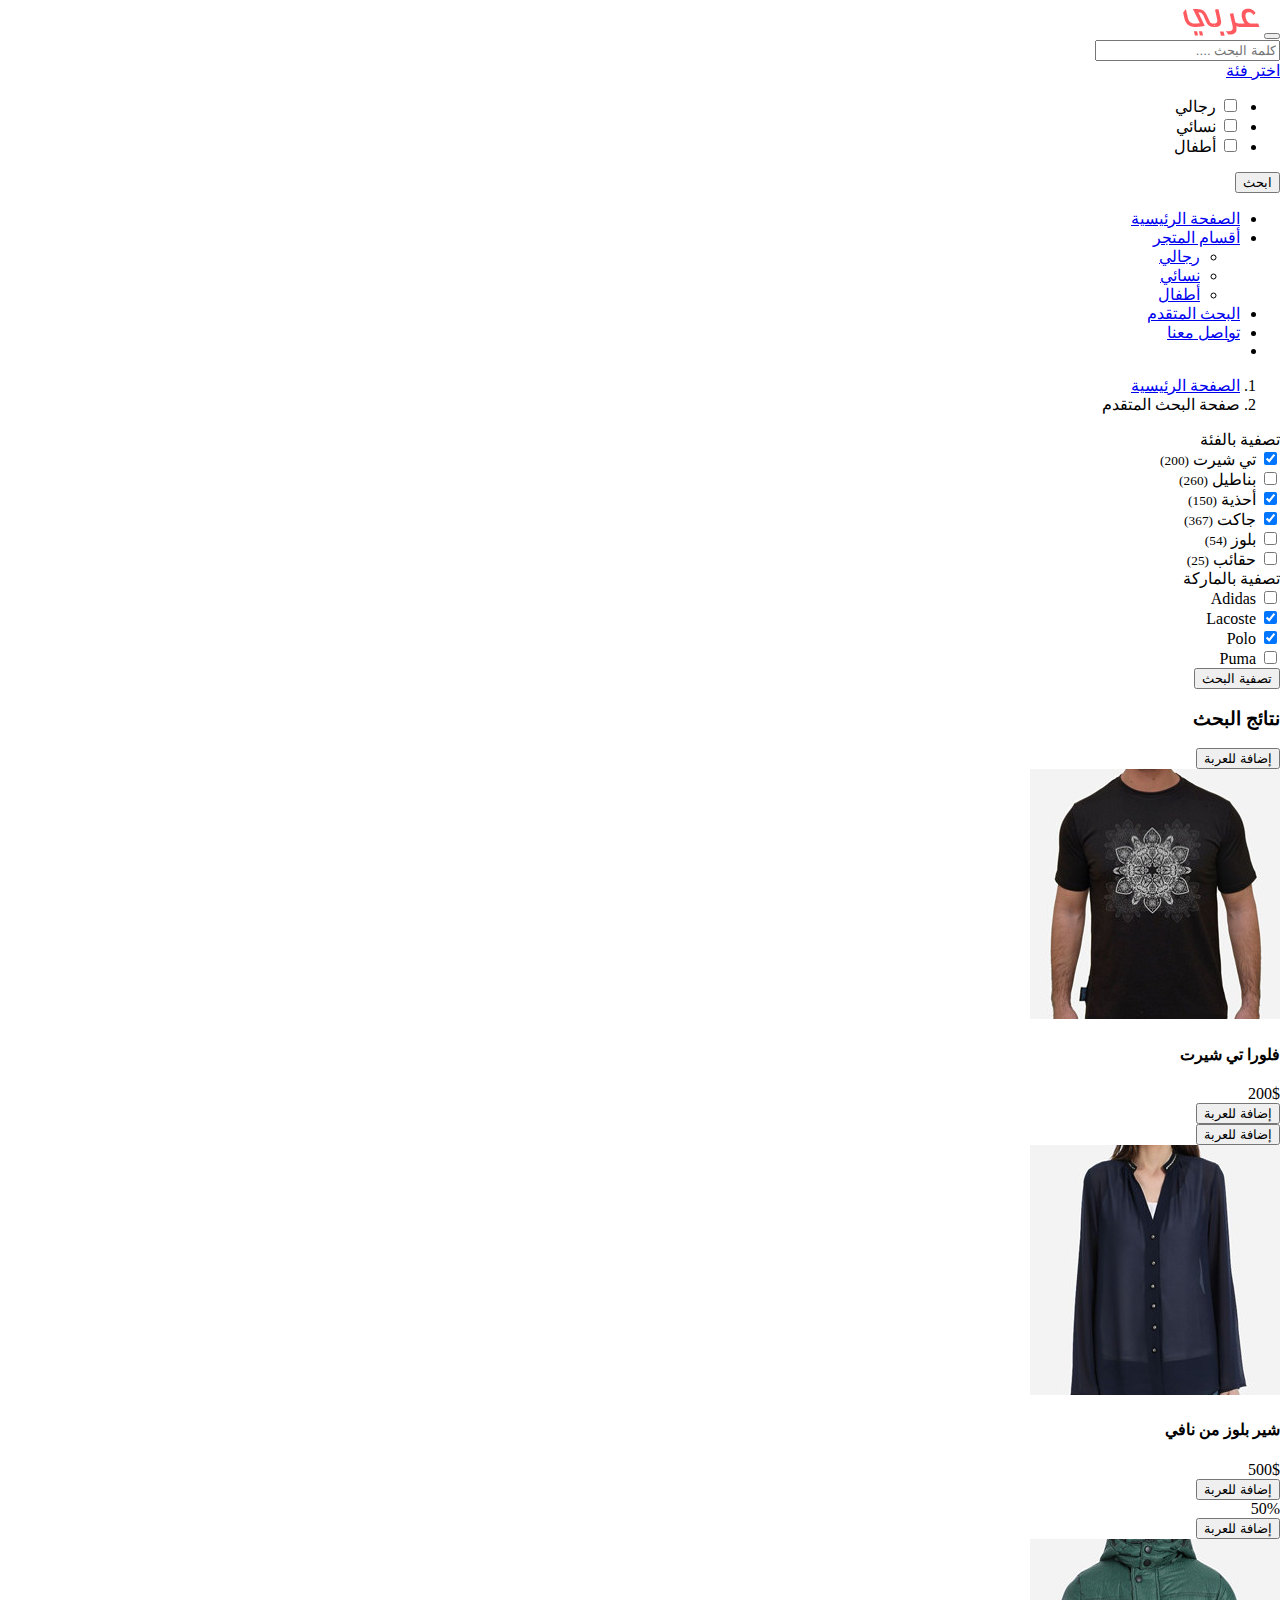
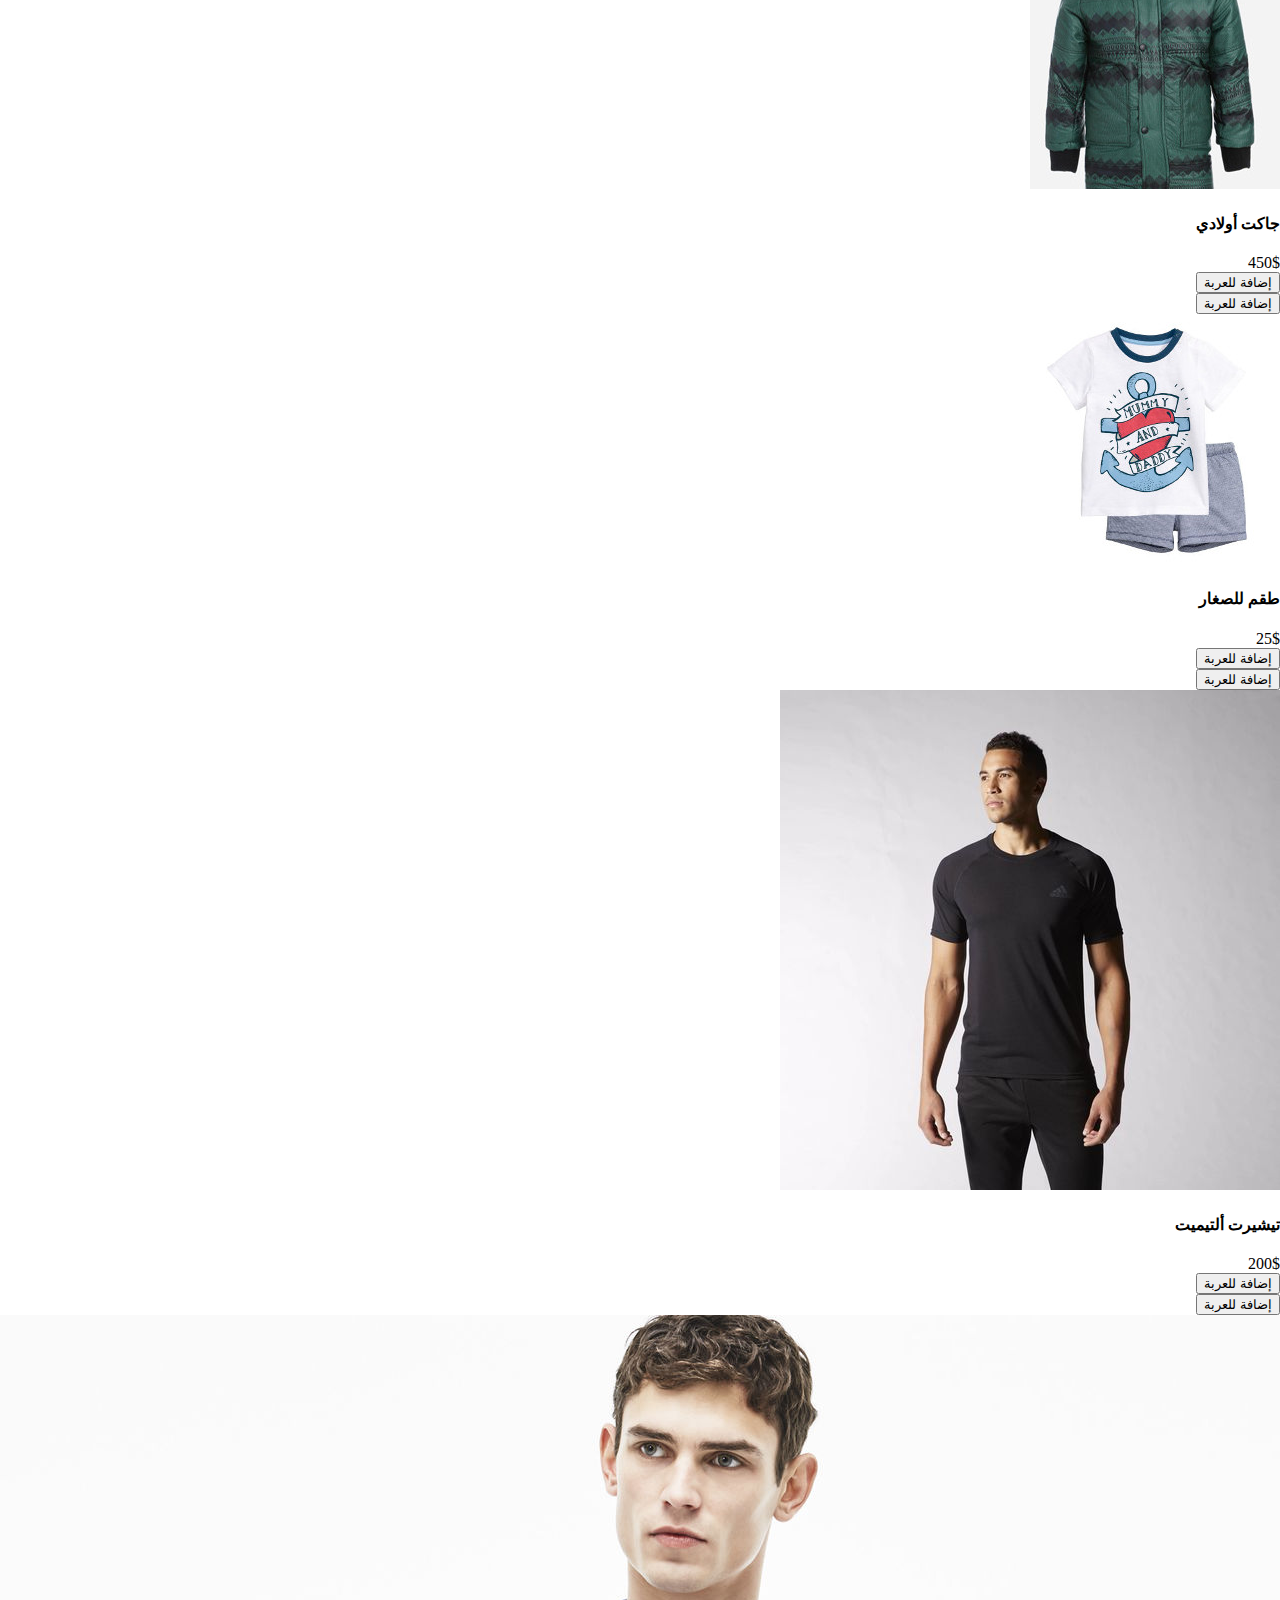
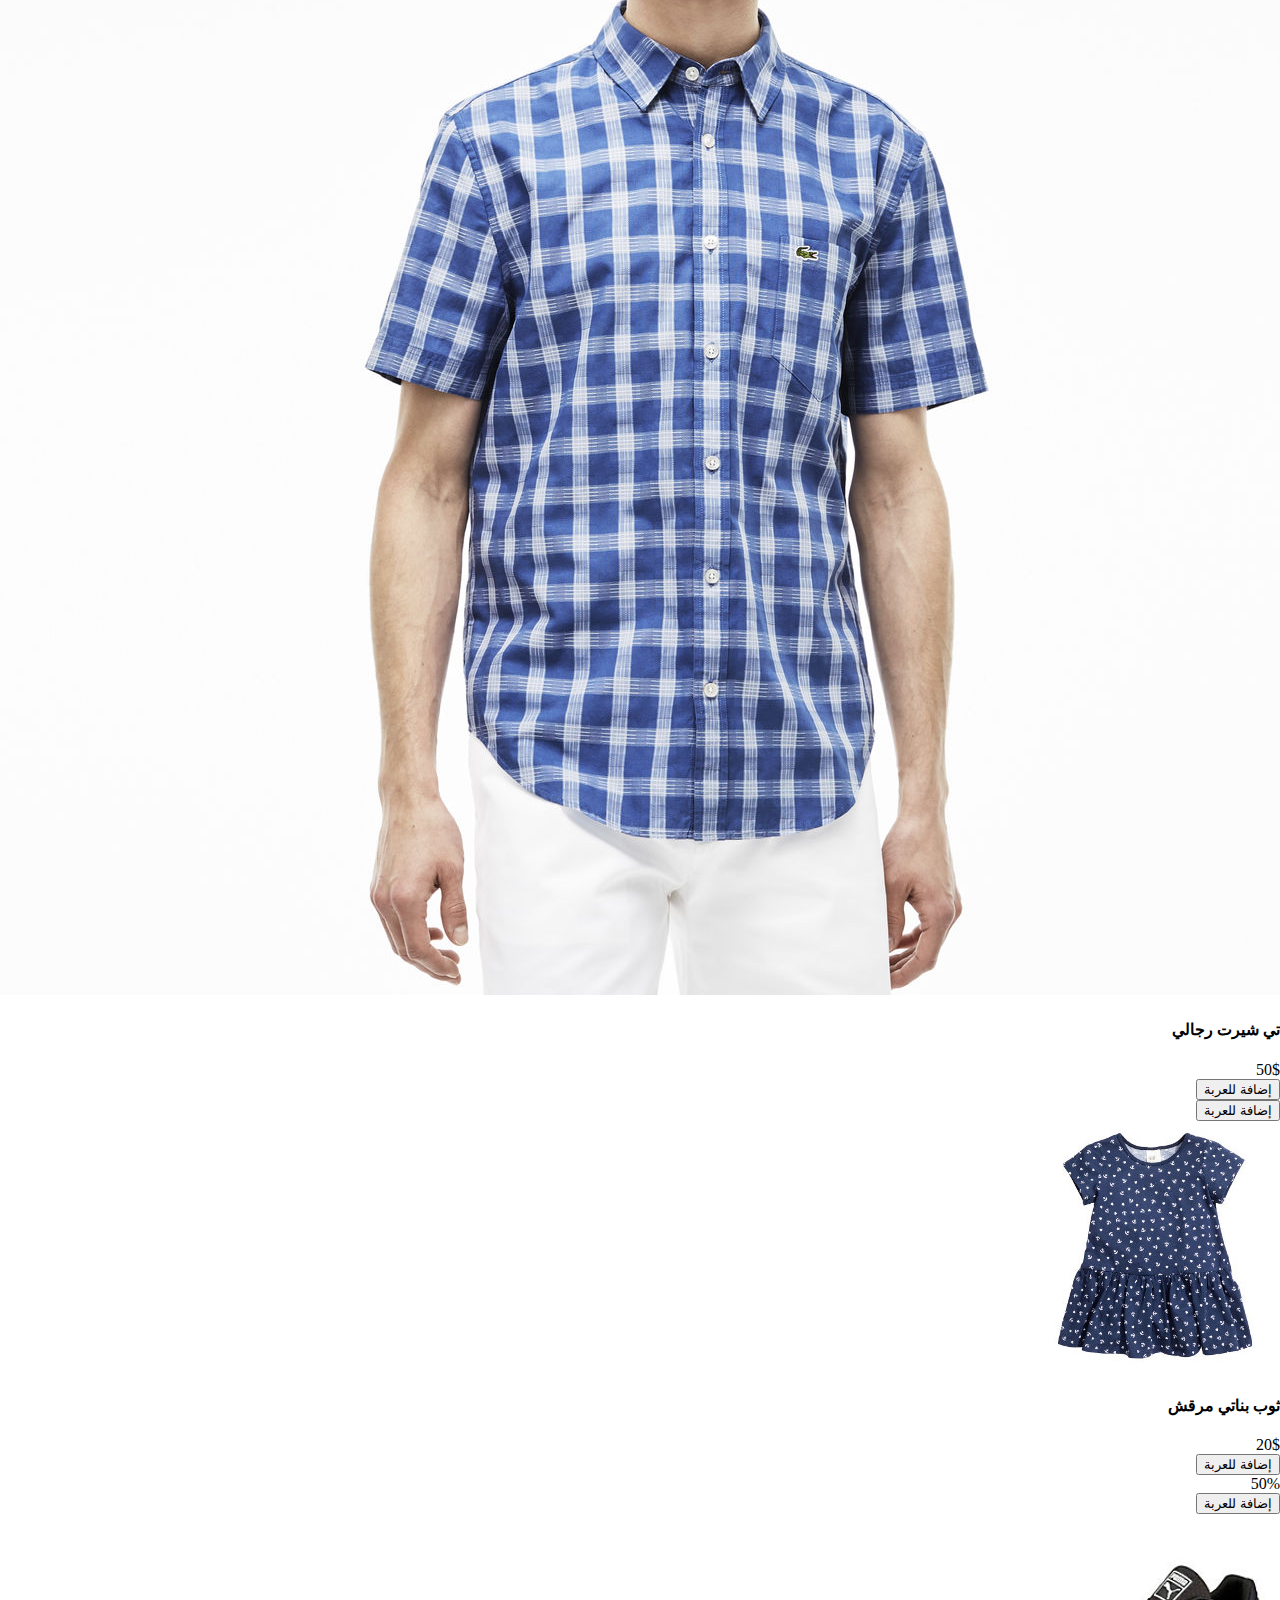
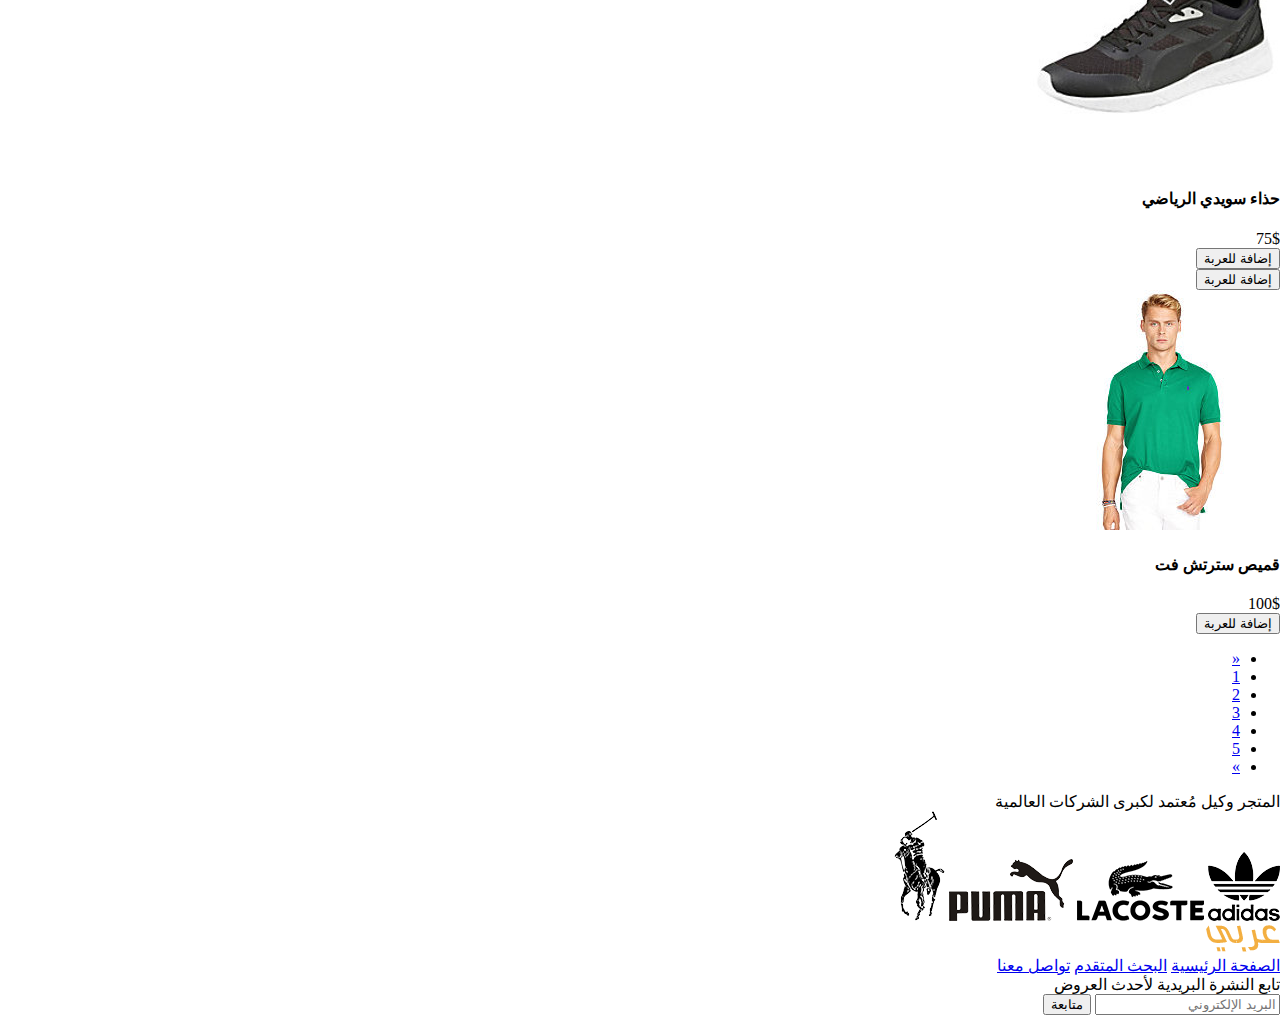
<file: src/search.html>
<!DOCTYPE html>
<html lang="ar" dir="rtl">
<head>
    <meta charset="UTF-8">
    <meta http-equiv="X-UA-Compatible" content="IE=edge">
    <meta name="viewport" content="width=device-width, initial-scale=1.0">
    <title>صفحة البحث المتقدم</title>
</head>
<body>
    <div class="conatiner-fluid">
        <div class="row">
            <nav class="navbar custom-navbar navbar-expand-lg">
                <div class="container px-0">
                    <div class="navbar-header">
                        <button class="navbar-toggler btn btn-icon" type="button" data-bs-toggle="collapse" data-bs-target="#navbarCollapse" aria-controls="navbarCollapse" aria-expanded="false" aria-label="Toggle navigation">
                            <i class="fas fa-bars fa-xl"></i>
                            </button>
                            <a class="btn-icon btn d-lg-none" href="./checkout.html">
                                <i class="fa-solid fa-cart-shopping"></i>
                            </a>
                        <a href="./index.html" class="me-5">
                            <img src="./images/logo.png" alt="متجر عربي">
                        </a>
                    </div>
                    <form action="" class="d-flex inline-form">
                        <input type="search" class="form-control custom-form-control" placeholder="كلمة البحث ....">
                        <div class="dropdown">
                            <a href="#" class="nav-link dropdown-toggle custom-btn categories" id="navbarDropdown" role="button" data-bs-toggle="dropdown" area-expanded="false">اختر فئة</a>
                            <ul class="dropdown-menu custom-dropdown-menu">
                                <li>
                                    <div class="checkbox ms-2">
                                        <label>
                                            <input type="checkbox" name="search-category" value="men">
                                            رجالي
                                        </label>
                                    </div>
                                </li>
                                <li>
                                    <div class="checkbox ms-2">
                                        <label>
                                            <input type="checkbox" name="search-category" value="women">
                                            نسائي
                                        </label>
                                    </div>
                                </li>
                                <li>
                                    <div class="checkbox ms-2">
                                        <label>
                                            <input type="checkbox" name="search-category" value="kids">
                                            أطفال
                                        </label>
                                    </div>
                                </li>
                            </ul>
                        </div>
                        <button type="submit" class="btn search-btn">ابحث</button>
                    </form>
                    <div class="collapse navbar-collapse"  id="navbarCollapse">
                        <ul class="navbar-nav ms-auto">
                            <li class="nav-item">
                                <a href="./index.html" class="nav-link">الصفحة الرئيسية </a>
                            </li>
                            <li class="nav-item dropdown">
                                <a href="#" class="nav-link dropdown-toggle" id="navbarDropdown2" role="button"
                                    data-bs-toggle="dropdown" aria-expanded="false">أقسام المتجر</a>
                                <ul class="dropdown-menu custom-dropdown-menu">
                                    <li>
                                        <a class="dropdown-item" href="#">رجالي</a>
                                    </li>
                                    <li>
                                        <a class="dropdown-item" href="#">نسائي</a>
                                    </li>
                                    <li>
                                        <a class="dropdown-item" href="#">أطفال</a>
                                    </li>
                                </ul>
                            </li>
                            <li class="nav-item active">
                                <a href="./search.html" class="nav-link" aria-current="page">البحث المتقدم</a>
                            </li>
                            <li class="nav-item">
                                <a href="./contact.html" class="nav-link">تواصل معنا</a>
                            </li>
                            <li class="mt-2">
                                <a class="btn-icon btn d-none d-lg-block" id="btn-shopping-cart" href="./checkout.html" 
                                title="عربة الشراء" data-bs-toggle="tooltip" data-bs-placement="bottom">
                                    <i class="fa-solid fa-cart-shopping"></i>
                                </a>
                            </li>
                        </ul>
                    </div>
                </div>
            </nav>
        </div>

        <div class="container">
            <div class="container">
                <div class="row" aria-label="breadcrumb" style="--bs-breadcrumb-divider: '>';">
                    <ol class="breadcrumb custom-breadcrumb">
                        <li class="breadcrumb-item">
                            <a href="./index.html">الصفحة الرئيسية</a>
                        </li>
                        <li class="breadcrumb-item active">
                            صفحة البحث المتقدم
                        </li>
                    </ol>
                </div>
            </div>
  

            <div class="row">
                <form id="form-advanced-search" class="col-lg-3">
                    <div class="row">
                        <div class="col-lg-12 col-md-4 offset-lg-0 offset-md-2 col-6">
                            <div id="search-by-category" class="card panel">
                                <div class="card-header">
                                    تصفية بالفئة
                                </div>
                                <div class="list-group custom-list-group">
                                    <div class="list-group-item">
                                        <input type="checkbox" name="category-tshirt" id="category-tshirt" checked>
                                        <label for="category-tshirt">تي شيرت</label>
                                        <small class="custom-text-muted font-weight-bold">(200)</small>
                                    </div>
                                
                                    <div class="list-group-item">
                                        <input type="checkbox" id="category_pants" name="category_pants">
                                        <label for="category_pants">بناطيل</label>
                                        <small class="custom-text-muted font-weight-bold">(260)</small>
                                    </div>
                                
                                    <div class="list-group-item">
                                        <input type="checkbox" id="category_shoes" name="category_shoes" checked>
                                        <label for="category_shoes">أحذية</label>
                                        <small class="custom-text-muted font-weight-bold">(150)</small>
                                    </div>
                              
                                    <div class="list-group-item">
                                        <input type="checkbox" id="category_jacket" name="category_jacket" checked>
                                        <label for="category_jacket">جاكت</label>
                                        <small class="custom-text-muted font-weight-bold">(367)</small>
                                    </div>
                               
                                    <div class="list-group-item">
                                        <input type="checkbox" id="category_blouse" name="category_blouse">
                                        <label for="category_blouse">بلوز</label>
                                        <small class="custom-text-muted font-weight-bold">(54)</small>
                                    </div>
                               
                                    <div class="list-group-item">
                                        <input type="checkbox" id="category_bags" name="category_bags">
                                        <label for="category_bags">حقائب</label>
                                        <small class="custom-text-muted font-weight-bold">(25)</small>
                                    </div>
                                </div>
                            </div>

                        </div>
                        <div class="col-lg-12 col-md-4 col-6">
                            <div class="card panel">
                                <div class="card-header">تصفية بالماركة</div>
                                <div class="list-group custom-list-group">
                                    <div class="list-group-item">
                                        <input type="checkbox" name="brand-adidas" id="brand-adidas">
                                        <label for="brand-adidas">Adidas</label>
                                    </div>
        
                                    <div class="list-group-item">
                                        <input type="checkbox" name="brand_lacoste" checked>
                                        <label for="brand_lacoste" class="font-weight-bold">
                                        Lacoste
                                        </label>
                                    </div>
                                 
                                    <div class="list-group-item">
                                        <input type="checkbox" name="brand_polo" checked>
                                        <label for="brand_polo" class="font-weight-bold">
                                        Polo
                                        </label>
                                    </div>
                                 
                                    <div class="list-group-item">
                                        <input type="checkbox" name="brand_puma">
                                        <label for="brand_puma" class="font-weight-bold">
                                        Puma
                                        </label>
                                    </div>
                            
                                </div>
                            </div>
                        </div>
                    </div>
                    <div>
                        <button class="btn custom-btn-warning w-100 my-3" type="submit">تصفية البحث</button>
                    </div>
                </form>
                <div class="col-lg-9" id="search-results">
                    <h3 class="heading heading-with-border-bottom">نتائج البحث</h3>
                    <div class="row">
                        <!--منتج-->
                        <div class="col-md-4">
                          <div class="card custom-thumbnail" data-product>
                            <div class="overlay">
                              <button class="btn add-to-cart-btn" data-add-to-cart>
                                إضافة للعربة
                                <i class="fas fa-cart-plus"></i>
                              </button>
                            </div>
                            <img src="images/most_sold_2.jpg" alt="فلورا تي شيرت">
                            <div class="card-body p-2">
                              <div class="clearfix">
                                <h4 class="float-start">فلورا تي شيرت</h4>
                                <div class="price float-end pt-2">
                                  200$
                                </div>
                              </div>
                              <div>
                                <div class="rating">
                                  <i class="fas fa-star active"></i>
                                  <i class="fas fa-star active"></i>
                                  <i class="fas fa-star active"></i>
                                  <i class="fas fa-star"></i>
                                  <i class="fas fa-star"></i>
                                </div>
                                <button class="btn  add-to-cart-btn d-block d-lg-none mx-auto" data-add-to-cart>
                                  إضافة للعربة
                                  <i class="fas fa-cart-plus"></i>
                                </button>
                              </div>
                            </div>
                          </div>
                        </div>
               
                        <div class="col-md-4">
                          <div class="card custom-thumbnail" data-product>
                            <div class="overlay">
                              <button class="btn  add-to-cart-btn" data-add-to-cart>
                                إضافة للعربة
                                <i class="fas fa-cart-plus"></i>
                              </button>
                            </div>
                            <img src="images/most_sold_1.jpg" alt="شير بلوز من نافي">
                            <div class="card-body p-2">
                              <div class="clearfix">
                                <h4 class="float-start">شير بلوز من نافي</h4>
                                <div class="price float-end pt-2">
                                  500$
                                </div>
                              </div>
                              <div>
                                <div class="rating">
                                  <i class="fas fa-star active"></i>
                                  <i class="fas fa-star active"></i>
                                  <i class="fas fa-star active"></i>
                                  <i class="fas fa-star active"></i>
                                  <i class="fas fa-star"></i>
                                </div>
                                <button class="btn  add-to-cart-btn d-block d-lg-none mx-auto" data-add-to-cart>
                                  إضافة للعربة
                                  <i class="fas fa-cart-plus"></i>
                                </button>
                              </div>
                            </div>
                          </div>
                        </div>
                    
                        <div class="col-md-4">
                          <div class="card custom-thumbnail" data-product>
                            <div class="sale">50%</div>
                            <div class="overlay">
                              <button class="btn  add-to-cart-btn" data-add-to-cart>
                                إضافة للعربة
                                <i class="fas fa-cart-plus"></i>
                              </button>
                            </div>
                            <img src="images/most_sold_3.jpg" alt="جاكت أولادي">
                            <div class="card-body p-2">
                              <div class="clearfix">
                                <h4 class="float-start">جاكت أولادي</h4>
                                <div class="price float-end pt-2">
                                  450$
                                </div>
                              </div>
                              <div>
                                <div class="rating">
                                  <i class="fas fa-star active"></i>
                                  <i class="fas fa-star active"></i>
                                  <i class="fas fa-star active"></i>
                                  <i class="fas fa-star"></i>
                                  <i class="fas fa-star"></i>
                                </div>
                                <button class="btn  add-to-cart-btn d-block d-lg-none mx-auto" data-add-to-cart>
                                  إضافة للعربة
                                  <i class="fas fa-cart-plus"></i>
                                </button>
                              </div>
                            </div>
                          </div>
                        </div>
                 
                        <div class="col-md-4">
                          <div class="card custom-thumbnail" data-product>
                            <div class="overlay">
                              <button class="btn  add-to-cart-btn" data-add-to-cart>
                                إضافة للعربة
                                <i class="fas fa-cart-plus"></i>
                              </button>
                            </div>
                            <img src="images/hm_3.jpg" alt="طقم للصغار">
                            <div class="card-body p-2">
                              <div class="clearfix">
                                <h4 class="float-start">طقم للصغار</h4>
                                <div class="price float-end pt-2">
                                  25$
                                </div>
                              </div>
                              <div>
                                <div class="rating">
                                  <i class="fas fa-star active"></i>
                                  <i class="fas fa-star active"></i>
                                  <i class="fas fa-star active"></i>
                                  <i class="fas fa-star active"></i>
                                  <i class="fas fa-star active"></i>
                                </div>
                                <button class="btn  add-to-cart-btn d-block d-lg-none mx-auto" data-add-to-cart>
                                  إضافة للعربة
                                  <i class="fas fa-cart-plus"></i>
                                </button>
                              </div>
                            </div>
                          </div>
                        </div>
            
                        <div class="col-md-4">
                          <div class="card custom-thumbnail" data-product>
                            <div class="overlay">
                              <button class="btn  add-to-cart-btn" data-add-to-cart>
                                إضافة للعربة
                                <i class="fas fa-cart-plus"></i>
                              </button>
                            </div>
                            <img src="images/adidas_4.jpg" alt="تيشيرت ألتيميت">
                            <div class="card-body p-2">
                              <div class="clearfix">
                                <h4 class="float-start">تيشيرت ألتيميت</h4>
                                <div class="price float-end pt-2">
                                  200$
                                </div>
                              </div>
                              <div>
                                <div class="rating">
                                  <i class="fas fa-star active"></i>
                                  <i class="fas fa-star active"></i>
                                  <i class="fas fa-star active"></i>
                                  <i class="fas fa-star active"></i>
                                  <i class="fas fa-star"></i>
                                </div>
                                <button class="btn  add-to-cart-btn d-block d-lg-none mx-auto" data-add-to-cart>
                                  إضافة للعربة
                                  <i class="fas fa-cart-plus"></i>
                                </button>
                              </div>
                            </div>
                          </div>
                        </div>
               
                        <div class="col-md-4">
                          <div class="card custom-thumbnail" data-product>
                            <div class="overlay">
                              <button class="btn  add-to-cart-btn" data-add-to-cart>
                                إضافة للعربة
                                <i class="fas fa-cart-plus"></i>
                              </button>
                            </div>
                            <img src="images/lacoste_1.jpg" alt="تي شيرت رجالي">
                            <div class="card-body p-2">
                              <div class="clearfix">
                                <h4 class="float-start">تي شيرت رجالي</h4>
                                <div class="price float-end pt-2">
                                  50$
                                </div>
                              </div>
                              <div>
                                <div class="rating">
                                  <i class="fas fa-star active"></i>
                                  <i class="fas fa-star active"></i>
                                  <i class="fas fa-star active"></i>
                                  <i class="fas fa-star active"></i>
                                  <i class="fas fa-star"></i>
                                </div>
                                <button class="btn  add-to-cart-btn d-block d-lg-none mx-auto" data-add-to-cart>
                                  إضافة للعربة
                                  <i class="fas fa-cart-plus"></i>
                                </button>
                              </div>
                            </div>
                          </div>
           
                        <div class="col-md-4">
                          <div class="card custom-thumbnail" data-product>
                            <div class="overlay">
                              <button class="btn  add-to-cart-btn" data-add-to-cart>
                                إضافة للعربة
                                <i class="fas fa-cart-plus"></i>
                              </button>
                            </div>
                            <img src="images/hm_2.jpg" alt="ثوب بناتي مرقش">
                            <div class="card-body p-2">
                              <div class="clearfix">
                                <h4 class="float-start">ثوب بناتي مرقش</h4>
                                <div class="price float-end pt-2">
                                  20$
                                </div>
                              </div>
                              <div>
                                <div class="rating">
                                  <i class="fas fa-star active"></i>
                                  <i class="fas fa-star active"></i>
                                  <i class="fas fa-star active"></i>
                                  <i class="fas fa-star active"></i>
                                  <i class="fas fa-star"></i>
                                </div>
                                <button class="btn  add-to-cart-btn d-block d-lg-none mx-auto" data-add-to-cart>
                                  إضافة للعربة
                                  <i class="fas fa-cart-plus"></i>
                                </button>
                              </div>
                            </div>
                          </div>
            
                        <div class="col-md-4">
                          <div class="card custom-thumbnail" data-product>
                            <div class="sale">50%</div>
                            <div class="overlay">
                              <button class="btn  add-to-cart-btn" data-add-to-cart>
                                إضافة للعربة
                                <i class="fas fa-cart-plus"></i>
                              </button>
                            </div>
                            <img src="images/puma_1.jpg" alt="حذاء سويدي الرياضي">
                            <div class="card-body p-2">
                              <div class="clearfix">
                                <h4 class="float-start">حذاء سويدي الرياضي</h4>
                                <div class="price float-end pt-2">
                                  75$
                                </div>
                              </div>
                              <div>
                                <div class="rating">
                                  <i class="fas fa-star active"></i>
                                  <i class="fas fa-star active"></i>
                                  <i class="fas fa-star active"></i>
                                  <i class="fas fa-star"></i>
                                  <i class="fas fa-star"></i>
                                </div>
                                <button class="btn  add-to-cart-btn d-block d-lg-none mx-auto" data-add-to-cart>
                                  إضافة للعربة
                                  <i class="fas fa-cart-plus"></i>
                                </button>
                              </div>
                            </div>
                          </div>
                        </div>
              
                        <div class="col-md-4">
                          <div class="card custom-thumbnail" data-product>
                            <div class="overlay">
                              <button class="btn  add-to-cart-btn" data-add-to-cart>
                                إضافة للعربة
                                <i class="fas fa-cart-plus"></i>
                              </button>
                            </div>
                            <img src="images/polo_2.jpg" alt="قميص سترتش فت">
                            <div class="card-body p-2">
                              <div class="clearfix">
                                <h4 class="float-start">قميص سترتش فت</h4>
                                <div class="price float-end pt-2">
                                  100$
                                </div>
                              </div>
                              <div>
                                <div class="rating">
                                  <i class="fas fa-star active"></i>
                                  <i class="fas fa-star active"></i>
                                  <i class="fas fa-star active"></i>
                                  <i class="fas fa-star active"></i>
                                  <i class="fas fa-star"></i>
                                </div>
                                <button class="btn  add-to-cart-btn d-block d-lg-none mx-auto" data-add-to-cart>
                                  إضافة للعربة
                                  <i class="fas fa-cart-plus"></i>
                                </button>
                              </div>
                            </div>
                          </div>
                        </div>
        
            
                      </div>
                      <div class="col-lg-9 offset-lg-3">
                        <nav aria-label="Page navigation example" class="search-pagination">
                            <ul class="pagination custom-pagination">
                              <li class="page-item">
                                <a class="page-link" href="#" aria-label="Previous">
                                  <span aria-hidden="true">&laquo;</span>
                                </a>
                              </li>
                              <li class="page-item active"><a class="page-link" href="#">1</a></li>
                              <li class="page-item"><a class="page-link" href="#">2</a></li>
                              <li class="page-item"><a class="page-link" href="#">3</a></li>
                              <li class="page-item"><a class="page-link" href="#">4</a></li>
                              <li class="page-item"><a class="page-link" href="#">5</a></li>
                              <li class="page-item">
                                <a class="page-link" href="#" aria-label="Next">
                                  <span aria-hidden="true">&raquo;</span>
                                </a>
                              </li>
                            </ul>
                          </nav>
                      </div>
                </div>
            </div>
        </div>

        <footer class="row">
            <div id="brand-logos" class="text-center">
                <span>المتجر وكيل مُعتمد لكبرى الشركات العالمية</span>
                <div class="img-container">
                    <img src="./images/adidas.png" alt="adidas">
                    <img src="./images/lacoste.png" alt="lacoste">
                    <img src="./images/puma.png" alt="puma">
                    <img src="./images/polo.png" alt="polo">
                </div>
            </div>
            <div id="footer-nav" class="text-center">
                <div class="footer-logo">
                    <a href="./">
                        <img src="./images/logo_footer.png" alt="logo">
                    </a>
                </div>
                <div class="footer-nav-links d-none d-md-block">
                    <a href="./index.html">الصفحة الرئيسية</a>
                    <a href="search.html">البحث المتقدم</a>
                    <a href="contact.html">تواصل معنا</a>
                </div>
                <div class="newsletter col-md-6 offset-md-3 d-flex align-items-center justify-content-center">
                    <form>
                        <label for="footer-input">تابع النشرة البريدية لأحدث العروض</label>
                        <br>
                        <div class="input-group">
                            <input type="email" name="email" id="footer-input" class="form-control custom-form-control" placeholder="البريد الإلكتروني">
                            <button type="submit" class="btn custom-btn-warning">متابعة</button>
                        </div>
                    </form>
                </div>
            </div>
            <div id="footer-copyright-social">
                <div class="container">
                    <div class="clearfix">
                        <div id="copyright" class="float-start">
                            
                        </div>
                        <div id="social-icons" class="float-end">
                            <a href="https://www.facebook.com">
                                <i class="fab fa-facebook-square fa-lg"></i>
                            </a>
                            <a href="https://www.twitter.com">
                                <i class="fab fa-twitter-square fa-lg"></i>
                            </a>
                            <a href="https://www.instagram.com">
                                <i class="fab fa-instagram fa-lg"></i>
                            </a>
                        </div>
                    </div>
                </div>
            </div>
        </footer>
    </div>
    <script src="./index.js"></script>
</body>
</html>
</file>
